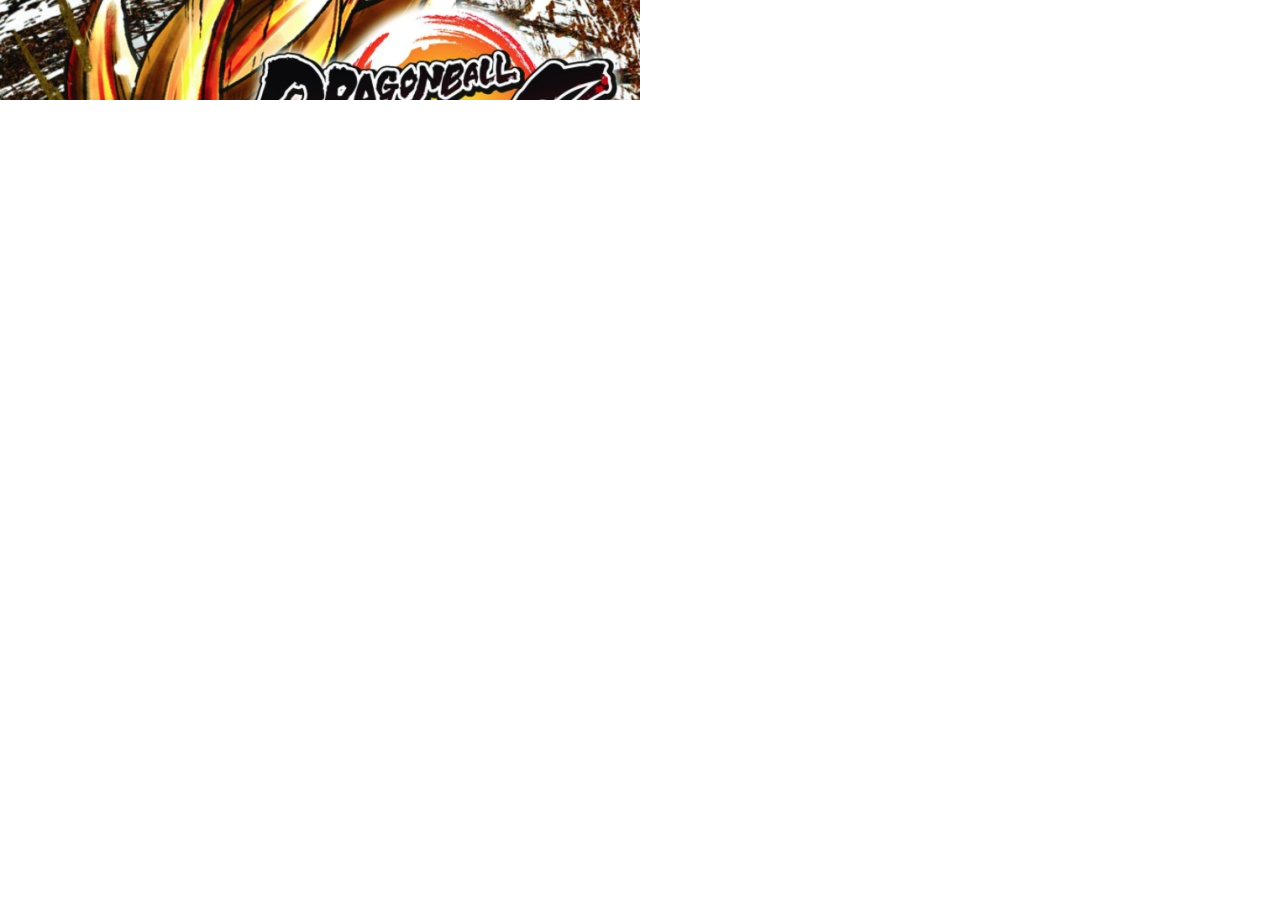
<file: UF1/m2m8uf105_octavo/m2m8uf106_expandidoOrdenador/m2m8uf106_expandidoOrdenador/index.html>
<!DOCTYPE html>
<html><head><meta name="GCD" content="YTk3ODQ3ZWZhN2I4NzZmMzBkNTEwYjJl33fbe6959fb94588b434a0c13c6f379c"/>
  <meta charset="utf-8">
  <meta name="generator" content="Google Web Designer 2.0.5.0124">
  <meta name="template" content="Expandable 3.0.0">
  <meta name="environment" content="gwd-genericad">
  <meta name="viewport" content="width=device-width, initial-scale=1.0">
  <style data-exports-type="gwd-page" data-gwd-node="true">.gwd-inactive{visibility:hidden}</style>
  <style data-exports-type="gwd-pagedeck" data-gwd-node="true">.gwd-pagedeck{position:relative}.gwd-pagedeck>.gwd-page.transparent{opacity:0}.gwd-pagedeck>.gwd-page{position:absolute;top:0;left:0;-webkit-transition-property:-webkit-transform,opacity;-moz-transition-property:transform,opacity;transition-property:transform,opacity}.gwd-pagedeck>.gwd-page.linear{transition-timing-function:linear}.gwd-pagedeck>.gwd-page.ease-in{transition-timing-function:ease-in}.gwd-pagedeck>.gwd-page.ease-out{transition-timing-function:ease-out}.gwd-pagedeck>.gwd-page.ease{transition-timing-function:ease}.gwd-pagedeck>.gwd-page.ease-in-out{transition-timing-function:ease-in-out}.linear *,.ease-in *,.ease-out *,.ease *,.ease-in-out *{-webkit-transform:translateZ(0);transform:translateZ(0)}</style>
  <style data-exports-type="gwd-taparea" data-gwd-node="true">gwd-taparea{display:block;cursor:pointer;background-color:rgba(0,0,0,0);-webkit-user-select:none;-moz-user-select:none;-ms-user-select:none;user-select:none}</style>
  <style data-exports-type="gwd-image" data-gwd-node="true">img[is=gwd-image].scaled-proportionally{background-repeat:no-repeat;background-position:center}</style>
  <style data-exports-type="gwd-youtube" data-gwd-node="true">gwd-youtube{display:block}gwd-youtube.hidden{display:none !important}gwd-youtube>.youtube-overlay{left:0;position:absolute;top:0}gwd-youtube>.youtube-play-button{background-color:rgba(255,255,255,0.3);background-position:center center;background-repeat:no-repeat}gwd-youtube>.youtube-play-button>.youtube-thumbnail{height:100%;left:0;opacity:0.01;padding:0;position:absolute;top:0;width:100%}.gwd-page-content:-moz-full-screen-ancestor{-moz-perspective:none;perspective:none}</style>
  <style type="text/css" id="gwd-lightbox-style">.gwd-lightbox{overflow:hidden}</style>
  <style type="text/css" id="gwd-text-style">p{margin:0px}h1{margin:0px}h2{margin:0px}h3{margin:0px}</style>
  <style type="text/css">html,body{width:100%;height:100%;margin:0px}.gwd-page-container{position:relative;width:100%;height:100%}.gwd-page-content{background-color:transparent;transform:matrix3d(1, 0, 0, 0, 0, 1, 0, 0, 0, 0, 1, 0, 0, 0, 0, 1);-webkit-transform:matrix3d(1, 0, 0, 0, 0, 1, 0, 0, 0, 0, 1, 0, 0, 0, 0, 1);-moz-transform:matrix3d(1, 0, 0, 0, 0, 1, 0, 0, 0, 0, 1, 0, 0, 0, 0, 1);perspective:1400px;-webkit-perspective:1400px;-moz-perspective:1400px;transform-style:preserve-3d;-webkit-transform-style:preserve-3d;-moz-transform-style:preserve-3d;position:absolute}.gwd-page-wrapper{background-color:#fff;position:absolute;transform:translateZ(0);-webkit-transform:translateZ(0);-moz-transform:translateZ(0)}.banner{width:640px;height:100px}.expanded{width:640px;height:480px}.expand-button{position:absolute;width:640px;height:100px;left:0px;top:0px}.close-button{position:absolute;width:120px;height:48px;left:355px;top:3px;background-image:none;background-color:rgba(153,153,153,0.2)}.close-button-responsive{left:100%;transform-style:preserve-3d;-webkit-transform-style:preserve-3d;-moz-transform-style:preserve-3d;transform:translate3d(-126px, 0, 0);-webkit-transform:translate3d(-126px, 0, 0);-moz-transform:translate3d(-126px, 0, 0)}.gwd-img-1qd5{position:absolute;width:640px;height:480px;left:0px;top:0px}.gwd-img-1bef{position:absolute;width:897px;height:505px;transform-origin:448.396px 252.5px 0px;-webkit-transform-origin:448.396px 252.5px 0px;-moz-transform-origin:448.396px 252.5px 0px;left:-124px;top:-26px}.gwd-youtube-k0yn{position:absolute;height:225px;width:378px;transform-origin:192.774px 86.3174px 0px;-webkit-transform-origin:192.774px 86.3174px 0px;-moz-transform-origin:192.774px 86.3174px 0px;left:137px;top:217px}.gwd-p-1grp{position:absolute;text-align:center;width:92px;background-image:none;background-color:#a6c9d1;border-image-source:none;border-image-width:initial;border-image-outset:initial;border-image-repeat:initial;border-color:transparent;left:121px;top:448px;cursor:pointer;height:31px;transform-origin:280.766px -122.893px 0;-webkit-transform-origin:280.766px -122.893px 0;-moz-transform-origin:280.766px -122.893px 0}.gwd-boto:hover{opacity:0.3}.gwd-span-dssj{position:absolute;text-align:center;background-image:none;background-color:#a6c9d1;top:449px;height:30px;cursor:pointer;left:222px;width:104px;transform-origin:52px 15px 0px;-webkit-transform-origin:52px 15px 0px;-moz-transform-origin:52px 15px 0px}.gwd-span-16hf{position:absolute;width:97px;text-align:center;background-image:none;background-color:#a6c9d1;left:445px;top:449px;height:30px;transform-origin:48.5px 15px 0px;-webkit-transform-origin:48.5px 15px 0px;-moz-transform-origin:48.5px 15px 0px;cursor:pointer}.gwd-span-kzhh{position:absolute;width:87px;text-align:center;background-image:none;background-color:#a6c9d1;height:32px;transform-origin:43.5px 16px 0px;-webkit-transform-origin:43.5px 16px 0px;-moz-transform-origin:43.5px 16px 0px;cursor:pointer;left:344px;top:446px}</style>
  









<script data-source="googbase_min.js" data-version="4" data-exports-type="googbase">(function(){(window.goog=window.goog||{}).inherits=function(a,d){function b(){}b.prototype=d.prototype;a.b=d.prototype;a.prototype=new b;a.prototype.constructor=a;a.a=function(a,b,f){for(var e=Array(arguments.length-2),c=2;c<arguments.length;c++)e[c-2]=arguments[c];return d.prototype[b].apply(a,e)}};}).call(this);
</script>
  <script data-source="gwd_webcomponents_min.js" data-version="5" data-exports-type="gwd_webcomponents">//third_party/javascript/polymer/v1/webcomponentsjs/CustomElements.min.js
/**
 * @license
 * Copyright (c) 2014 The Polymer Project Authors. All rights reserved.
 * This code may only be used under the BSD style license found at http://polymer.github.io/LICENSE.txt
 * The complete set of authors may be found at http://polymer.github.io/AUTHORS.txt
 * The complete set of contributors may be found at http://polymer.github.io/CONTRIBUTORS.txt
 * Code distributed by Google as part of the polymer project is also
 * subject to an additional IP rights grant found at http://polymer.github.io/PATENTS.txt
 */
// @version 0.7.24
"undefined"==typeof WeakMap&&!function(){var e=Object.defineProperty,t=Date.now()%1e9,n=function(){this.name="__st"+(1e9*Math.random()>>>0)+(t++ +"__")};n.prototype={set:function(t,n){var o=t[this.name];return o&&o[0]===t?o[1]=n:e(t,this.name,{value:[t,n],writable:!0}),this},get:function(e){var t;return(t=e[this.name])&&t[0]===e?t[1]:void 0},"delete":function(e){var t=e[this.name];return!(!t||t[0]!==e)&&(t[0]=t[1]=void 0,!0)},has:function(e){var t=e[this.name];return!!t&&t[0]===e}},window.WeakMap=n}(),function(e){function t(e){E.push(e),b||(b=!0,m(o))}function n(e){return window.ShadowDOMPolyfill&&window.ShadowDOMPolyfill.wrapIfNeeded(e)||e}function o(){b=!1;var e=E;E=[],e.sort(function(e,t){return e.uid_-t.uid_});var t=!1;e.forEach(function(e){var n=e.takeRecords();r(e),n.length&&(e.callback_(n,e),t=!0)}),t&&o()}function r(e){e.nodes_.forEach(function(t){var n=v.get(t);n&&n.forEach(function(t){t.observer===e&&t.removeTransientObservers()})})}function i(e,t){for(var n=e;n;n=n.parentNode){var o=v.get(n);if(o)for(var r=0;r<o.length;r++){var i=o[r],a=i.options;if(n===e||a.subtree){var d=t(a);d&&i.enqueue(d)}}}}function a(e){this.callback_=e,this.nodes_=[],this.records_=[],this.uid_=++_}function d(e,t){this.type=e,this.target=t,this.addedNodes=[],this.removedNodes=[],this.previousSibling=null,this.nextSibling=null,this.attributeName=null,this.attributeNamespace=null,this.oldValue=null}function s(e){var t=new d(e.type,e.target);return t.addedNodes=e.addedNodes.slice(),t.removedNodes=e.removedNodes.slice(),t.previousSibling=e.previousSibling,t.nextSibling=e.nextSibling,t.attributeName=e.attributeName,t.attributeNamespace=e.attributeNamespace,t.oldValue=e.oldValue,t}function u(e,t){return y=new d(e,t)}function c(e){return N?N:(N=s(y),N.oldValue=e,N)}function l(){y=N=void 0}function f(e){return e===N||e===y}function p(e,t){return e===t?e:N&&f(e)?N:null}function w(e,t,n){this.observer=e,this.target=t,this.options=n,this.transientObservedNodes=[]}if(!e.JsMutationObserver){var m,v=new WeakMap;if(/Trident|Edge/.test(navigator.userAgent))m=setTimeout;else if(window.setImmediate)m=window.setImmediate;else{var h=[],g=String(Math.random());window.addEventListener("message",function(e){if(e.data===g){var t=h;h=[],t.forEach(function(e){e()})}}),m=function(e){h.push(e),window.postMessage(g,"*")}}var b=!1,E=[],_=0;a.prototype={observe:function(e,t){if(e=n(e),!t.childList&&!t.attributes&&!t.characterData||t.attributeOldValue&&!t.attributes||t.attributeFilter&&t.attributeFilter.length&&!t.attributes||t.characterDataOldValue&&!t.characterData)throw new SyntaxError;var o=v.get(e);o||v.set(e,o=[]);for(var r,i=0;i<o.length;i++)if(o[i].observer===this){r=o[i],r.removeListeners(),r.options=t;break}r||(r=new w(this,e,t),o.push(r),this.nodes_.push(e)),r.addListeners()},disconnect:function(){this.nodes_.forEach(function(e){for(var t=v.get(e),n=0;n<t.length;n++){var o=t[n];if(o.observer===this){o.removeListeners(),t.splice(n,1);break}}},this),this.records_=[]},takeRecords:function(){var e=this.records_;return this.records_=[],e}};var y,N;w.prototype={enqueue:function(e){var n=this.observer.records_,o=n.length;if(n.length>0){var r=n[o-1],i=p(r,e);if(i)return void(n[o-1]=i)}else t(this.observer);n[o]=e},addListeners:function(){this.addListeners_(this.target)},addListeners_:function(e){var t=this.options;t.attributes&&e.addEventListener("DOMAttrModified",this,!0),t.characterData&&e.addEventListener("DOMCharacterDataModified",this,!0),t.childList&&e.addEventListener("DOMNodeInserted",this,!0),(t.childList||t.subtree)&&e.addEventListener("DOMNodeRemoved",this,!0)},removeListeners:function(){this.removeListeners_(this.target)},removeListeners_:function(e){var t=this.options;t.attributes&&e.removeEventListener("DOMAttrModified",this,!0),t.characterData&&e.removeEventListener("DOMCharacterDataModified",this,!0),t.childList&&e.removeEventListener("DOMNodeInserted",this,!0),(t.childList||t.subtree)&&e.removeEventListener("DOMNodeRemoved",this,!0)},addTransientObserver:function(e){if(e!==this.target){this.addListeners_(e),this.transientObservedNodes.push(e);var t=v.get(e);t||v.set(e,t=[]),t.push(this)}},removeTransientObservers:function(){var e=this.transientObservedNodes;this.transientObservedNodes=[],e.forEach(function(e){this.removeListeners_(e);for(var t=v.get(e),n=0;n<t.length;n++)if(t[n]===this){t.splice(n,1);break}},this)},handleEvent:function(e){switch(e.stopImmediatePropagation(),e.type){case"DOMAttrModified":var t=e.attrName,n=e.relatedNode.namespaceURI,o=e.target,r=new u("attributes",o);r.attributeName=t,r.attributeNamespace=n;var a=e.attrChange===MutationEvent.ADDITION?null:e.prevValue;i(o,function(e){if(e.attributes&&(!e.attributeFilter||!e.attributeFilter.length||e.attributeFilter.indexOf(t)!==-1||e.attributeFilter.indexOf(n)!==-1))return e.attributeOldValue?c(a):r});break;case"DOMCharacterDataModified":var o=e.target,r=u("characterData",o),a=e.prevValue;i(o,function(e){if(e.characterData)return e.characterDataOldValue?c(a):r});break;case"DOMNodeRemoved":this.addTransientObserver(e.target);case"DOMNodeInserted":var d,s,f=e.target;"DOMNodeInserted"===e.type?(d=[f],s=[]):(d=[],s=[f]);var p=f.previousSibling,w=f.nextSibling,r=u("childList",e.target.parentNode);r.addedNodes=d,r.removedNodes=s,r.previousSibling=p,r.nextSibling=w,i(e.relatedNode,function(e){if(e.childList)return r})}l()}},e.JsMutationObserver=a,e.MutationObserver||(e.MutationObserver=a,a._isPolyfilled=!0)}}(self),function(e){"use strict";if(!window.performance||!window.performance.now){var t=Date.now();window.performance={now:function(){return Date.now()-t}}}window.requestAnimationFrame||(window.requestAnimationFrame=function(){var e=window.webkitRequestAnimationFrame||window.mozRequestAnimationFrame;return e?function(t){return e(function(){t(performance.now())})}:function(e){return window.setTimeout(e,1e3/60)}}()),window.cancelAnimationFrame||(window.cancelAnimationFrame=function(){return window.webkitCancelAnimationFrame||window.mozCancelAnimationFrame||function(e){clearTimeout(e)}}());var n=function(){var e=document.createEvent("Event");return e.initEvent("foo",!0,!0),e.preventDefault(),e.defaultPrevented}();if(!n){var o=Event.prototype.preventDefault;Event.prototype.preventDefault=function(){this.cancelable&&(o.call(this),Object.defineProperty(this,"defaultPrevented",{get:function(){return!0},configurable:!0}))}}var r=/Trident/.test(navigator.userAgent);if((!window.CustomEvent||r&&"function"!=typeof window.CustomEvent)&&(window.CustomEvent=function(e,t){t=t||{};var n=document.createEvent("CustomEvent");return n.initCustomEvent(e,Boolean(t.bubbles),Boolean(t.cancelable),t.detail),n},window.CustomEvent.prototype=window.Event.prototype),!window.Event||r&&"function"!=typeof window.Event){var i=window.Event;window.Event=function(e,t){t=t||{};var n=document.createEvent("Event");return n.initEvent(e,Boolean(t.bubbles),Boolean(t.cancelable)),n},window.Event.prototype=i.prototype}}(window.WebComponents),window.CustomElements=window.CustomElements||{flags:{}},function(e){var t=e.flags,n=[],o=function(e){n.push(e)},r=function(){n.forEach(function(t){t(e)})};e.addModule=o,e.initializeModules=r,e.hasNative=Boolean(document.registerElement),e.isIE=/Trident/.test(navigator.userAgent),e.useNative=!t.register&&e.hasNative&&!window.ShadowDOMPolyfill&&(!window.HTMLImports||window.HTMLImports.useNative)}(window.CustomElements),window.CustomElements.addModule(function(e){function t(e,t){n(e,function(e){return!!t(e)||void o(e,t)}),o(e,t)}function n(e,t,o){var r=e.firstElementChild;if(!r)for(r=e.firstChild;r&&r.nodeType!==Node.ELEMENT_NODE;)r=r.nextSibling;for(;r;)t(r,o)!==!0&&n(r,t,o),r=r.nextElementSibling;return null}function o(e,n){for(var o=e.shadowRoot;o;)t(o,n),o=o.olderShadowRoot}function r(e,t){i(e,t,[])}function i(e,t,n){if(e=window.wrap(e),!(n.indexOf(e)>=0)){n.push(e);for(var o,r=e.querySelectorAll("link[rel="+a+"]"),d=0,s=r.length;d<s&&(o=r[d]);d++)o["import"]&&i(o["import"],t,n);t(e)}}var a=window.HTMLImports?window.HTMLImports.IMPORT_LINK_TYPE:"none";e.forDocumentTree=r,e.forSubtree=t}),window.CustomElements.addModule(function(e){function t(e,t){return n(e,t)||o(e,t)}function n(t,n){return!!e.upgrade(t,n)||void(n&&a(t))}function o(e,t){b(e,function(e){if(n(e,t))return!0})}function r(e){N.push(e),y||(y=!0,setTimeout(i))}function i(){y=!1;for(var e,t=N,n=0,o=t.length;n<o&&(e=t[n]);n++)e();N=[]}function a(e){_?r(function(){d(e)}):d(e)}function d(e){e.__upgraded__&&!e.__attached&&(e.__attached=!0,e.attachedCallback&&e.attachedCallback())}function s(e){u(e),b(e,function(e){u(e)})}function u(e){_?r(function(){c(e)}):c(e)}function c(e){e.__upgraded__&&e.__attached&&(e.__attached=!1,e.detachedCallback&&e.detachedCallback())}function l(e){for(var t=e,n=window.wrap(document);t;){if(t==n)return!0;t=t.parentNode||t.nodeType===Node.DOCUMENT_FRAGMENT_NODE&&t.host}}function f(e){if(e.shadowRoot&&!e.shadowRoot.__watched){g.dom&&console.log("watching shadow-root for: ",e.localName);for(var t=e.shadowRoot;t;)m(t),t=t.olderShadowRoot}}function p(e,n){if(g.dom){var o=n[0];if(o&&"childList"===o.type&&o.addedNodes&&o.addedNodes){for(var r=o.addedNodes[0];r&&r!==document&&!r.host;)r=r.parentNode;var i=r&&(r.URL||r._URL||r.host&&r.host.localName)||"";i=i.split("/?").shift().split("/").pop()}console.group("mutations (%d) [%s]",n.length,i||"")}var a=l(e);n.forEach(function(e){"childList"===e.type&&(M(e.addedNodes,function(e){e.localName&&t(e,a)}),M(e.removedNodes,function(e){e.localName&&s(e)}))}),g.dom&&console.groupEnd()}function w(e){for(e=window.wrap(e),e||(e=window.wrap(document));e.parentNode;)e=e.parentNode;var t=e.__observer;t&&(p(e,t.takeRecords()),i())}function m(e){if(!e.__observer){var t=new MutationObserver(p.bind(this,e));t.observe(e,{childList:!0,subtree:!0}),e.__observer=t}}function v(e){e=window.wrap(e),g.dom&&console.group("upgradeDocument: ",e.baseURI.split("/").pop());var n=e===window.wrap(document);t(e,n),m(e),g.dom&&console.groupEnd()}function h(e){E(e,v)}var g=e.flags,b=e.forSubtree,E=e.forDocumentTree,_=window.MutationObserver._isPolyfilled&&g["throttle-attached"];e.hasPolyfillMutations=_,e.hasThrottledAttached=_;var y=!1,N=[],M=Array.prototype.forEach.call.bind(Array.prototype.forEach),O=Element.prototype.createShadowRoot;O&&(Element.prototype.createShadowRoot=function(){var e=O.call(this);return window.CustomElements.watchShadow(this),e}),e.watchShadow=f,e.upgradeDocumentTree=h,e.upgradeDocument=v,e.upgradeSubtree=o,e.upgradeAll=t,e.attached=a,e.takeRecords=w}),window.CustomElements.addModule(function(e){function t(t,o){if("template"===t.localName&&window.HTMLTemplateElement&&HTMLTemplateElement.decorate&&HTMLTemplateElement.decorate(t),!t.__upgraded__&&t.nodeType===Node.ELEMENT_NODE){var r=t.getAttribute("is"),i=e.getRegisteredDefinition(t.localName)||e.getRegisteredDefinition(r);if(i&&(r&&i.tag==t.localName||!r&&!i["extends"]))return n(t,i,o)}}function n(t,n,r){return a.upgrade&&console.group("upgrade:",t.localName),n.is&&t.setAttribute("is",n.is),o(t,n),t.__upgraded__=!0,i(t),r&&e.attached(t),e.upgradeSubtree(t,r),a.upgrade&&console.groupEnd(),t}function o(e,t){Object.__proto__?e.__proto__=t.prototype:(r(e,t.prototype,t["native"]),e.__proto__=t.prototype)}function r(e,t,n){for(var o={},r=t;r!==n&&r!==HTMLElement.prototype;){for(var i,a=Object.getOwnPropertyNames(r),d=0;i=a[d];d++)o[i]||(Object.defineProperty(e,i,Object.getOwnPropertyDescriptor(r,i)),o[i]=1);r=Object.getPrototypeOf(r)}}function i(e){e.createdCallback&&e.createdCallback()}var a=e.flags;e.upgrade=t,e.upgradeWithDefinition=n,e.implementPrototype=o}),window.CustomElements.addModule(function(e){function t(t,o){var s=o||{};if(!t)throw new Error("document.registerElement: first argument `name` must not be empty");if(t.indexOf("-")<0)throw new Error("document.registerElement: first argument ('name') must contain a dash ('-'). Argument provided was '"+String(t)+"'.");if(r(t))throw new Error("Failed to execute 'registerElement' on 'Document': Registration failed for type '"+String(t)+"'. The type name is invalid.");if(u(t))throw new Error("DuplicateDefinitionError: a type with name '"+String(t)+"' is already registered");return s.prototype||(s.prototype=Object.create(HTMLElement.prototype)),s.__name=t.toLowerCase(),s["extends"]&&(s["extends"]=s["extends"].toLowerCase()),s.lifecycle=s.lifecycle||{},s.ancestry=i(s["extends"]),a(s),d(s),n(s.prototype),c(s.__name,s),s.ctor=l(s),s.ctor.prototype=s.prototype,s.prototype.constructor=s.ctor,e.ready&&v(document),s.ctor}function n(e){if(!e.setAttribute._polyfilled){var t=e.setAttribute;e.setAttribute=function(e,n){o.call(this,e,n,t)};var n=e.removeAttribute;e.removeAttribute=function(e){o.call(this,e,null,n)},e.setAttribute._polyfilled=!0}}function o(e,t,n){e=e.toLowerCase();var o=this.getAttribute(e);n.apply(this,arguments);var r=this.getAttribute(e);this.attributeChangedCallback&&r!==o&&this.attributeChangedCallback(e,o,r)}function r(e){for(var t=0;t<_.length;t++)if(e===_[t])return!0}function i(e){var t=u(e);return t?i(t["extends"]).concat([t]):[]}function a(e){for(var t,n=e["extends"],o=0;t=e.ancestry[o];o++)n=t.is&&t.tag;e.tag=n||e.__name,n&&(e.is=e.__name)}function d(e){if(!Object.__proto__){var t=HTMLElement.prototype;if(e.is){var n=document.createElement(e.tag);t=Object.getPrototypeOf(n)}for(var o,r=e.prototype,i=!1;r;)r==t&&(i=!0),o=Object.getPrototypeOf(r),o&&(r.__proto__=o),r=o;i||console.warn(e.tag+" prototype not found in prototype chain for "+e.is),e["native"]=t}}function s(e){return g(M(e.tag),e)}function u(e){if(e)return y[e.toLowerCase()]}function c(e,t){y[e]=t}function l(e){return function(){return s(e)}}function f(e,t,n){return e===N?p(t,n):O(e,t)}function p(e,t){e&&(e=e.toLowerCase()),t&&(t=t.toLowerCase());var n=u(t||e);if(n){if(e==n.tag&&t==n.is)return new n.ctor;if(!t&&!n.is)return new n.ctor}var o;return t?(o=p(e),o.setAttribute("is",t),o):(o=M(e),e.indexOf("-")>=0&&b(o,HTMLElement),o)}function w(e,t){var n=e[t];e[t]=function(){var e=n.apply(this,arguments);return h(e),e}}var m,v=(e.isIE,e.upgradeDocumentTree),h=e.upgradeAll,g=e.upgradeWithDefinition,b=e.implementPrototype,E=e.useNative,_=["annotation-xml","color-profile","font-face","font-face-src","font-face-uri","font-face-format","font-face-name","missing-glyph"],y={},N="http://www.w3.org/1999/xhtml",M=document.createElement.bind(document),O=document.createElementNS.bind(document);m=Object.__proto__||E?function(e,t){return e instanceof t}:function(e,t){if(e instanceof t)return!0;for(var n=e;n;){if(n===t.prototype)return!0;n=n.__proto__}return!1},w(Node.prototype,"cloneNode"),w(document,"importNode"),document.registerElement=t,document.createElement=p,document.createElementNS=f,e.registry=y,e["instanceof"]=m,e.reservedTagList=_,e.getRegisteredDefinition=u,document.register=document.registerElement}),function(e){function t(){i(window.wrap(document)),window.CustomElements.ready=!0;var e=window.requestAnimationFrame||function(e){setTimeout(e,16)};e(function(){setTimeout(function(){window.CustomElements.readyTime=Date.now(),window.HTMLImports&&(window.CustomElements.elapsed=window.CustomElements.readyTime-window.HTMLImports.readyTime),document.dispatchEvent(new CustomEvent("WebComponentsReady",{bubbles:!0}))})})}var n=e.useNative,o=e.initializeModules;e.isIE;if(n){var r=function(){};e.watchShadow=r,e.upgrade=r,e.upgradeAll=r,e.upgradeDocumentTree=r,e.upgradeSubtree=r,e.takeRecords=r,e["instanceof"]=function(e,t){return e instanceof t}}else o();var i=e.upgradeDocumentTree,a=e.upgradeDocument;if(window.wrap||(window.ShadowDOMPolyfill?(window.wrap=window.ShadowDOMPolyfill.wrapIfNeeded,window.unwrap=window.ShadowDOMPolyfill.unwrapIfNeeded):window.wrap=window.unwrap=function(e){return e}),window.HTMLImports&&(window.HTMLImports.__importsParsingHook=function(e){e["import"]&&a(wrap(e["import"]))}),"complete"===document.readyState||e.flags.eager)t();else if("interactive"!==document.readyState||window.attachEvent||window.HTMLImports&&!window.HTMLImports.ready){var d=window.HTMLImports&&!window.HTMLImports.ready?"HTMLImportsLoaded":"DOMContentLoaded";window.addEventListener(d,t)}else t()}(window.CustomElements);
//ads/ninjatool/ninja/runtime/component/libs/gwd_webcomponents/fixes.js
"undefined"==typeof document.register&&(document.register=function(a){return document.registerElement.apply(document,arguments)});

</script>
  <script data-source="gwdpage_min.js" data-version="11" data-exports-type="gwd-page">(function(){'use strict';var c;var d=function(a,f){var b=document.createEvent("Event");b.initEvent(a,!0,!0);f.dispatchEvent(b)};var e=function(){};goog.inherits(e,HTMLDivElement);c=e.prototype;c.createdCallback=function(){this.h=this.i.bind(this);this.a=[];this.g=this.b=this.f=!1;var a=parseInt(this.getAttribute("data-gwd-width"),10)||this.clientWidth;this.j=(parseInt(this.getAttribute("data-gwd-height"),10)||this.clientHeight)>=a;this.c=!1};
c.attachedCallback=function(){this.addEventListener("ready",this.h,!1);setTimeout(function(){this.a=Array.prototype.slice.call(this.querySelectorAll("*")).filter(function(a){return"function"!=typeof a.gwdLoad||"function"!=typeof a.gwdIsLoaded||a.gwdIsLoaded()?!1:!0},this);this.g=!0;0<this.a.length?(this.style.visibility="hidden",this.f=!1):g(this);this.b=!0;d("attached",this)}.bind(this),0)};
c.detachedCallback=function(){this.removeEventListener("ready",this.h,!1);this.classList.remove("gwd-play-animation");d("detached",this)};c.gwdActivate=function(){this.classList.remove("gwd-inactive");Array.prototype.slice.call(this.querySelectorAll("*")).forEach(function(a){"function"==typeof a.gwdActivate&&"function"==typeof a.gwdIsActive&&0==a.gwdIsActive()&&a.gwdActivate()});this.c=!0;this.b?this.b=!1:d("attached",this);d("pageactivated",this)};
c.gwdDeactivate=function(){this.classList.add("gwd-inactive");this.classList.remove("gwd-play-animation");var a=Array.prototype.slice.call(this.querySelectorAll("*"));a.push(this);for(var f=0;f<a.length;f++){var b=a[f];b.classList.remove("gwd-pause-animation");if(b.hasAttribute("data-gwd-current-label")){var h=b.getAttribute("data-gwd-current-label");b.classList.remove(h);b.removeAttribute("data-gwd-current-label")}delete b.gwdGotoCounters;b!=this&&"function"==typeof b.gwdDeactivate&&"function"==
typeof b.gwdIsActive&&1==b.gwdIsActive()&&b.gwdDeactivate()}this.c=!1;d("pagedeactivated",this);d("detached",this)};c.gwdIsActive=function(){return this.c};c.gwdIsLoaded=function(){return this.g&&0==this.a.length};c.gwdLoad=function(){if(this.gwdIsLoaded())g(this);else for(var a=this.a.length-1;0<=a;a--)this.a[a].gwdLoad()};c.i=function(a){a=this.a.indexOf(a.target);0<=a&&(this.a.splice(a,1),0==this.a.length&&g(this))};
var g=function(a){a.style.visibility="";a.f||(d("ready",a),d("pageload",a));a.f=!0};e.prototype.gwdPresent=function(){d("pagepresenting",this);this.classList.add("gwd-play-animation")};e.prototype.isPortrait=function(){return this.j};e.prototype.attributeChangedCallback=function(){};document.registerElement("gwd-page",{prototype:e.prototype,"extends":"div"});}).call(this);
</script>
  <script data-source="gwdpagedeck_min.js" data-version="10" data-exports-type="gwd-pagedeck">(function(){'use strict';var g;var l=["-ms-","-moz-","-webkit-",""],m=function(a,c){for(var b,d,e=0;e<l.length;++e)b=l[e]+"transition-duration",d=""+c,a.style.setProperty(b,d)};function n(a,c,b,d,e,h,f){this.j=a;this.f=c;this.w=b;a=d||"none";this.l=e="none"===a?0:e||1E3;this.g=h||"linear";this.i=[];if(e){h=f||"top";if(f=this.j){f.classList.add("gwd-page");f.classList.add("center");f="center";if("push"==a)switch(h){case "top":f="top";break;case "bottom":f="bottom";break;case "left":f="left";break;case "right":f="right"}this.i.push(f);"fade"==a&&this.i.push("transparent")}f=this.f;e="center";if("none"!=a&&"fade"!=a)switch(h){case "top":e="bottom";break;case "bottom":e="top";
break;case "left":e="right";break;case "right":e="left"}f.classList.add(e);f.classList.add("gwd-page");"fade"==a&&f.classList.add("transparent")}}n.prototype.start=function(){if(this.l){var a=this.j,c=this.f;p(c,this.J.bind(this));a&&(m(a,this.l+"ms"),a.classList.add(this.g));m(c,this.l+"ms");c.classList.add(this.g);c.setAttribute("gwd-reflow",c.offsetWidth);if(a)for(var b=0;b<this.i.length;++b)a.classList.add(this.i[b]);q(c)}else this.w()};
var r=function(a,c,b,d){b="transform: matrix3d(1,0,0,0,0,1,0,0,0,0,1,0,"+b+","+d+",0,1);";return a+"."+c+"{-webkit-"+b+"-moz-"+b+"-ms-"+b+b+"}"},t="center top bottom left right transparent".split(" "),q=function(a){t.forEach(function(c){a.classList.remove(c)})},p=function(a,c){var b=function(){a.removeEventListener("webkitTransitionEnd",b);a.removeEventListener("transitionend",b);c()};a.addEventListener("webkitTransitionEnd",b);a.addEventListener("transitionend",b)};
n.prototype.J=function(){var a=this.j;a&&(q(a),m(a,0),a.classList.remove(this.g));m(this.f,0);this.f.classList.remove(this.g);this.w()};var u=function(a,c,b){if(b){var d=document.createEvent("CustomEvent");d.initCustomEvent(a,!0,!0,b)}else d=document.createEvent("Event"),d.initEvent(a,!0,!0);c.dispatchEvent(d)},w=function(a,c){var b=function(d){a.removeEventListener("attached",b);c(d)};a.addEventListener("attached",b)};var x=function(){};goog.inherits(x,HTMLDivElement);
x.prototype.createdCallback=function(){window.addEventListener("WebComponentsReady",this.I.bind(this),!1);this.u=this.h.bind(this,"shake");this.v=this.h.bind(this,"tilt");this.s=this.h.bind(this,"rotatetoportrait");this.o=this.h.bind(this,"rotatetolandscape");this.a=[];this.A=this.H.bind(this);this.D=this.F.bind(this);this.c=this.B=null;this.b=-1;this.m=!1;this.classList.add("gwd-pagedeck");Object.defineProperty(this,"currentIndex",{enumerable:!0,get:this.G.bind(this)})};
x.prototype.I=function(){this.a=Array.prototype.slice.call(this.querySelectorAll("div[is=gwd-page]"));this.a.forEach(function(a){a.classList.add("gwd-page")});for(u("beforepagesdetached",this,{pages:this.a.slice()});this.firstChild;)this.removeChild(this.firstChild);-1==this.b&&void 0!==this.C&&this.goToPage(this.C)};
x.prototype.attachedCallback=function(){if(!this.B){var a=this.id;var c=this.offsetWidth;var b=this.offsetHeight;a=(a&&"#")+a+".gwd-pagedeck > .gwd-page";c=r(a,"center",0,0)+r(a,"top",0,b)+r(a,"bottom",0,-b)+r(a,"left",c,0)+r(a,"right",-c,0);b=document.createElement("style");void 0!==b.cssText?b.cssText=c:b.innerHTML=c;document.head.appendChild(b);this.B=b}this.addEventListener("pageload",this.A,!1);document.body.addEventListener("shake",this.u,!0);document.body.addEventListener("tilt",this.v,!0);
document.body.addEventListener("rotatetoportrait",this.s,!0);document.body.addEventListener("rotatetolandscape",this.o,!0)};x.prototype.detachedCallback=function(){this.removeEventListener("pageload",this.A,!1);document.body&&(document.body.removeEventListener("shake",this.u,!0),document.body.removeEventListener("tilt",this.v,!0),document.body.removeEventListener("rotatetoportrait",this.s,!0),document.body.removeEventListener("rotatetolandscape",this.o,!0))};
var z=function(a,c,b,d,e,h){if(!(a.b==c||0>c||c>a.a.length-1||a.c)){var f=a.a[a.b],k=a.a[c];a.b=c;a.c=new n(f,k,a.D,b,d,e,h);var v=k.gwdLoad&&!k.gwdIsLoaded();a.m=v;w(k,function(){k.gwdActivate();v?k.gwdLoad():y(this)}.bind(a));a.appendChild(k)}};x.prototype.H=function(a){this.m&&a.target.parentNode==this&&(y(this),this.m=!1)};var y=function(a){u("pagetransitionstart",a);a.c.start()};g=x.prototype;
g.F=function(){if(this.c){var a=this.c.j,c=this.c.f;this.c=null;u("pagetransitionend",this,{outgoingPage:a?a:null,incomingPage:c});a&&a.gwdDeactivate();c.gwdPresent()}};g.findPageIndexByAttributeValue=function(a,c){for(var b=this.a.length,d,e=0;e<b;e++)if(d=this.a[e],"boolean"==typeof c){if(d.hasAttribute(a))return e}else if(d.getAttribute(a)==c)return e;return-1};g.goToNextPage=function(a,c,b,d,e){var h=this.b,f=h+1;f>=this.a.length&&(f=a?0:h);z(this,f,c,b,d,e)};
g.goToPreviousPage=function(a,c,b,d,e){var h=this.b,f=this.a.length,k=h-1;0>k&&(k=a?f-1:h);z(this,k,c,b,d,e)};g.goToPage=function(a,c,b,d,e){this.a.length?(a="number"==typeof a?a:this.findPageIndexByAttributeValue("id",a),0<=a&&z(this,a,c,b,d,e)):this.C=a};g.G=function(){return 0<=this.b?this.b:void 0};g.getPages=function(){return this.a};g.getPage=function(a){if("number"!=typeof a){if(!a)return null;a=this.findPageIndexByAttributeValue("id",a)}return 0>a||a>this.a.length-1?null:this.a[a]};
g.getCurrentPage=function(){return this.getPage(this.b)};g.getDefaultPage=function(){var a=this.getAttribute("default-page");return a?this.getPage(this.findPageIndexByAttributeValue("id",a)):this.getPage(0)};g.getOrientationSpecificPage=function(a,c){c=this.getPage(c);var b=c.getAttribute("alt-orientation-page");if(!b)return c;var d=c.isPortrait();a=1==a;b=this.getPage(b);return a==d?c:b};g.h=function(a,c){if(c.target==document.body){var b=this.getPage(this.b);u(a,b,c.detail)}};
g.getElementById=function(a){for(var c=this.a.length,b=0;b<c;b++){var d=this.a[b].querySelector("#"+a);if(d)return d}return null};g.getElementsBySelector=function(a){for(var c=this.a.length,b=[],d=0;d<c;d++){var e=this.a[d].querySelectorAll(a);e&&(b=b.concat(Array.prototype.slice.call(e)))}return b};g.attributeChangedCallback=function(){};document.registerElement("gwd-pagedeck",{prototype:x.prototype,"extends":"div"});}).call(this);
</script>
  <script data-source="gwdgenericad_min.js" data-version="5" data-exports-type="gwd-genericad">(function(){'use strict';var b;var d=function(){};goog.inherits(d,HTMLElement);b=d.prototype;b.createdCallback=function(){document.body.style.opacity="0";this.c=this.f.bind(this);this.b=this.a=null};b.attachedCallback=function(){this.a=this.querySelector("[is=gwd-pagedeck]");window.addEventListener("resize",this.c,!1)};b.detachedCallback=function(){window.removeEventListener("resize",this.c,!1)};
b.initAd=function(){document.body.style.opacity="";var a=document.createEvent("Event");a.initEvent("adinitialized",!0,!0);this.dispatchEvent(a);this.goToPage()};b.goToPage=function(a,c,e,f,g){this.a.getPage(this.a.currentIndex);if(a=a?this.a.getPage(a):this.a.getDefaultPage())a=this.a.getOrientationSpecificPage(window.innerHeight>=window.innerWidth?1:2,a.id),c?this.a.goToPage(a.id,c,e,f,g):this.a.goToPage(a.id)};
b.f=function(){var a=window.innerHeight>=window.innerWidth?1:2;this.b!=a&&(this.b=a,(a=this.a.getPage(this.a.currentIndex))&&this.goToPage(a.id))};b.exit=function(a,c,e){window.open(a,"_newtab");c&&this.goToPage(e)};b.attributeChangedCallback=function(){};document.registerElement("gwd-genericad",{prototype:d.prototype});}).call(this);
</script>
  <script data-source="gwdtaparea_min.js" data-version="6" data-exports-type="gwd-taparea">(function(){'use strict';var c;var e=function(a,b,f){if(f){var d=document.createEvent("CustomEvent");d.initCustomEvent(a,!0,!0,f)}else d=document.createEvent("Event"),d.initEvent(a,!0,!0);b.dispatchEvent(d);return d};var g=[],h=function(a){a=g.indexOf(a);0<=a&&g.splice(a,1)};document.addEventListener("click",function(a){for(var b=0;b<g.length;b++)if(25>Math.abs(a.clientX-g[b].m)&&25>Math.abs(a.clientY-g[b].o)||25>Math.abs(a.screenX-g[b].A)&&25>Math.abs(a.screenY-g[b].B))g.splice(b,1),a.stopPropagation(),a.preventDefault()},!0);var k=function(){};goog.inherits(k,HTMLElement);c=k.prototype;c.createdCallback=function(){this.l=this.j=0;this.f=this.b=this.g=this.c=null;this.a=!0;this.h=this.s.bind(this)};
c.attachedCallback=function(){this.b||(this.c=this.i.bind(this),this.g=this.w.bind(this),this.b=this.v.bind(this),this.f=this.u.bind(this));this.addEventListener("click",this.c,!1);this.addEventListener("touchstart",this.g,!1);this.addEventListener("action",this.h,!1)};c.detachedCallback=function(){this.removeEventListener("click",this.c,!1);this.removeEventListener("touchstart",this.g,!1);this.removeEventListener("action",this.h,!1)};c.i=function(a){this.a&&e("action",this,a);this.a=!0};
c.w=function(a){this.addEventListener("touchmove",this.b,!1);this.addEventListener("touchend",this.f,!1);a=a.touches[0];this.j=a.clientX;this.l=a.clientY};c.u=function(a){this.i(a);this.removeEventListener("touchmove",this.b,!1);this.removeEventListener("touchend",this.f,!1);a=a.changedTouches[0];a={m:a.clientX,o:a.clientY,A:a.screenX,B:a.screenY};g.push(a);setTimeout(h.bind(null,a),2500)};c.v=function(a){a=a.touches[0];this.a=this.a&&10>=Math.abs(this.j-a.clientX)&&10>=Math.abs(this.l-a.clientY)};
c.s=function(a){var b=this.getAttribute("exit-id"),f=this.getAttribute("product-index"),d=this.getAttribute("exit-override-url");d&&!e("tapareaexit",this,{"exit-id":b,url:d,"product-index":f,"action-event":a.detail}).detail.handled&&window.open(d)};c.attributeChangedCallback=function(){};document.registerElement("gwd-taparea",{prototype:k.prototype});}).call(this);
</script>
  <script data-source="gwdimage_min.js" data-version="10" data-exports-type="gwd-image">(function(){'use strict';var c=function(a){return"gwd-page"==a.tagName.toLowerCase()||"gwd-page"==a.getAttribute("is")},e=function(a){if(c(a))return a;for(;a&&9!=a.nodeType;)if((a=a.parentElement)&&c(a))return a;return null};var f=function(a,b){var d=document.createEvent("Event");d.initEvent(a,!0,!0);b.dispatchEvent(d)};var g=function(){};goog.inherits(g,HTMLImageElement);g.prototype.createdCallback=function(){this.f=this.g.bind(this);this.a=0;this.b=this.c=-1;Object.defineProperty(this,"assetWidth",{enumerable:!0,get:function(){return this.c}});Object.defineProperty(this,"assetHeight",{enumerable:!0,get:function(){return this.b}});var a=this.getAttribute("src");a&&(this.setAttribute("source",a),this.removeAttribute("src"));this.addEventListener("load",this.f,!1);this.addEventListener("error",this.f,!1)};
g.prototype.attachedCallback=function(){if("function"==typeof this.gwdLoad&&"function"==typeof this.gwdIsLoaded&&!this.gwdIsLoaded()){var a=e(this),b=a&&"function"==typeof a.gwdIsLoaded;(!a||b&&a.gwdIsLoaded())&&this.gwdLoad()}};g.prototype.gwdIsLoaded=function(){return 2==this.a||3==this.a};g.prototype.gwdLoad=function(){var a=this.getAttribute("source");a?(this.a=1,this.setAttribute("src",a)):f("load",this)};
g.prototype.g=function(a){a&&"error"==a.type?(this.a=3,this.b=this.c=-1):(-1!=this.c&&-1!=this.b||!this.getAttribute("source")||(this.c=this.naturalWidth,this.b=this.naturalHeight),this.a=2);h(this);k(this);f("ready",this)};
var k=function(a){if(2==a.a){var b=a.getAttribute("source"),d=a.getAttribute("scaling")||"stretch";b&&("stretch"!=d?(a.classList.add("scaled-proportionally"),a.style.backgroundImage="url("+JSON.stringify(b)+")",a.style.backgroundSize="none"!=d?d:"auto","[data-uri]"!=a.getAttribute("src")&&a.setAttribute("src","[data-uri]")):(a.classList.remove("scaled-proportionally"),
a.style.backgroundImage="",b!=a.getAttribute("src")&&a.setAttribute("src",b)))}},h=function(a){var b=a.getAttribute("alignment")||"center";a.style.backgroundPosition=b};g.prototype.attributeChangedCallback=function(a){"source"==a&&0!==this.a&&this.gwdLoad();"scaling"==a&&k(this);"alignment"==a&&h(this)};document.registerElement("gwd-image",{prototype:g.prototype,"extends":"img"});}).call(this);
</script>
  <script data-source="gwdyoutube_min.js" data-version="23" data-exports-type="gwd-youtube">(function(){'use strict';var f;var h=function(a){return"gwd-page"==a.tagName.toLowerCase()||"gwd-page"==a.getAttribute("is")},l=function(a){if(h(a))return a;for(;a&&9!=a.nodeType;)if((a=a.parentElement)&&h(a))return a;return null};var n=function(){var a=window.navigator.userAgent||"";return-1<a.indexOf("Trident")||-1<a.indexOf("MSIE")};var p=function(a,b){return setTimeout(a,b)};var r=function(a,b){var c=document.createEvent("Event");c.initEvent(a,!0,!0);b.dispatchEvent(c)},u=function(a,b){var c=function(d){a.removeEventListener("load",c);b(d)};a.addEventListener("load",c)},v=function(a){var b=!1,c=null;return function(){b=!0;c||(b&&(a(),b=!1),c=p(function(){c=null;b&&(a(),b=!1)},30))}};function w(a,b){this.D=a;a=b.split(".");b=window;for(var c=0;b&&c<a.length;c++)b=b[a[c]];this.u=b?0:2;this.f=[]}w.prototype.N=function(){for(var a=this.u=0;a<this.f.length;a++)this.f[a]();this.f=[]};w.prototype.load=function(a){a&&(0==this.u?a():this.f.push(a));if(2==this.u){this.u=1;a=document.createElement("script");a.type="text/javascript";a.async=!0;a.src=this.D;u(a,this.N.bind(this));var b=document.getElementsByTagName("script")[0];b?b.parentNode.insertBefore(a,b):document.getElementsByTagName("head")[0].appendChild(a)}};function x(){this.D="https://www.youtube.com/iframe_api";this.L="YT";this.C=null;this.f=[];this.G=!1}x.prototype.load=function(a){this.G?a():(this.C||(this.C=new w(this.D,this.L)),this.C.load(),this.f.push(a))};var y=null;window.onYouTubeIframeAPIReady=function(){r("apiloaded",document);var a=y;a.G=!0;for(var b=0;b<a.f.length;b++)a.f[b]();a.f=[]};
var z=function(a){var b="https://www.youtube.com/embed/"+a.videoId;b+="?enablejsapi=1&html5=1";a.autoplay&&(b+="&autoplay=1");a.mute&&(b+="&mute=1");a.allowfullscreen||(b+="&fs=0");a.adformat&&(b+="&adformat="+a.adformat);n()&&(b+="&wmode=opaque");a.color&&(b+="&color="+a.color);b+="&controls=";switch(a.controls){case "none":b+="0";break;case "autohide":case void 0:b+="1"}a.annotations||(b+="&iv_load_policy=3");a.related||(b+="&rel=0");a.loop&&(b+="&loop=1&playlist="+a.videoId);a.title||(b+="&showinfo=0");
a.startPosition&&(b+="&start="+a.startPosition);a.extraPlayerArgs&&a.extraPlayerArgs.split("&").forEach(function(a){a&&(a=a.split("="),b+="&",b+=a[0],1<a.length&&(b+="="+encodeURIComponent(a[1])))});return b},A=function(a){a||(a=Date.now()+""+Math.floor(1E4*Math.random()));return"video"+a},B=function(a,b,c,d){y||(y=new x);var g=!1;y.load(function(){if(!g){var e=c.width;var q=c.height,m=z(c),t=c.allowfullscreen,k=a.querySelector("#"+b);k||(k=document.createElement("iframe"),k.id=b,k.frameBorder="0",
k.type="text/html",a.appendChild(k));m!=k.src&&(k.src=m);k.width=e;k.height=q;t?k.setAttribute("allowfullscreen",""):k.removeAttribute("allowfullscreen");e=new YT.Player(b,{events:c.events});d(e)}});return function(){g=!0}};var C=/^https:\/\/((?:www|m).)youtube.com(\/.*)?$/,D=function(a){a=a||"";var b=a.match(/^.*(youtu.be\/|v\/|u\/\w\/|embed\/|watch\?v=|&v=)([^#&\?]*).*/);return b&&11==b[2].length?b[2]:a},E=function(){};goog.inherits(E,HTMLElement);E.prototype.createdCallback=function(){this.a=null;this.g=!1;this.h="";this.j=this.s=!1;this.m=null;this.F=this.B=!1;this.c=[];this.J=[];this.v=this.b=null;this.w=this.i=!1;this.o=-1;this.I=v(this.K.bind(this))};
var G=function(a,b){if(!a.b){a.style.position="relative";var c=window.getComputedStyle(a).height,d=window.getComputedStyle(a).width;a.b=document.createElement("div");a.b.className="youtube-overlay";a.b.style.height=c;a.b.style.width=d;if(b){a.b.className+=" youtube-play-button";a.b.style.backgroundImage="url('[data-uri]')";
var g=document.createElement("div");g.className="youtube-thumbnail";a.b.appendChild(g);var e={videoId:F(a).videoId,width:d,height:c,thumbWidth:"100%",thumbHeight:"100%",thumbAlign:"tl",events:{onClick:a.H.bind(a)}};p(function(){this.v=new YT.Thumbnail(g,e)}.bind(a),0)}else n()&&(a.b.style.backgroundColor="rgba(0, 0, 0, 0)")}return a.b};
E.prototype.H=function(){if(this.i){H(this);this.setAttribute("autoplay","standard");this.i=!1;this.j=!0;var a=F(this);this.h=this.h||A(this.id);this.m=B(this,this.h,a,function(a){this.a=a;r("ready",this)}.bind(this))}};
E.prototype.attachedCallback=function(){if("function"==typeof this.gwdLoad&&"function"==typeof this.gwdIsLoaded&&!this.gwdIsLoaded()){var a=l(this),b=a&&"function"==typeof a.gwdIsLoaded;(!a||b&&a.gwdIsLoaded())&&this.gwdLoad()}if(null==this.gwdActivate||"function"==typeof this.gwdActivate)null!=this.gwdIsActive&&this.gwdIsActive()||(b=(a=l(this))&&null!=a.gwdIsActive&&"function"==typeof a.gwdIsActive,null==a&&this.gwdActivate(),b&&a.gwdIsActive()&&this.gwdActivate());window.addEventListener("resize",
this.I,!1)};E.prototype.detachedCallback=function(){window.removeEventListener("resize",this.I,!1);H(this)};var H=function(a){a.a&&(a.a.destroy(),a.a=null);a.b&&a.b.parentElement&&(a.removeChild(a.b),a.b=null);a.v&&(a.v.destroy(),a.v=null);a.m&&a.m();a.g=!1;a.j=!1;a.m=null};f=E.prototype;
f.gwdLoad=function(){if(!this.j){this.j=!0;var a=F(this);this.h=this.h||A(this.id);this.m=B(this,this.h,a,function(b){this.a=b;if("preview"==a.preview||"intro"==a.preview)this.i=!0,this.appendChild(G(this,"preview"==a.preview));r("ready",this)}.bind(this))}};f.gwdIsLoaded=function(){return null!=this.a};f.gwdActivate=function(){this.classList.remove("hidden");this.s=!0};f.gwdDeactivate=function(){this.classList.add("hidden");0!=this.getCurrentTime()&&this.seek(0);this.s=!1;this.pause()};
f.gwdIsActive=function(){return this.s};f.attributeChangedCallback=function(a){if("video-url"==a&&this.j){var b=I(this);b&&(this.B=!1);this.setYouTubeId(D(this.getAttribute(a)),!b)}};f.play=function(){this.i?this.H():this.g?this.a.playVideo():this.c.push({l:0})};f.pause=function(){this.g?(5!=this.o&&2!=this.o||!this.s)&&this.a.pauseVideo():this.c.push({l:1})};f.replay=function(){this.i||(this.seek(0),this.play(),r("replayed",this))};
f.seek=function(a){this.i||(this.g?this.a.seekTo(a,!0):this.c.push({l:2,A:a}))};f.getCurrentTime=function(){return this.g?this.a.getCurrentTime():0};f.setYouTubeId=function(a,b){this.i||(this.g?b?this.a.cueVideoById(a):this.a.loadVideoById(a):this.j?this.c.push({l:4,A:a,R:b}):this.setAttribute("video-url",a))};f.toggleMute=function(){if(!this.i)if(this.g){var a=this.a;a.isMuted()?a.unMute():a.mute()}else this.c.push({l:3})};f.isMuted=function(){return this.g?this.a.isMuted():!1};
var F=function(a){var b="none",c=!1;I(a)&&(c=!0,b=String(a.getAttribute("autoplay")).toLowerCase(),b="true"==b||""==b?"standard":b);var d=J(a);c={annotations:a.hasAttribute("annotations"),autoplay:c,events:{onReady:a.O.bind(a),onStateChange:a.P.bind(a),onCueRangeEnter:a.M.bind(a)},height:d.height,loop:a.hasAttribute("loop"),mute:a.hasAttribute("muted"),preview:b,related:a.hasAttribute("related"),title:a.hasAttribute("title"),videoId:D(a.getAttribute("video-url")),width:d.width};if(d=a.getAttribute("color"))c.color=
d;if(d=a.getAttribute("controls"))c.controls=d;d=parseInt(a.getAttribute("start-position"),10);isNaN(d)||(c.startPosition=d);if(!(d=a.getAttribute("adformat")))if(d=b,window.Enabler){var g=studio.common.Environment;if(g.hasType(g.Type.CREATIVE_TOOLSET)){if("none"==d||"preview"==d)var e="2_11";g=Enabler.getContainerState();g!=studio.sdk.ContainerState.EXPANDING&&g!=studio.sdk.ContainerState.EXPANDED&&g!=studio.sdk.ContainerState.FS_EXPANDING&&g!=studio.sdk.ContainerState.FS_EXPANDED||"standard"!=d&&
"intro"!=d||(e="2_9")}else d=Enabler.getParameter("adSiteUrl")||"localhost",C.test(d)&&(e="1_8");e||(e="1_5");d=e}else d="";c.adformat=d;if("intro"==b||"preview"==b)c.annotations=!1,c.controls="none",c.loop=!1,c.related=!1,c.title=!1,c.mute=!0;if(e=a.getAttribute("extra-player-args"))c.extraPlayerArgs=e;c.allowfullscreen=a.hasAttribute("allowfullscreen");return c},I=function(a){if(-1!=(window.navigator&&window.navigator.userAgent||"").indexOf("Mobile")||!a.hasAttribute("autoplay"))return!1;a=String(a.getAttribute("autoplay")).toLowerCase();
return"none"!=a&&"false"!=a},J=function(a){var b=window.getComputedStyle(a).width;a=window.getComputedStyle(a).height;0===parseFloat(b)||isNaN(parseInt(b,10))?b="100%":-1==b.indexOf("%")&&(b=parseInt(b,10));0===parseFloat(a)||isNaN(parseInt(a,10))?a="100%":-1==a.indexOf("%")&&(a=parseInt(a,10));return{width:b,height:a}};E.prototype.K=function(){var a=this.h?this.querySelector("#"+this.h):null;if(a){var b=J(this);a.width=b.width;a.height=b.height}};
var K=function(a,b,c,d){a.a.addCueRange(b,c,d);a.J.push({id:b,start:String(c),end:String(d)})},L=function(a,b,c,d){for(var g=c/4,e=0,q=d.length;e<q;e++){var m=b+g*e,t=b+c;0===e?m+=.1:e===q-1&&--m;K(a,d[e],m,t)}},M=function(a,b,c){var d=parseInt(a.getAttribute("preview-duration"),10)||30;c&&b+d>c&&(d=c-b);L(a,b,d,["preview_q0","preview_q1","preview_q2","preview_q3","preview_q4"])};
E.prototype.O=function(){this.g=!0;var a=F(this).preview,b=this.a.getDuration();switch(a){case "none":case "standard":L(this,0,b,["q0","q1","q2","q3","q4"]);break;case "intro":case "preview":b?(a=F(this).startPosition,M(this,a&&a<b?a:0,b)):this.w=!0}this.hasAttribute("pause-on-end")&&K(this,"ending",b-1,b);this.a.addEventListener("seekto",function(){r("seekto",this)}.bind(this),!1);this.o=5;b=0;for(a=this.c.length;b<a;++b)switch(this.c[b].l){case 0:this.play();break;case 1:this.pause();break;case 2:this.seek(this.c[b].A);
break;case 3:this.toggleMute();break;case 4:this.setYouTubeId(this.c[b].A,this.c[b].R)}this.c=[]};
E.prototype.P=function(a){a=parseInt(a.data,10);if(!isNaN(a)){var b="";switch(a){case 0:b="ended";this.hasAttribute("loop")&&this.replay();break;case 1:b="playing";if(!this.B&&I(this))this.B=!0,this.w&&(M(this,this.a.getCurrentTime()),this.w=!1);else{var c=this.a;!c.isMuted()||this.hasAttribute("muted")||this.F||c.unMute();0==this.F&&(this.F=!0);0==this.o&&r("replayed",this);r("playpressed",this)}break;case 2:b="paused";break;case 3:b="buffering"}b&&r(b,this);this.o=a}};
E.prototype.M=function(a){"ending"==a.data?this.pause():this.a.removeCueRange(a.data);switch(a.data){case "q0":r("viewed0percent",this);break;case "q1":r("viewed25percent",this);break;case "q2":r("viewed50percent",this);break;case "q3":r("viewed75percent",this);break;case "q4":r("viewed100percent",this);break;case "preview_q0":r("previewed0percent",this);break;case "preview_q1":r("previewed25percent",this);break;case "preview_q2":r("previewed50percent",this);break;case "preview_q3":r("previewed75percent",
this);break;case "preview_q4":this.a.pauseVideo(),r("previewed100percent",this),this.removeAttribute("autoplay")}};document.registerElement("gwd-youtube",{prototype:E.prototype});}).call(this);
</script>
  <script type="text/javascript" gwd-events="support">var gwd=gwd||{};gwd.actions=gwd.actions||{};gwd.actions.events=gwd.actions.events||{};gwd.actions.events.getElementById=function(id){var element=document.getElementById(id);if(!element){var pageDeck=document.querySelector("[is=gwd-pagedeck]");if(pageDeck){if(typeof pageDeck.getElementById==="function"){element=pageDeck.getElementById(id)}}}if(!element){switch(id){case"document.body":element=document.body;break;case"document":element=document;break;case"window":element=window;break;default:break}}return element};gwd.actions.events.addHandler=function(eventTarget,eventName,eventHandler,useCapture){var targetElement=gwd.actions.events.getElementById(eventTarget);if(targetElement){targetElement.addEventListener(eventName,eventHandler,useCapture)}};gwd.actions.events.removeHandler=function(eventTarget,eventName,eventHandler,useCapture){var targetElement=gwd.actions.events.getElementById(eventTarget);if(targetElement){targetElement.removeEventListener(eventName,eventHandler,useCapture)}};gwd.actions.events.setInlineStyle=function(id,styles){var element=gwd.actions.events.getElementById(id);if(!element||!styles){return}var transitionProperty=element.style.transition!==undefined?"transition":"-webkit-transition";var prevTransition=element.style[transitionProperty];var splitStyles=styles.split(/\s*;\s*/);var nameValue;splitStyles.forEach(function(splitStyle){if(splitStyle){var regex=new RegExp("[:](?![/]{2})");nameValue=splitStyle.split(regex);nameValue[1]=nameValue[1]?nameValue[1].trim():null;if(!(nameValue[0]&&nameValue[1])){return}element.style.setProperty(nameValue[0],nameValue[1])}});function restoreTransition(event){var el=event.target;el.style.transition=prevTransition;el.removeEventListener(event.type,restoreTransition,false)}element.addEventListener("transitionend",restoreTransition,false);element.addEventListener("webkitTransitionEnd",restoreTransition,false)};gwd.actions.gwdPagedeck=gwd.actions.gwdPagedeck||{};gwd.actions.gwdPagedeck.goToPage=function(receiver,pageId,opt_type,opt_duration,opt_easing,opt_direction){gwd.actions.events.getElementById("gwd-ad").goToPage(pageId,opt_type,opt_duration,opt_easing,opt_direction)};gwd.actions.gwdYoutube=gwd.actions.gwdYoutube||{};gwd.actions.gwdYoutube.toggleMute=function(receiver){gwd.actions.events.getElementById(receiver).toggleMute()};gwd.actions.gwdYoutube.pause=function(receiver){gwd.actions.events.getElementById(receiver).pause()};gwd.actions.gwdYoutube.play=function(receiver){gwd.actions.events.getElementById(receiver).play()};gwd.actions.gwdYoutube.replay=function(receiver){gwd.actions.events.getElementById(receiver).replay()}</script>
  <script type="text/javascript" gwd-events="handlers">gwd.auto_Expand_buttonAction=function(event){gwd.actions.gwdPagedeck.goToPage("pagedeck","expanded-page","none",1e3,"linear","top")};gwd.auto_Close_buttonAction=function(event){gwd.actions.gwdPagedeck.goToPage("pagedeck","banner-page","none",1e3,"linear","top")};gwd.auto_YoutubePlaying=function(event){gwd.actions.gwdYoutube.play("youtube")};gwd.auto_PLAYClick=function(event){gwd.actions.gwdYoutube.play("youtube")};gwd.auto_PAUSEClick=function(event){gwd.actions.gwdYoutube.pause("youtube")};gwd.auto_REBOBINARClick=function(event){gwd.actions.gwdYoutube.replay("youtube")};gwd.auto_MUTEClick=function(event){gwd.actions.gwdYoutube.toggleMute("youtube")}</script>
  <script type="text/javascript" gwd-events="registration">gwd.actions.events.registerEventHandlers=function(event){gwd.actions.events.addHandler("expand-button","action",gwd.auto_Expand_buttonAction,false);gwd.actions.events.addHandler("close-button","action",gwd.auto_Close_buttonAction,false);gwd.actions.events.addHandler("youtube","playing",gwd.auto_YoutubePlaying,false);gwd.actions.events.addHandler("PLAY","click",gwd.auto_PLAYClick,false);gwd.actions.events.addHandler("PAUSE","click",gwd.auto_PAUSEClick,false);gwd.actions.events.addHandler("REBOBINAR","click",gwd.auto_REBOBINARClick,false);gwd.actions.events.addHandler("MUTE","click",gwd.auto_MUTEClick,false)};gwd.actions.events.deregisterEventHandlers=function(event){gwd.actions.events.removeHandler("expand-button","action",gwd.auto_Expand_buttonAction,false);gwd.actions.events.removeHandler("close-button","action",gwd.auto_Close_buttonAction,false);gwd.actions.events.removeHandler("youtube","playing",gwd.auto_YoutubePlaying,false);gwd.actions.events.removeHandler("PLAY","click",gwd.auto_PLAYClick,false);gwd.actions.events.removeHandler("PAUSE","click",gwd.auto_PAUSEClick,false);gwd.actions.events.removeHandler("REBOBINAR","click",gwd.auto_REBOBINARClick,false);gwd.actions.events.removeHandler("MUTE","click",gwd.auto_MUTEClick,false)};document.addEventListener("DOMContentLoaded",gwd.actions.events.registerEventHandlers);document.addEventListener("unload",gwd.actions.events.deregisterEventHandlers)</script>
</head>

<body class="document-body">
  <gwd-genericad id="gwd-ad">
    <div is="gwd-pagedeck" class="gwd-page-container" id="pagedeck" default-page="banner-page">
      <div is="gwd-page" id="banner-page" data-gwd-name="Banner page" class="gwd-page-wrapper banner gwd-lightbox" data-gwd-width="640px" data-gwd-height="100px">
        <div class="gwd-page-content banner">
          <img is="gwd-image" source="porno.jpg" id="gwd-image_1" class="gwd-img-1qd5">
          <gwd-taparea id="expand-button" class="expand-button"></gwd-taparea>
        </div>
      </div>
      <div is="gwd-page" id="expanded-page" expanded="" data-gwd-name="Expanded page" class="gwd-page-wrapper expanded gwd-lightbox" data-gwd-width="640px" data-gwd-height="480px">
        <div class="gwd-page-content expanded">
          <img is="gwd-image" source="dragon-ball-super-final.jpg" id="gwd-image_2" class="gwd-img-1bef">
          <gwd-taparea id="close-button" class="close-button"></gwd-taparea>
          <gwd-youtube id="youtube" video-url="https://www.youtube.com/watch?v=BnyUyug0li8" annotations="" related="" title="" class="gwd-youtube-k0yn"></gwd-youtube>
          <p class="gwd-p-1grp" id="PLAY">PLAY</p><span class="gwd-span-dssj" id="PAUSE">PAUSE</span><span class="gwd-span-16hf" id="REBOBINAR">REBOBINAR</span>
          <span class="gwd-span-kzhh" id="MUTE">MUTE<br></span>
        </div>
      </div>
    </div>
  </gwd-genericad>
  <script type="text/javascript" id="gwd-init-code">
    (function() {
      var gwdAd = document.getElementById('gwd-ad');

      /**
       * Handles the DOMContentLoaded event. The DOMContentLoaded event is
       * fired when the document has been completely loaded and parsed.
       */
      function handleDomContentLoaded(event) {

      }

      /**
       * Handles the WebComponentsReady event. This event is fired when all
       * custom elements have been registered and upgraded.
       */
      function handleWebComponentsReady(event) {
        // Start the Ad lifecycle.
        setTimeout(function() {
          gwdAd.initAd();
        }, 0);
      }

      /**
       * Handles the event that is dispatched after the Ad has been
       * initialized and before the default page of the Ad is shown.
       */
      function handleAdInitialized(event) {}

      window.addEventListener('DOMContentLoaded',
        handleDomContentLoaded, false);
      window.addEventListener('WebComponentsReady',
        handleWebComponentsReady, false);
      window.addEventListener('adinitialized',
        handleAdInitialized, false);
    })();
  </script>


</body></html>
</file>
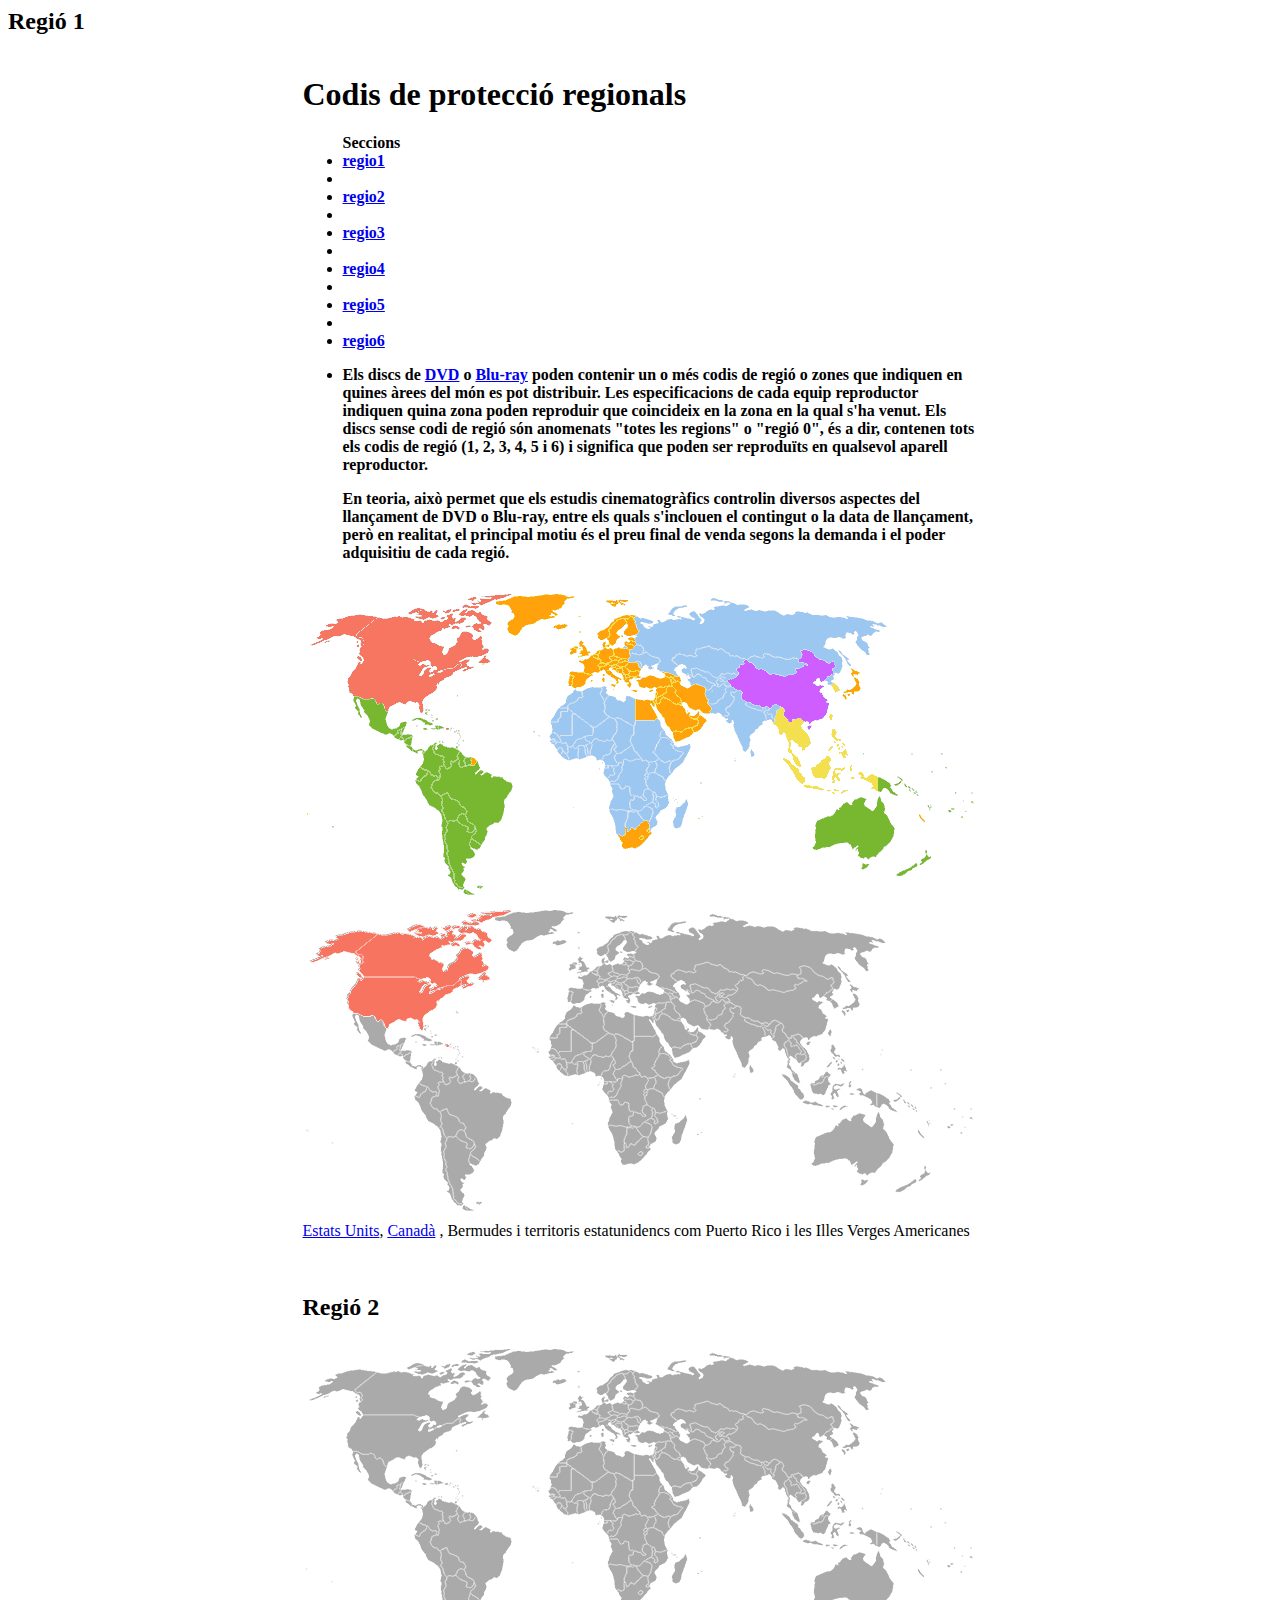
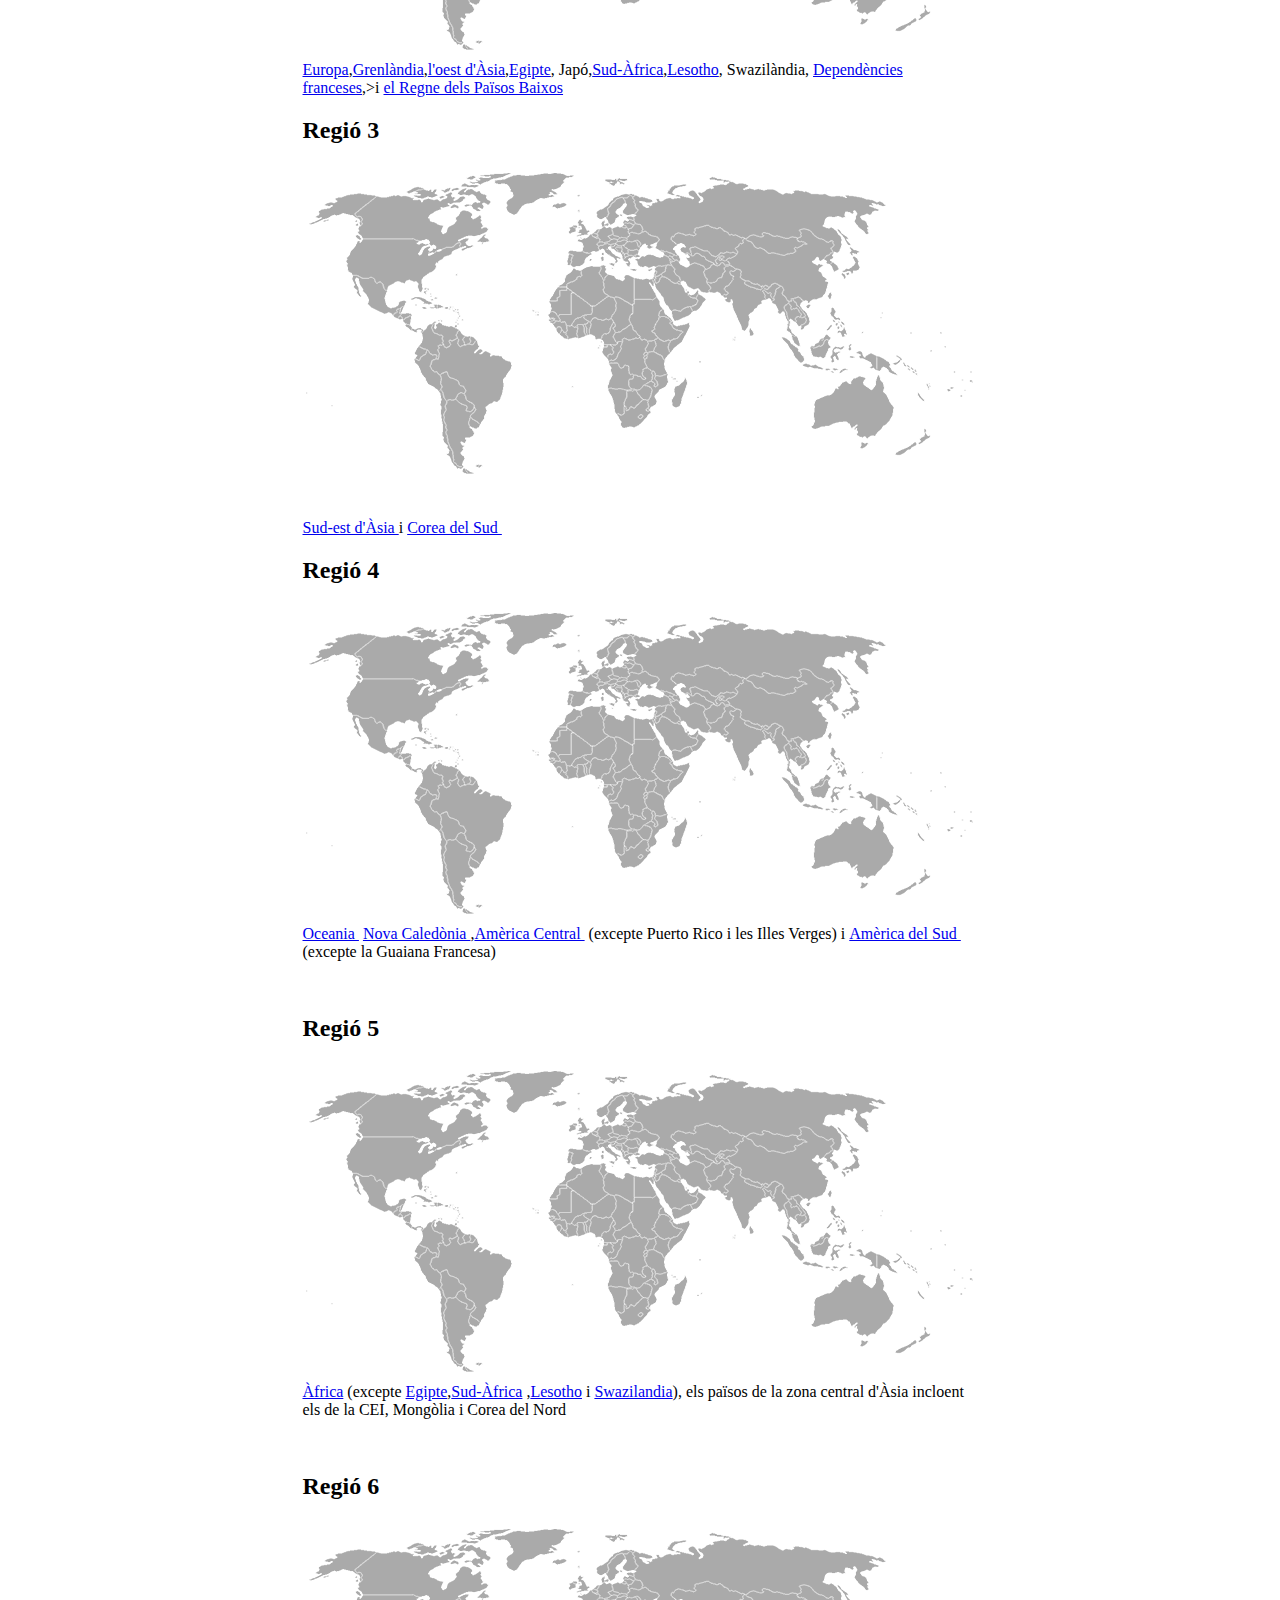
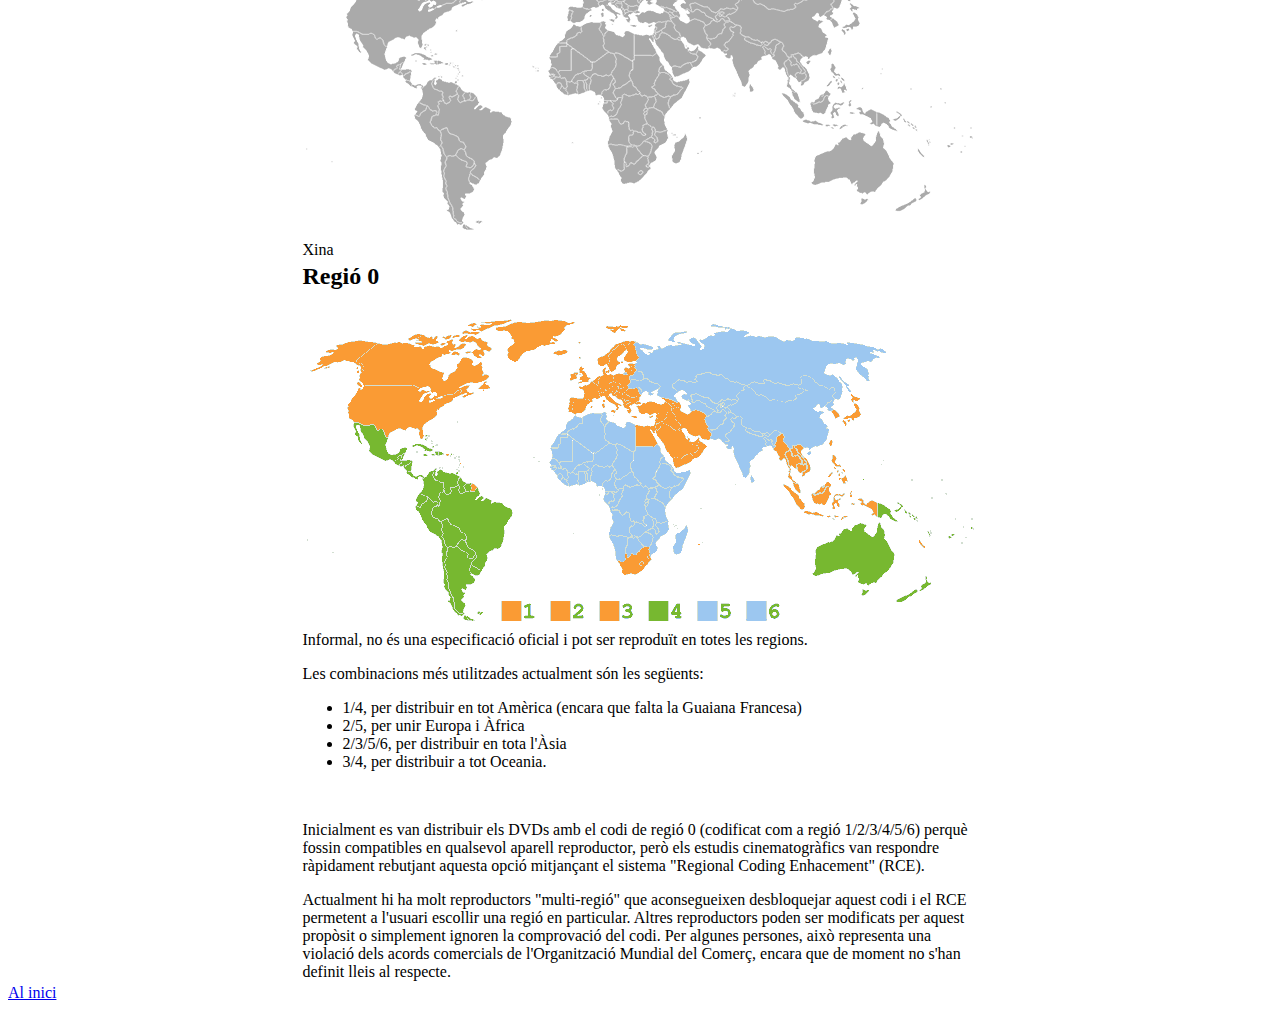
<file: UF3/m2m8uf302_palma_DVD/m2m8uf302_Palma.html>
<html>
  <head>
    <title> Regions dvd</title>
    <meta charset="utf-8">
  </head>
  <body>
    <table width="675"  align="center" bycolor="red">
    <tr>
      <td>
        <h1><a name="Inici">Codis de protecció regionals</h1>
        <ul>
        <h4>Seccions</4>
          <li><a href="#R1">regio1</a><li>
          <li><a href="#R2">regio2</a><li>
          <li><a href="#R3">regio3</a><li>
          <li><a href="#R4">regio4</a><li>
          <li><a href="#R5">regio5</a><li>
          <li><a href="#R6">regio6</a><li>

        <p>Els discs de <a href="https://es.wikipedia.org/wiki/DVD">DVD<a/> o <a href=" http://ca.wikipedia.org/wiki/Blu-ray">Blu-ray<a/> poden contenir un o més codis de regió o zones que indiquen en quines àrees del món es pot distribuir. Les especificacions de cada equip reproductor indiquen quina zona poden reproduir que coincideix en la zona en la qual s'ha venut. Els discs sense codi de regió són anomenats "totes les regions" o "regió 0", és a dir, contenen tots els codis de regió (1, 2, 3, 4, 5 i 6) i significa que poden ser reproduïts en qualsevol aparell reproductor.
        <p>En teoria, això permet que els estudis cinematogràfics controlin diversos aspectes del llançament de DVD o Blu-ray, entre els quals s'inclouen el contingut o la data de llançament, però en realitat, el principal motiu és el preu final de venda segons la demanda i el poder adquisitiu de cada regió.</p>

              
        <tr>
        <td background="mapagris.png">
          <img src="regionsdvd.png" usemap="#Map" border="0"/>
        </td>
      </tr>


        <h2><a name="R1">Regió 1</h2>
      </td>
    </tr>
    <tr>
       <td background="mapagris.png">
        <img src="region1.gif"/>
      </td>
    </tr>
   <tr>
     <td>
    <a href="http://ca.wikipedia.org/wiki/Estats_Units">Estats Units<a/>, <a href=" http://ca.wikipedia.org/wiki/Canad%C3%A0">Canadà<a/> , Bermudes i territoris estatunidencs com Puerto Rico i les Illes Verges Americanes</p>
       
       
      <h2><a name="R2">Regió 2</h2>
    </td>
  </tr>
  <tr>
     <td background="mapagris.png">
      <img src="region2.gif"/>
    </td>
  </tr>
 <tr>
   <td>
    <p><a href="http://ca.wikipedia.org/wiki/Europa">Europa<a/>,<a href="http://ca.wikipedia.org/wiki/Grenl%C3%A0ndia">Grenlàndia<a/>,<a href=" http://ca.wikipedia.org/wiki/%C3%80frica">l'oest d'Àsia<a/>,<a href="http://ca.wikipedia.org/wiki/Egipte">Egipte<a/>, Japó,<a href="http://ca.wikipedia.org/wiki/Sud-%C3%A0frica">Sud-Àfrica<a/>,<a href=" http://ca.wikipedia.org/wiki/Lesotho">Lesotho<a/>, Swazilàndia,
    <a href="http://ca.wikipedia.org/wiki/Depend%C3%A8ncies_d%27ultramar_francese">Dependències franceses<a/>,><a/>i <a href="http://ca.wikipedia.org/wiki/Regne_dels_Pa%C3%AFsos_Baixos">el Regne dels Països Baixos<a/>
       

      <h2><a name="R3">Regió 3</h2>
    </td>
  </tr>
  <tr>
     <td background="mapagris.png">
      <img src="region3.gif"/>
    </td>
  </tr>
 <tr>
   <td>       
      <p> <a href="http://ca.wikipedia.org/wiki/%C3%80sia">Sud-est d'Àsia <a/>i <a href=" http://ca.wikipedia.org/wiki/Corea_del_Sud">Corea del Sud <a/>
       

      <h2><a name="R4">Regió 4</h2>
    </td>
  </tr>
  <tr>
     <td background="mapagris.png">
      <img src="region4.gif"/>
    </td>
  </tr>
 <tr>
   <td>
      <p> <a href="http://ca.wikipedia.org/wiki/Oceania">Oceania <a/> <a href=" http://ca.wikipedia.org/wiki/Nova_Caled%C3%B2nia">Nova Caledònia <a/>,<a href="http://ca.wikipedia.org/wiki/Am%C3%A8rica_Central">Amèrica Central <a/> (excepte Puerto Rico i les Illes Verges) i <a href="http://ca.wikipedia.org/wiki/Am%C3%A8rica_del_Sud">Amèrica del Sud  <a/>(excepte la Guaiana Francesa)</p>
       

      <h2><a name="R5">Regió 5</h2>
    </td>
  </tr>
  <tr>
     <td background="mapagris.png">
      <img src="region5.gif"/>
    </td>
  </tr>
  <tr>
   <td>


      <p><a href="http://ca.wikipedia.org/wiki/%C3%80frica">Àfrica<a/> (excepte
        <a href="http://ca.wikipedia.org/wiki/Egipte">Egipte<a/>,<a href="http://ca.wikipedia.org/wiki/Sud-%C3%A0frica">Sud-Àfrica<a/> ,<a href=" http://ca.wikipedia.org/wiki/Lesotho">Lesotho<a/> i <a href="http://ca.wikipedia.org/wiki/Swazil%C3%A0ndia">Swazilandia<a/>), els països de la zona central d'Àsia incloent els de la CEI, Mongòlia i Corea del Nord</p>
       
       
      <h2><a name="R6">Regió 6</h2>
    </td>
    </tr>
    <tr>
       <td background="mapagris.png">
        <img src="region6.gif"/>
      </td>
    </tr>
   <tr>
     <td>
      <p>Xina</p>


  <tr>
     <td>
     <h2><a name="R0">Regió 0</h2>
     <tr>
       <td>
        <img src="regionsdvd.gif"/>
      </td>
    </tr>
    
   <tr>
     <td>
     
       <p>Informal, no és una especificació oficial i pot ser reproduït en totes les regions.</p>
        <p> Les combinacions més utilitzades actualment són les següents:</p>
       <ul>
        <li>1/4, per distribuir en tot Amèrica (encara que falta la Guaiana Francesa)</li>
        <li>2/5, per unir Europa i Àfrica</li>
        <li>2/3/5/6, per distribuir en tota l'Àsia</li>
        <li>3/4, per distribuir a tot Oceania.</li>
      </ul>

       <p>Inicialment es van distribuir els DVDs amb el codi de regió 0 (codificat com a regió 1/2/3/4/5/6) perquè fossin compatibles en qualsevol aparell reproductor, però els estudis cinematogràfics van respondre ràpidament rebutjant aquesta opció mitjançant el sistema "Regional Coding Enhacement" (RCE).<p>

      <p>Actualment hi ha molt reproductors "multi-regió" que aconsegueixen desbloquejar aquest codi i el RCE permetent a l'usuari escollir una regió en particular. Altres reproductors poden ser modificats per aquest propòsit o simplement ignoren la comprovació del codi.
      Per algunes persones, això representa una violació dels acords comercials de l'Organització Mundial del Comerç, encara que de moment no s'han definit lleis al respecte.</p>
  </tr>
      </td>


  </table>
  
  <map name="Map">
    <area shape="poly" coords="31,36,35,34,35,32,40,31,48,28,55,27,67,28,74,30,82,31,92,29,98,28,106,29,106,24,112,20,119,21,126,23,134,26,142,24,154,21,166,16,178,12,185,10,193,6,205,6,192,11,178,17,174,19,174,24,182,28,187,35,178,42,172,41,151,36,130,46,128,54,139,60,139,65,161,46,170,51,184,62,162,79,142,90,124,107,119,118,119,126,108,113,97,116,89,116,85,122,79,116,75,116,70,110,64,112,50,107,45,95,59,76,58,67,58,54,44,46,29,49,19,52,15,49,19,44,27,38" href="#R1">
  </map>
  </body>




      <a href="#Inici">Al inici</a>

</html>
</file>
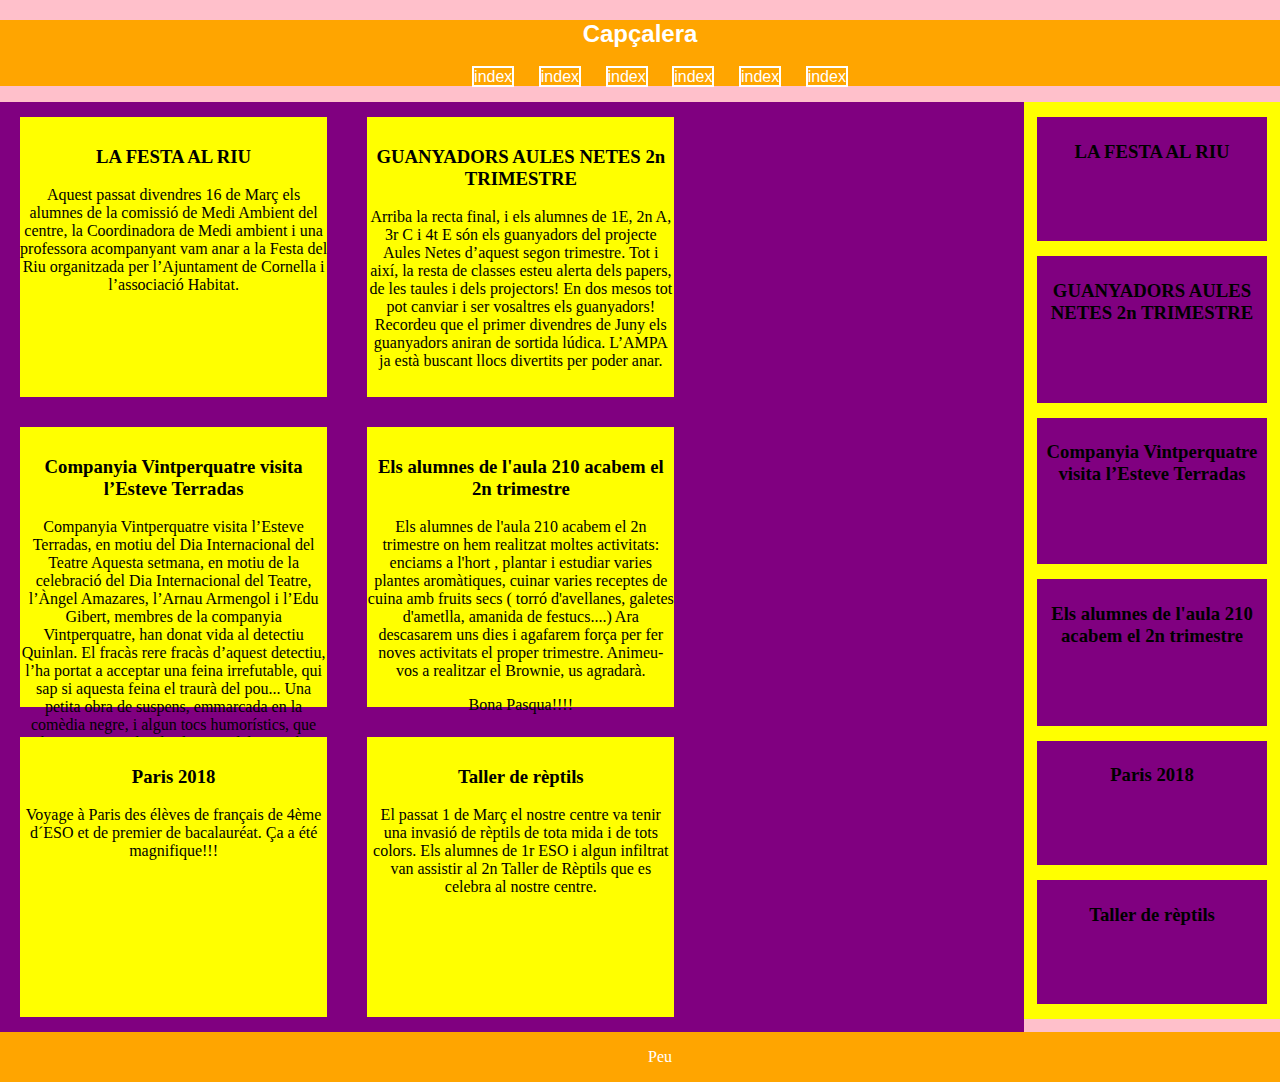
<file: UF6/m2m8uf6_Palma/m2m8uf601_Palma.html>
<!DOCTYPE html>
<html lang="en">
<head>
  <meta charset="UTF-8">
  <meta name="viewport" content="width=device-width, initial-scale=1.0">
  <meta http-equiv="X-UA-Compatible" content="ie=edge">
  <link rel="stylesheet" href="m2m8uf601_Phone_Palma.css" type="text/css"/>
  <link rel="stylesheet" href="tablet.css" type="text/css"/>
  <link rel="stylesheet" href="desktop.css" type="text/css"/>
  <link rel="stylesheet" href="tv.css" type="text/css"/>

  <title>Document</title>

</head>
<body>
  <div id="capçalera">
  <h2>Capçalera</h2>
   <ul>
     <li>index</li>
     <li>index</li>
     <li>index</li>
     <li>index</li>
     <li>index</li>
     <li>index</li>
   </ul>
  </div>

  <div id="cos">
  <ul>
<li><h3>LA FESTA AL RIU</h3><p>Aquest passat divendres 16 de Març els alumnes de la comissió de Medi Ambient
del centre, la Coordinadora de Medi ambient i una professora acompanyant vam anar a la Festa
del Riu organitzada per l’Ajuntament de Cornella i l’associació Habitat.</p></li>

<li><h3>GUANYADORS AULES NETES 2n TRIMESTRE</h3>
<p>Arriba la recta final, i els alumnes de 1E, 2n A, 3r C i 4t E són els guanyadors del projecte Aules Netes d’aquest
segon trimestre. Tot i així, la resta de classes esteu alerta dels papers, de les taules i dels projectors! En dos mesos
tot pot canviar i ser vosaltres els guanyadors!
Recordeu que el primer divendres de Juny els guanyadors aniran de sortida lúdica. L’AMPA ja està buscant llocs
divertits per poder anar.</p></li>

    <li><h3>Companyia Vintperquatre visita l’Esteve Terradas</h3>
<p>Companyia Vintperquatre visita l’Esteve Terradas, en motiu del Dia Internacional del Teatre
Aquesta setmana, en motiu de la celebració del Dia Internacional del Teatre, l’Àngel Amazares, l’Arnau Armengol i l’Edu Gibert, membres de la companyia Vintperquatre, han donat vida al detectiu Quinlan. El fracàs rere fracàs d’aquest detectiu, l’ha portat a acceptar una feina irrefutable, qui sap si aquesta feina el traurà del pou...
Una petita obra de suspens, emmarcada en la comèdia negre, i algun tocs humorístics, que han pogut gaudir els alumnes del PFI i de MAM1.
Segons als autors: “Humphrey Bogart mai no hauria acceptat interpretar el detectiu Quinlan. Woody Allen, potser sí</p></li>

    <li><h3>Els alumnes de l'aula 210 acabem el 2n trimestre</h3><p>Els alumnes de l'aula 210 acabem el 2n trimestre on hem realitzat moltes activitats: enciams a l'hort ,  plantar i estudiar varies plantes aromàtiques, cuinar varies receptes de cuina amb fruits secs ( torró d'avellanes, galetes d'ametlla, amanida de festucs....)
Ara descasarem uns dies i agafarem força per fer noves activitats el proper trimestre.
Animeu-vos a realitzar el Brownie, us agradarà.</p>
Bona Pasqua!!!!</li>

    <li><h3>Paris 2018</h3>
<p>Voyage à Paris des élèves de français de 4ème d´ESO et de  premier de bacalauréat. Ça a été magnifique!!!</p>​</li>
    <li><h3>Taller de rèptils</h3>
<p>El passat 1 de Març el nostre centre va tenir una invasió de rèptils de tota mida i de tots colors.
Els alumnes de 1r ESO i algun infiltrat van assistir al 2n Taller de Rèptils que es celebra al nostre centre.</p></li>
  </ul>
  </div>


  <div id="menú">
  <ul>
  <li><h3>LA FESTA AL RIU</h3></li>
  <li><h3>GUANYADORS AULES NETES 2n TRIMESTRE</h3></li>
  <li><h3>Companyia Vintperquatre visita l’Esteve Terradas</h3></li>
  <li><h3>Els alumnes de l'aula 210 acabem el 2n trimestre</h3></li>
  <li><h3>Paris 2018</h3></li>
  <li><h3>Taller de rèptils</h3></li>
  </ul>
  </div>

  <div id="peu">
  <ul>
    <li>Peu</li>
  </ul>
  </div>










  </div>

</body>
</html>
</file>
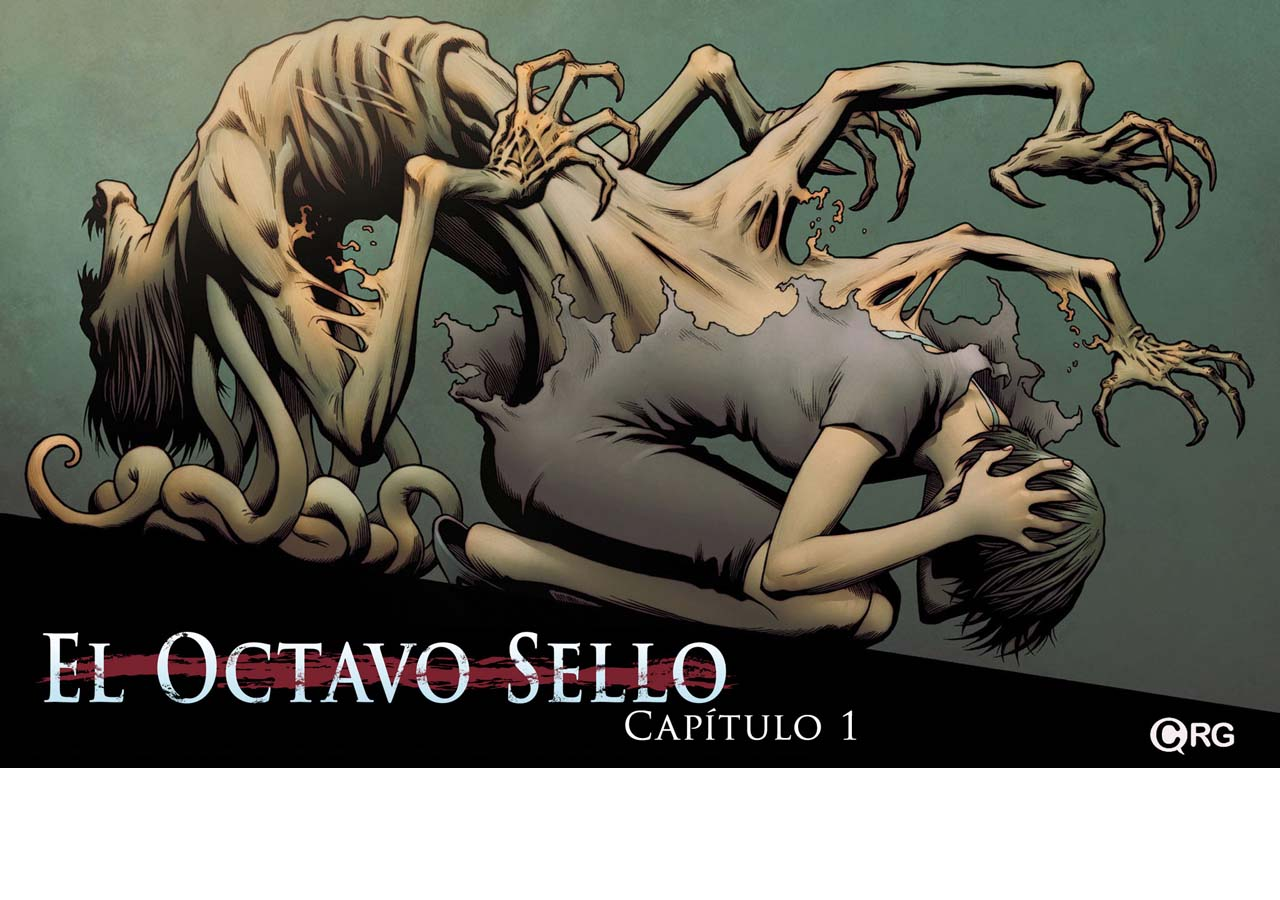
<file: UF1/m2m8uf105_octavo/m2m8uf105_Octavo_Palma/m2m8uf105_Octavo_Palma.html>
<!DOCTYPE html>
<html>

<head>
  <meta charset="utf-8">
  <meta name="generator" content="Google Web Designer 2.0.5.0124">
  <meta name="template" content="Banner 3.0.0">
  <meta name="environment" content="gwd-genericad">
  <meta name="viewport" content="width=device-width, initial-scale=1.0">
  <link href="gwdpage_style.css" rel="stylesheet" data-version="11" data-exports-type="gwd-page">
  <link href="gwdpagedeck_style.css" rel="stylesheet" data-version="10" data-exports-type="gwd-pagedeck">
  <link href="gwdimage_style.css" rel="stylesheet" data-version="10" data-exports-type="gwd-image">
  <style type="text/css" id="gwd-lightbox-style">
    .gwd-lightbox {
      overflow: hidden;
    }
  </style>
  <style type="text/css" id="gwd-text-style">
    p {
      margin: 0px;
    }
    h1 {
      margin: 0px;
    }
    h2 {
      margin: 0px;
    }
    h3 {
      margin: 0px;
    }
  </style>
  <style type="text/css">
    html, body {
      width: 100%;
      height: 100%;
      margin: 0px;
    }
    .gwd-page-container {
      position: relative;
      width: 100%;
      height: 100%;
    }
    .gwd-page-content {
      background-color: transparent;
      transform: perspective(1400px) matrix3d(1, 0, 0, 0, 0, 1, 0, 0, 0, 0, 1, 0, 0, 0, 0, 1);
      transform-style: preserve-3d;
      position: absolute;
    }
    .gwd-page-wrapper {
      background-color: rgb(255, 255, 255);
      position: absolute;
      transform: translateZ(0px);
    }
    .gwd-page-size {
      width: 1280px;
      height: 768px;
    }
    .gwd-img-8z46 {
      position: absolute;
      width: 1280px;
      height: 768px;
      top: 0px;
      left: 0px;
    }
    .gwd-fw {
      position: absolute;
      width: 200px;
      height: 768px;
      left: 1080px;
      top: 0px;
      opacity: 0;
    }
    .gwd-bk {
      position: absolute;
      width: 200px;
      height: 768px;
      top: 0px;
      left: 0px;
      opacity: 0;
    }
    .gwd-fw:hover, .gwd-bk:hover {
      opacity: 1;
    }
    .gwd-img-904p {
      left: -4px;
      top: 23px;
    }
    .gwd-img-1yy3 {
      left: 0px;
      top: 0px;
    }
  </style>
  <script data-source="googbase_min.js" data-version="4" data-exports-type="googbase" src="googbase_min.js"></script>
  <script data-source="gwd_webcomponents_min.js" data-version="5" data-exports-type="gwd_webcomponents" src="gwd_webcomponents_min.js"></script>
  <script data-source="gwdpage_min.js" data-version="11" data-exports-type="gwd-page" src="gwdpage_min.js"></script>
  <script data-source="gwdpagedeck_min.js" data-version="10" data-exports-type="gwd-pagedeck" src="gwdpagedeck_min.js"></script>
  <script data-source="gwdgenericad_min.js" data-version="5" data-exports-type="gwd-genericad" src="gwdgenericad_min.js"></script>
  <script data-source="gwdimage_min.js" data-version="10" data-exports-type="gwd-image" src="gwdimage_min.js"></script>
  <script type="text/javascript" gwd-events="support" src="gwd-events-support.1.0.js"></script>
  <script type="text/javascript" gwd-events="handlers">
    gwd.auto_Gwd_endavant0Click = function(event) {
      // GWD Predefined Function
      gwd.actions.gwdPagedeck.goToPage('pagedeck', 'page1', 'none', 1000, 'linear', 'top');
    };
    gwd.auto_Gwd_enrrere0Click = function(event) {
      // GWD Predefined Function
      gwd.actions.gwdPagedeck.goToPage('pagedeck', 'page1_52', 'none', 1000, 'linear', 'top');
    };
    gwd.auto_Gwd_endavant1Click = function(event) {
      // GWD Predefined Function
      gwd.actions.gwdPagedeck.goToPage('pagedeck', 'page1_2', 'none', 1000, 'linear', 'top');
    };
    gwd.auto_Gwd_enrrere1Click = function(event) {
      // GWD Predefined Function
      gwd.actions.gwdPagedeck.goToPage('pagedeck', 'page0', 'none', 1000, 'linear', 'top');
    };
    gwd.auto_Gwd_enrrere1_2Click = function(event) {
      // GWD Predefined Function
      gwd.actions.gwdPagedeck.goToPage('pagedeck', 'page1', 'none', 1000, 'linear', 'top');
    };
    gwd.auto_Gwd_endavant1_2Click = function(event) {
      // GWD Predefined Function
      gwd.actions.gwdPagedeck.goToPage('pagedeck', 'page1_3', 'none', 1000, 'linear', 'top');
    };
    gwd.auto_Gwd_enrrere1_3Click = function(event) {
      // GWD Predefined Function
      gwd.actions.gwdPagedeck.goToPage('pagedeck', 'page1_2', 'none', 1000, 'linear', 'top');
    };
    gwd.auto_Gwd_endavant1_3Click = function(event) {
      // GWD Predefined Function
      gwd.actions.gwdPagedeck.goToPage('pagedeck', 'page1_4', 'none', 1000, 'linear', 'top');
    };
    gwd.auto_Gwd_enrrere1_4Click = function(event) {
      // GWD Predefined Function
      gwd.actions.gwdPagedeck.goToPage('pagedeck', 'page1_3', 'none', 1000, 'linear', 'top');
    };
    gwd.auto_Gwd_endavant1_4Click = function(event) {
      // GWD Predefined Function
      gwd.actions.gwdPagedeck.goToPage('pagedeck', 'page1_5', 'none', 1000, 'linear', 'top');
    };
    gwd.auto_Gwd_enrrere1_5Click = function(event) {
      // GWD Predefined Function
      gwd.actions.gwdPagedeck.goToPage('pagedeck', 'page1_4', 'none', 1000, 'linear', 'top');
    };
    gwd.auto_Gwd_endavant1_5Click = function(event) {
      // GWD Predefined Function
      gwd.actions.gwdPagedeck.goToPage('pagedeck', 'page1_6', 'none', 1000, 'linear', 'top');
    };
    gwd.auto_Gwd_enrrere1_6Click = function(event) {
      // GWD Predefined Function
      gwd.actions.gwdPagedeck.goToPage('pagedeck', 'page1_5', 'none', 1000, 'linear', 'top');
    };
    gwd.auto_Gwd_endavant1_6Click = function(event) {
      // GWD Predefined Function
      gwd.actions.gwdPagedeck.goToPage('pagedeck', 'page1_7', 'none', 1000, 'linear', 'top');
    };
    gwd.auto_Gwd_enrrere1_7Click = function(event) {
      // GWD Predefined Function
      gwd.actions.gwdPagedeck.goToPage('pagedeck', 'page1_6', 'none', 1000, 'linear', 'top');
    };
    gwd.auto_Gwd_endavant1_7Click = function(event) {
      // GWD Predefined Function
      gwd.actions.gwdPagedeck.goToPage('pagedeck', 'page1_8', 'none', 1000, 'linear', 'top');
    };
    gwd.auto_Gwd_enrrere1_8Click = function(event) {
      // GWD Predefined Function
      gwd.actions.gwdPagedeck.goToPage('pagedeck', 'page1_7', 'none', 1000, 'linear', 'top');
    };
    gwd.auto_Gwd_endavant1_8Click = function(event) {
      // GWD Predefined Function
      gwd.actions.gwdPagedeck.goToPage('pagedeck', 'page1_9', 'none', 1000, 'linear', 'top');
    };
    gwd.auto_Gwd_enrrere1_9Click = function(event) {
      // GWD Predefined Function
      gwd.actions.gwdPagedeck.goToPage('pagedeck', 'page1_8', 'none', 1000, 'linear', 'top');
    };
    gwd.auto_Gwd_endavant1_9Click = function(event) {
      // GWD Predefined Function
      gwd.actions.gwdPagedeck.goToPage('pagedeck', 'page1_10', 'none', 1000, 'linear', 'top');
    };
    gwd.auto_Gwd_enrrere1_10Click = function(event) {
      // GWD Predefined Function
      gwd.actions.gwdPagedeck.goToPage('pagedeck', 'page1_9', 'none', 1000, 'linear', 'top');
    };
    gwd.auto_Gwd_endavant1_10Click = function(event) {
      // GWD Predefined Function
      gwd.actions.gwdPagedeck.goToPage('pagedeck', 'page1_11', 'none', 1000, 'linear', 'top');
    };
    gwd.auto_Gwd_enrrere1_11Click = function(event) {
      // GWD Predefined Function
      gwd.actions.gwdPagedeck.goToPage('pagedeck', 'page1_10', 'none', 1000, 'linear', 'top');
    };
    gwd.auto_Gwd_endavant1_11Click = function(event) {
      // GWD Predefined Function
      gwd.actions.gwdPagedeck.goToPage('pagedeck', 'page1_12', 'none', 1000, 'linear', 'top');
    };
    gwd.auto_Gwd_enrrere1_12Click = function(event) {
      // GWD Predefined Function
      gwd.actions.gwdPagedeck.goToPage('pagedeck', 'page1_11', 'none', 1000, 'linear', 'top');
    };
    gwd.auto_Gwd_endavant1_12Click = function(event) {
      // GWD Predefined Function
      gwd.actions.gwdPagedeck.goToPage('pagedeck', 'page1_13', 'none', 1000, 'linear', 'top');
    };
    gwd.auto_Gwd_enrrere1_13Click = function(event) {
      // GWD Predefined Function
      gwd.actions.gwdPagedeck.goToPage('pagedeck', 'page1_12', 'none', 1000, 'linear', 'top');
    };
    gwd.auto_Gwd_endavant1_13Click = function(event) {
      // GWD Predefined Function
      gwd.actions.gwdPagedeck.goToPage('pagedeck', 'page1_14', 'none', 1000, 'linear', 'top');
    };
    gwd.auto_Gwd_enrrere1_14Click = function(event) {
      // GWD Predefined Function
      gwd.actions.gwdPagedeck.goToPage('pagedeck', 'page1_13', 'none', 1000, 'linear', 'top');
    };
    gwd.auto_Gwd_endavant1_14Click = function(event) {
      // GWD Predefined Function
      gwd.actions.gwdPagedeck.goToPage('pagedeck', 'page1_15', 'none', 1000, 'linear', 'top');
    };
    gwd.auto_Gwd_enrrere1_15Click = function(event) {
      // GWD Predefined Function
      gwd.actions.gwdPagedeck.goToPage('pagedeck', 'page1_14', 'none', 1000, 'linear', 'top');
    };
    gwd.auto_Gwd_endavant1_15Click = function(event) {
      // GWD Predefined Function
      gwd.actions.gwdPagedeck.goToPage('pagedeck', 'page1_16', 'none', 1000, 'linear', 'top');
    };
    gwd.auto_Gwd_enrrere1_16Click = function(event) {
      // GWD Predefined Function
      gwd.actions.gwdPagedeck.goToPage('pagedeck', 'page1_15', 'none', 1000, 'linear', 'top');
    };
    gwd.auto_Gwd_endavant1_16Click = function(event) {
      // GWD Predefined Function
      gwd.actions.gwdPagedeck.goToPage('pagedeck', 'page1_17', 'none', 1000, 'linear', 'top');
    };
    gwd.auto_Gwd_enrrere1_17Click = function(event) {
      // GWD Predefined Function
      gwd.actions.gwdPagedeck.goToPage('pagedeck', 'page1_16', 'none', 1000, 'linear', 'top');
    };
    gwd.auto_Gwd_endavant1_17Click = function(event) {
      // GWD Predefined Function
      gwd.actions.gwdPagedeck.goToPage('pagedeck', 'page1_18', 'none', 1000, 'linear', 'top');
    };
    gwd.auto_Gwd_enrrere1_18Click = function(event) {
      // GWD Predefined Function
      gwd.actions.gwdPagedeck.goToPage('pagedeck', 'page1_17', 'none', 1000, 'linear', 'top');
    };
    gwd.auto_Gwd_endavant1_18Click = function(event) {
      // GWD Predefined Function
      gwd.actions.gwdPagedeck.goToPage('pagedeck', 'page1_19', 'none', 1000, 'linear', 'top');
    };
    gwd.auto_Gwd_enrrere1_19Click = function(event) {
      // GWD Predefined Function
      gwd.actions.gwdPagedeck.goToPage('pagedeck', 'page1_18', 'none', 1000, 'linear', 'top');
    };
    gwd.auto_Gwd_endavant1_19Click = function(event) {
      // GWD Predefined Function
      gwd.actions.gwdPagedeck.goToPage('pagedeck', 'page1_20', 'none', 1000, 'linear', 'top');
    };
    gwd.auto_Gwd_enrrere1_20Click = function(event) {
      // GWD Predefined Function
      gwd.actions.gwdPagedeck.goToPage('pagedeck', 'page1_19', 'none', 1000, 'linear', 'top');
    };
    gwd.auto_Gwd_endavant1_20Click = function(event) {
      // GWD Predefined Function
      gwd.actions.gwdPagedeck.goToPage('pagedeck', 'page1_21', 'none', 1000, 'linear', 'top');
    };
    gwd.auto_Gwd_enrrere1_21Click = function(event) {
      // GWD Predefined Function
      gwd.actions.gwdPagedeck.goToPage('pagedeck', 'page1_20', 'none', 1000, 'linear', 'top');
    };
    gwd.auto_Gwd_endavant1_21Click = function(event) {
      // GWD Predefined Function
      gwd.actions.gwdPagedeck.goToPage('pagedeck', 'page1_22', 'none', 1000, 'linear', 'top');
    };
    gwd.auto_Gwd_enrrere1_22Click = function(event) {
      // GWD Predefined Function
      gwd.actions.gwdPagedeck.goToPage('pagedeck', 'page1_21', 'none', 1000, 'linear', 'top');
    };
    gwd.auto_Gwd_endavant1_22Click = function(event) {
      // GWD Predefined Function
      gwd.actions.gwdPagedeck.goToPage('pagedeck', 'page1_23', 'none', 1000, 'linear', 'top');
    };
    gwd.auto_Gwd_enrrere1_23Click = function(event) {
      // GWD Predefined Function
      gwd.actions.gwdPagedeck.goToPage('pagedeck', 'page1_22', 'none', 1000, 'linear', 'top');
    };
    gwd.auto_Gwd_endavant1_23Click = function(event) {
      // GWD Predefined Function
      gwd.actions.gwdPagedeck.goToPage('pagedeck', 'page1_24', 'none', 1000, 'linear', 'top');
    };
    gwd.auto_Gwd_enrrere1_24Click = function(event) {
      // GWD Predefined Function
      gwd.actions.gwdPagedeck.goToPage('pagedeck', 'page1_23', 'none', 1000, 'linear', 'top');
    };
    gwd.auto_Gwd_endavant1_24Click = function(event) {
      // GWD Predefined Function
      gwd.actions.gwdPagedeck.goToPage('pagedeck', 'page1_25', 'none', 1000, 'linear', 'top');
    };
    gwd.auto_Gwd_enrrere1_25Click = function(event) {
      // GWD Predefined Function
      gwd.actions.gwdPagedeck.goToPage('pagedeck', 'page1_24', 'none', 1000, 'linear', 'top');
    };
    gwd.auto_Gwd_endavant1_25Click = function(event) {
      // GWD Predefined Function
      gwd.actions.gwdPagedeck.goToPage('pagedeck', 'page1_26', 'none', 1000, 'linear', 'top');
    };
    gwd.auto_Gwd_enrrere1_26Click = function(event) {
      // GWD Predefined Function
      gwd.actions.gwdPagedeck.goToPage('pagedeck', 'page1_25', 'none', 1000, 'linear', 'top');
    };
    gwd.auto_Gwd_endavant1_26Click = function(event) {
      // GWD Predefined Function
      gwd.actions.gwdPagedeck.goToPage('pagedeck', 'page1_27', 'none', 1000, 'linear', 'top');
    };
    gwd.auto_Gwd_enrrere1_27Click = function(event) {
      // GWD Predefined Function
      gwd.actions.gwdPagedeck.goToPage('pagedeck', 'page1_26', 'none', 1000, 'linear', 'top');
    };
    gwd.auto_Gwd_endavant1_27Click = function(event) {
      // GWD Predefined Function
      gwd.actions.gwdPagedeck.goToPage('pagedeck', 'page1_28', 'none', 1000, 'linear', 'top');
    };
    gwd.auto_Gwd_enrrere1_28Click = function(event) {
      // GWD Predefined Function
      gwd.actions.gwdPagedeck.goToPage('pagedeck', 'page1_27', 'none', 1000, 'linear', 'top');
    };
    gwd.auto_Gwd_endavant1_28Click = function(event) {
      // GWD Predefined Function
      gwd.actions.gwdPagedeck.goToPage('pagedeck', 'page1_29', 'none', 1000, 'linear', 'top');
    };
    gwd.auto_Gwd_enrrere1_29Click = function(event) {
      // GWD Predefined Function
      gwd.actions.gwdPagedeck.goToPage('pagedeck', 'page1_28', 'none', 1000, 'linear', 'top');
    };
    gwd.auto_Gwd_endavant1_29Click = function(event) {
      // GWD Predefined Function
      gwd.actions.gwdPagedeck.goToPage('pagedeck', 'page1_30', 'none', 1000, 'linear', 'top');
    };
    gwd.auto_Gwd_enrrere1_30Click = function(event) {
      // GWD Predefined Function
      gwd.actions.gwdPagedeck.goToPage('pagedeck', 'page1_29', 'none', 1000, 'linear', 'top');
    };
    gwd.auto_Gwd_endavant1_30Click = function(event) {
      // GWD Predefined Function
      gwd.actions.gwdPagedeck.goToPage('pagedeck', 'page1_31', 'none', 1000, 'linear', 'top');
    };
    gwd.auto_Gwd_enrrere1_30Click1 = function(event) {
      // GWD Predefined Function
      gwd.actions.gwdPagedeck.goToPage('pagedeck', 'page1_29', 'none', 1000, 'linear', 'top');
    };
    gwd.auto_Gwd_endavant1_30Click1 = function(event) {
      // GWD Predefined Function
      gwd.actions.gwdPagedeck.goToPage('pagedeck', 'page1_31', 'none', 1000, 'linear', 'top');
    };
    gwd.auto_Gwd_enrrere1_31Click = function(event) {
      // GWD Predefined Function
      gwd.actions.gwdPagedeck.goToPage('pagedeck', 'page1_30', 'none', 1000, 'linear', 'top');
    };
    gwd.auto_Gwd_endavant1_31Click = function(event) {
      // GWD Predefined Function
      gwd.actions.gwdPagedeck.goToPage('pagedeck', 'page1_32', 'none', 1000, 'linear', 'top');
    };
    gwd.auto_Gwd_enrrere1_32Click = function(event) {
      // GWD Predefined Function
      gwd.actions.gwdPagedeck.goToPage('pagedeck', 'page1_31', 'none', 1000, 'linear', 'top');
    };
    gwd.auto_Gwd_endavant1_32Click = function(event) {
      // GWD Predefined Function
      gwd.actions.gwdPagedeck.goToPage('pagedeck', 'page1_33', 'none', 1000, 'linear', 'top');
    };
    gwd.auto_Gwd_enrrere1_33Click = function(event) {
      // GWD Predefined Function
      gwd.actions.gwdPagedeck.goToPage('pagedeck', 'page1_32', 'none', 1000, 'linear', 'top');
    };
    gwd.auto_Gwd_endavant1_33Click = function(event) {
      // GWD Predefined Function
      gwd.actions.gwdPagedeck.goToPage('pagedeck', 'page1_34', 'none', 1000, 'linear', 'top');
    };
    gwd.auto_Gwd_enrrere1_34Click = function(event) {
      // GWD Predefined Function
      gwd.actions.gwdPagedeck.goToPage('pagedeck', 'page1_33', 'none', 1000, 'linear', 'top');
    };
    gwd.auto_Gwd_endavant1_34Click = function(event) {
      // GWD Predefined Function
      gwd.actions.gwdPagedeck.goToPage('pagedeck', 'page1_35', 'none', 1000, 'linear', 'top');
    };
    gwd.auto_Gwd_enrrere1_35Click = function(event) {
      // GWD Predefined Function
      gwd.actions.gwdPagedeck.goToPage('pagedeck', 'page1_34', 'none', 1000, 'linear', 'top');
    };
    gwd.auto_Gwd_endavant1_35Click = function(event) {
      // GWD Predefined Function
      gwd.actions.gwdPagedeck.goToPage('pagedeck', 'page1_36', 'none', 1000, 'linear', 'top');
    };
    gwd.auto_Gwd_enrrere1_36Click = function(event) {
      // GWD Predefined Function
      gwd.actions.gwdPagedeck.goToPage('pagedeck', 'page1_35', 'none', 1000, 'linear', 'top');
    };
    gwd.auto_Gwd_endavant1_36Click = function(event) {
      // GWD Predefined Function
      gwd.actions.gwdPagedeck.goToPage('pagedeck', 'page1_37', 'none', 1000, 'linear', 'top');
    };
    gwd.auto_Gwd_enrrere1_37Click = function(event) {
      // GWD Predefined Function
      gwd.actions.gwdPagedeck.goToPage('pagedeck', 'page1_36', 'none', 1000, 'linear', 'top');
    };
    gwd.auto_Gwd_endavant1_37Click = function(event) {
      // GWD Predefined Function
      gwd.actions.gwdPagedeck.goToPage('pagedeck', 'page1_38', 'none', 1000, 'linear', 'top');
    };
    gwd.auto_Gwd_enrrere1_38Click = function(event) {
      // GWD Predefined Function
      gwd.actions.gwdPagedeck.goToPage('pagedeck', 'page1_37', 'none', 1000, 'linear', 'top');
    };
    gwd.auto_Gwd_endavant1_38Click = function(event) {
      // GWD Predefined Function
      gwd.actions.gwdPagedeck.goToPage('pagedeck', 'page1_39', 'none', 1000, 'linear', 'top');
    };
    gwd.auto_Gwd_enrrere1_39Click = function(event) {
      // GWD Predefined Function
      gwd.actions.gwdPagedeck.goToPage('pagedeck', 'page1_38', 'none', 1000, 'linear', 'top');
    };
    gwd.auto_Gwd_endavant1_39Click = function(event) {
      // GWD Predefined Function
      gwd.actions.gwdPagedeck.goToPage('pagedeck', 'page1_40', 'none', 1000, 'linear', 'top');
    };
    gwd.auto_Gwd_enrrere1_40Click = function(event) {
      // GWD Predefined Function
      gwd.actions.gwdPagedeck.goToPage('pagedeck', 'page1_39', 'none', 1000, 'linear', 'top');
    };
    gwd.auto_Gwd_endavant1_40Click = function(event) {
      // GWD Predefined Function
      gwd.actions.gwdPagedeck.goToPage('pagedeck', 'page1_41', 'none', 1000, 'linear', 'top');
    };
    gwd.auto_Gwd_enrrere1_41Click = function(event) {
      // GWD Predefined Function
      gwd.actions.gwdPagedeck.goToPage('pagedeck', 'page1_40', 'none', 1000, 'linear', 'top');
    };
    gwd.auto_Gwd_endavant1_41Click = function(event) {
      // GWD Predefined Function
      gwd.actions.gwdPagedeck.goToPage('pagedeck', 'page1_42', 'none', 1000, 'linear', 'top');
    };
    gwd.auto_Gwd_enrrere1_42Click = function(event) {
      // GWD Predefined Function
      gwd.actions.gwdPagedeck.goToPage('pagedeck', 'page1_41', 'none', 1000, 'linear', 'top');
    };
    gwd.auto_Gwd_endavant1_42Click = function(event) {
      // GWD Predefined Function
      gwd.actions.gwdPagedeck.goToPage('pagedeck', 'page1_43', 'none', 1000, 'linear', 'top');
    };
    gwd.auto_Gwd_enrrere1_43Click = function(event) {
      // GWD Predefined Function
      gwd.actions.gwdPagedeck.goToPage('pagedeck', 'page1_42', 'none', 1000, 'linear', 'top');
    };
    gwd.auto_Gwd_endavant1_43Click = function(event) {
      // GWD Predefined Function
      gwd.actions.gwdPagedeck.goToPage('pagedeck', 'page1_44', 'none', 1000, 'linear', 'top');
    };
    gwd.auto_Gwd_enrrere1_44Click = function(event) {
      // GWD Predefined Function
      gwd.actions.gwdPagedeck.goToPage('pagedeck', 'page1_43', 'none', 1000, 'linear', 'top');
    };
    gwd.auto_Gwd_endavant1_44Click = function(event) {
      // GWD Predefined Function
      gwd.actions.gwdPagedeck.goToPage('pagedeck', 'page1_45', 'none', 1000, 'linear', 'top');
    };
    gwd.auto_Gwd_enrrere1_45Click = function(event) {
      // GWD Predefined Function
      gwd.actions.gwdPagedeck.goToPage('pagedeck', 'page1_44', 'none', 1000, 'linear', 'top');
    };
    gwd.auto_Gwd_endavant1_45Click = function(event) {
      // GWD Predefined Function
      gwd.actions.gwdPagedeck.goToPage('pagedeck', 'page1_46', 'none', 1000, 'linear', 'top');
    };
    gwd.auto_Gwd_enrrere1_46Click = function(event) {
      // GWD Predefined Function
      gwd.actions.gwdPagedeck.goToPage('pagedeck', 'page1_45', 'none', 1000, 'linear', 'top');
    };
    gwd.auto_Gwd_endavant1_46Click = function(event) {
      // GWD Predefined Function
      gwd.actions.gwdPagedeck.goToPage('pagedeck', 'page1_47', 'none', 1000, 'linear', 'top');
    };
    gwd.auto_Gwd_enrrere1_47Click = function(event) {
      // GWD Predefined Function
      gwd.actions.gwdPagedeck.goToPage('pagedeck', 'page1_46', 'none', 1000, 'linear', 'top');
    };
    gwd.auto_Gwd_endavant1_47Click = function(event) {
      // GWD Predefined Function
      gwd.actions.gwdPagedeck.goToPage('pagedeck', 'page1_48', 'none', 1000, 'linear', 'top');
    };
    gwd.auto_Gwd_enrrere1_48Click = function(event) {
      // GWD Predefined Function
      gwd.actions.gwdPagedeck.goToPage('pagedeck', 'page1_47', 'none', 1000, 'linear', 'top');
    };
    gwd.auto_Gwd_endavant1_48Click = function(event) {
      // GWD Predefined Function
      gwd.actions.gwdPagedeck.goToPage('pagedeck', 'page1_49', 'none', 1000, 'linear', 'top');
    };
    gwd.auto_Gwd_enrrere1_49Click = function(event) {
      // GWD Predefined Function
      gwd.actions.gwdPagedeck.goToPage('pagedeck', 'page1_48', 'none', 1000, 'linear', 'top');
    };
    gwd.auto_Gwd_endavant1_49Click = function(event) {
      // GWD Predefined Function
      gwd.actions.gwdPagedeck.goToPage('pagedeck', 'page1_50', 'none', 1000, 'linear', 'top');
    };
    gwd.auto_Gwd_enrrere1_50Click = function(event) {
      // GWD Predefined Function
      gwd.actions.gwdPagedeck.goToPage('pagedeck', 'page1_49', 'none', 1000, 'linear', 'top');
    };
    gwd.auto_Gwd_endavant1_50Click = function(event) {
      // GWD Predefined Function
      gwd.actions.gwdPagedeck.goToPage('pagedeck', 'page1_51', 'none', 1000, 'linear', 'top');
    };
    gwd.auto_Gwd_enrrere1_51Click = function(event) {
      // GWD Predefined Function
      gwd.actions.gwdPagedeck.goToPage('pagedeck', 'page1_50', 'none', 1000, 'linear', 'top');
    };
    gwd.auto_Gwd_endavant1_51Click = function(event) {
      // GWD Predefined Function
      gwd.actions.gwdPagedeck.goToPage('pagedeck', 'page1_52', 'none', 1000, 'linear', 'top');
    };
    gwd.auto_Gwd_enrrere1_52Click = function(event) {
      // GWD Predefined Function
      gwd.actions.gwdPagedeck.goToPage('pagedeck', 'page1_51', 'none', 1000, 'linear', 'top');
    };
    gwd.auto_Gwd_endavant1_52Click = function(event) {
      // GWD Predefined Function
      gwd.actions.gwdPagedeck.goToPage('pagedeck', 'page0', 'none', 1000, 'linear', 'top');
    };
  </script>
  <script type="text/javascript" gwd-events="registration">
    // Support code for event handling in Google Web Designer
     // This script block is auto-generated. Please do not edit!
    gwd.actions.events.registerEventHandlers = function(event) {
      gwd.actions.events.addHandler('gwd-endavant0', 'click', gwd.auto_Gwd_endavant0Click, false);
      gwd.actions.events.addHandler('gwd-enrrere0', 'click', gwd.auto_Gwd_enrrere0Click, false);
      gwd.actions.events.addHandler('gwd-endavant1', 'click', gwd.auto_Gwd_endavant1Click, false);
      gwd.actions.events.addHandler('gwd-enrrere1', 'click', gwd.auto_Gwd_enrrere1Click, false);
      gwd.actions.events.addHandler('gwd-enrrere1_2', 'click', gwd.auto_Gwd_enrrere1_2Click, false);
      gwd.actions.events.addHandler('gwd-endavant1_2', 'click', gwd.auto_Gwd_endavant1_2Click, false);
      gwd.actions.events.addHandler('gwd-enrrere1_3', 'click', gwd.auto_Gwd_enrrere1_3Click, false);
      gwd.actions.events.addHandler('gwd-endavant1_3', 'click', gwd.auto_Gwd_endavant1_3Click, false);
      gwd.actions.events.addHandler('gwd-enrrere1_4', 'click', gwd.auto_Gwd_enrrere1_4Click, false);
      gwd.actions.events.addHandler('gwd-endavant1_4', 'click', gwd.auto_Gwd_endavant1_4Click, false);
      gwd.actions.events.addHandler('gwd-enrrere1_5', 'click', gwd.auto_Gwd_enrrere1_5Click, false);
      gwd.actions.events.addHandler('gwd-endavant1_5', 'click', gwd.auto_Gwd_endavant1_5Click, false);
      gwd.actions.events.addHandler('gwd-enrrere1_6', 'click', gwd.auto_Gwd_enrrere1_6Click, false);
      gwd.actions.events.addHandler('gwd-endavant1_6', 'click', gwd.auto_Gwd_endavant1_6Click, false);
      gwd.actions.events.addHandler('gwd-enrrere1_7', 'click', gwd.auto_Gwd_enrrere1_7Click, false);
      gwd.actions.events.addHandler('gwd-endavant1_7', 'click', gwd.auto_Gwd_endavant1_7Click, false);
      gwd.actions.events.addHandler('gwd-enrrere1_8', 'click', gwd.auto_Gwd_enrrere1_8Click, false);
      gwd.actions.events.addHandler('gwd-endavant1_8', 'click', gwd.auto_Gwd_endavant1_8Click, false);
      gwd.actions.events.addHandler('gwd-enrrere1_9', 'click', gwd.auto_Gwd_enrrere1_9Click, false);
      gwd.actions.events.addHandler('gwd-endavant1_9', 'click', gwd.auto_Gwd_endavant1_9Click, false);
      gwd.actions.events.addHandler('gwd-enrrere1_10', 'click', gwd.auto_Gwd_enrrere1_10Click, false);
      gwd.actions.events.addHandler('gwd-endavant1_10', 'click', gwd.auto_Gwd_endavant1_10Click, false);
      gwd.actions.events.addHandler('gwd-enrrere1_11', 'click', gwd.auto_Gwd_enrrere1_11Click, false);
      gwd.actions.events.addHandler('gwd-endavant1_11', 'click', gwd.auto_Gwd_endavant1_11Click, false);
      gwd.actions.events.addHandler('gwd-enrrere1_12', 'click', gwd.auto_Gwd_enrrere1_12Click, false);
      gwd.actions.events.addHandler('gwd-endavant1_12', 'click', gwd.auto_Gwd_endavant1_12Click, false);
      gwd.actions.events.addHandler('gwd-enrrere1_13', 'click', gwd.auto_Gwd_enrrere1_13Click, false);
      gwd.actions.events.addHandler('gwd-endavant1_13', 'click', gwd.auto_Gwd_endavant1_13Click, false);
      gwd.actions.events.addHandler('gwd-enrrere1_14', 'click', gwd.auto_Gwd_enrrere1_14Click, false);
      gwd.actions.events.addHandler('gwd-endavant1_14', 'click', gwd.auto_Gwd_endavant1_14Click, false);
      gwd.actions.events.addHandler('gwd-enrrere1_15', 'click', gwd.auto_Gwd_enrrere1_15Click, false);
      gwd.actions.events.addHandler('gwd-endavant1_15', 'click', gwd.auto_Gwd_endavant1_15Click, false);
      gwd.actions.events.addHandler('gwd-enrrere1_16', 'click', gwd.auto_Gwd_enrrere1_16Click, false);
      gwd.actions.events.addHandler('gwd-endavant1_16', 'click', gwd.auto_Gwd_endavant1_16Click, false);
      gwd.actions.events.addHandler('gwd-enrrere1_17', 'click', gwd.auto_Gwd_enrrere1_17Click, false);
      gwd.actions.events.addHandler('gwd-endavant1_17', 'click', gwd.auto_Gwd_endavant1_17Click, false);
      gwd.actions.events.addHandler('gwd-enrrere1_18', 'click', gwd.auto_Gwd_enrrere1_18Click, false);
      gwd.actions.events.addHandler('gwd-endavant1_18', 'click', gwd.auto_Gwd_endavant1_18Click, false);
      gwd.actions.events.addHandler('gwd-enrrere1_19', 'click', gwd.auto_Gwd_enrrere1_19Click, false);
      gwd.actions.events.addHandler('gwd-endavant1_19', 'click', gwd.auto_Gwd_endavant1_19Click, false);
      gwd.actions.events.addHandler('gwd-enrrere1_20', 'click', gwd.auto_Gwd_enrrere1_20Click, false);
      gwd.actions.events.addHandler('gwd-endavant1_20', 'click', gwd.auto_Gwd_endavant1_20Click, false);
      gwd.actions.events.addHandler('gwd-enrrere1_21', 'click', gwd.auto_Gwd_enrrere1_21Click, false);
      gwd.actions.events.addHandler('gwd-endavant1_21', 'click', gwd.auto_Gwd_endavant1_21Click, false);
      gwd.actions.events.addHandler('gwd-enrrere1_22', 'click', gwd.auto_Gwd_enrrere1_22Click, false);
      gwd.actions.events.addHandler('gwd-endavant1_22', 'click', gwd.auto_Gwd_endavant1_22Click, false);
      gwd.actions.events.addHandler('gwd-enrrere1_23', 'click', gwd.auto_Gwd_enrrere1_23Click, false);
      gwd.actions.events.addHandler('gwd-endavant1_23', 'click', gwd.auto_Gwd_endavant1_23Click, false);
      gwd.actions.events.addHandler('gwd-enrrere1_24', 'click', gwd.auto_Gwd_enrrere1_24Click, false);
      gwd.actions.events.addHandler('gwd-endavant1_24', 'click', gwd.auto_Gwd_endavant1_24Click, false);
      gwd.actions.events.addHandler('gwd-enrrere1_25', 'click', gwd.auto_Gwd_enrrere1_25Click, false);
      gwd.actions.events.addHandler('gwd-endavant1_25', 'click', gwd.auto_Gwd_endavant1_25Click, false);
      gwd.actions.events.addHandler('gwd-enrrere1_26', 'click', gwd.auto_Gwd_enrrere1_26Click, false);
      gwd.actions.events.addHandler('gwd-endavant1_26', 'click', gwd.auto_Gwd_endavant1_26Click, false);
      gwd.actions.events.addHandler('gwd-enrrere1_27', 'click', gwd.auto_Gwd_enrrere1_27Click, false);
      gwd.actions.events.addHandler('gwd-endavant1_27', 'click', gwd.auto_Gwd_endavant1_27Click, false);
      gwd.actions.events.addHandler('gwd-enrrere1_28', 'click', gwd.auto_Gwd_enrrere1_28Click, false);
      gwd.actions.events.addHandler('gwd-endavant1_28', 'click', gwd.auto_Gwd_endavant1_28Click, false);
      gwd.actions.events.addHandler('gwd-enrrere1_29', 'click', gwd.auto_Gwd_enrrere1_29Click, false);
      gwd.actions.events.addHandler('gwd-endavant1_29', 'click', gwd.auto_Gwd_endavant1_29Click, false);
      gwd.actions.events.addHandler('gwd-enrrere1_30', 'click', gwd.auto_Gwd_enrrere1_30Click, false);
      gwd.actions.events.addHandler('gwd-endavant1_30', 'click', gwd.auto_Gwd_endavant1_30Click, false);
      gwd.actions.events.addHandler('gwd-enrrere1_30', 'click', gwd.auto_Gwd_enrrere1_30Click1, false);
      gwd.actions.events.addHandler('gwd-endavant1_30', 'click', gwd.auto_Gwd_endavant1_30Click1, false);
      gwd.actions.events.addHandler('gwd-enrrere1_31', 'click', gwd.auto_Gwd_enrrere1_31Click, false);
      gwd.actions.events.addHandler('gwd-endavant1_31', 'click', gwd.auto_Gwd_endavant1_31Click, false);
      gwd.actions.events.addHandler('gwd-enrrere1_32', 'click', gwd.auto_Gwd_enrrere1_32Click, false);
      gwd.actions.events.addHandler('gwd-endavant1_32', 'click', gwd.auto_Gwd_endavant1_32Click, false);
      gwd.actions.events.addHandler('gwd-enrrere1_33', 'click', gwd.auto_Gwd_enrrere1_33Click, false);
      gwd.actions.events.addHandler('gwd-endavant1_33', 'click', gwd.auto_Gwd_endavant1_33Click, false);
      gwd.actions.events.addHandler('gwd-enrrere1_34', 'click', gwd.auto_Gwd_enrrere1_34Click, false);
      gwd.actions.events.addHandler('gwd-endavant1_34', 'click', gwd.auto_Gwd_endavant1_34Click, false);
      gwd.actions.events.addHandler('gwd-enrrere1_35', 'click', gwd.auto_Gwd_enrrere1_35Click, false);
      gwd.actions.events.addHandler('gwd-endavant1_35', 'click', gwd.auto_Gwd_endavant1_35Click, false);
      gwd.actions.events.addHandler('gwd-enrrere1_36', 'click', gwd.auto_Gwd_enrrere1_36Click, false);
      gwd.actions.events.addHandler('gwd-endavant1_36', 'click', gwd.auto_Gwd_endavant1_36Click, false);
      gwd.actions.events.addHandler('gwd-enrrere1_37', 'click', gwd.auto_Gwd_enrrere1_37Click, false);
      gwd.actions.events.addHandler('gwd-endavant1_37', 'click', gwd.auto_Gwd_endavant1_37Click, false);
      gwd.actions.events.addHandler('gwd-enrrere1_38', 'click', gwd.auto_Gwd_enrrere1_38Click, false);
      gwd.actions.events.addHandler('gwd-endavant1_38', 'click', gwd.auto_Gwd_endavant1_38Click, false);
      gwd.actions.events.addHandler('gwd-enrrere1_39', 'click', gwd.auto_Gwd_enrrere1_39Click, false);
      gwd.actions.events.addHandler('gwd-endavant1_39', 'click', gwd.auto_Gwd_endavant1_39Click, false);
      gwd.actions.events.addHandler('gwd-enrrere1_40', 'click', gwd.auto_Gwd_enrrere1_40Click, false);
      gwd.actions.events.addHandler('gwd-endavant1_40', 'click', gwd.auto_Gwd_endavant1_40Click, false);
      gwd.actions.events.addHandler('gwd-enrrere1_41', 'click', gwd.auto_Gwd_enrrere1_41Click, false);
      gwd.actions.events.addHandler('gwd-endavant1_41', 'click', gwd.auto_Gwd_endavant1_41Click, false);
      gwd.actions.events.addHandler('gwd-enrrere1_42', 'click', gwd.auto_Gwd_enrrere1_42Click, false);
      gwd.actions.events.addHandler('gwd-endavant1_42', 'click', gwd.auto_Gwd_endavant1_42Click, false);
      gwd.actions.events.addHandler('gwd-enrrere1_43', 'click', gwd.auto_Gwd_enrrere1_43Click, false);
      gwd.actions.events.addHandler('gwd-endavant1_43', 'click', gwd.auto_Gwd_endavant1_43Click, false);
      gwd.actions.events.addHandler('gwd-enrrere1_44', 'click', gwd.auto_Gwd_enrrere1_44Click, false);
      gwd.actions.events.addHandler('gwd-endavant1_44', 'click', gwd.auto_Gwd_endavant1_44Click, false);
      gwd.actions.events.addHandler('gwd-enrrere1_45', 'click', gwd.auto_Gwd_enrrere1_45Click, false);
      gwd.actions.events.addHandler('gwd-endavant1_45', 'click', gwd.auto_Gwd_endavant1_45Click, false);
      gwd.actions.events.addHandler('gwd-enrrere1_46', 'click', gwd.auto_Gwd_enrrere1_46Click, false);
      gwd.actions.events.addHandler('gwd-endavant1_46', 'click', gwd.auto_Gwd_endavant1_46Click, false);
      gwd.actions.events.addHandler('gwd-enrrere1_47', 'click', gwd.auto_Gwd_enrrere1_47Click, false);
      gwd.actions.events.addHandler('gwd-endavant1_47', 'click', gwd.auto_Gwd_endavant1_47Click, false);
      gwd.actions.events.addHandler('gwd-enrrere1_48', 'click', gwd.auto_Gwd_enrrere1_48Click, false);
      gwd.actions.events.addHandler('gwd-endavant1_48', 'click', gwd.auto_Gwd_endavant1_48Click, false);
      gwd.actions.events.addHandler('gwd-enrrere1_49', 'click', gwd.auto_Gwd_enrrere1_49Click, false);
      gwd.actions.events.addHandler('gwd-endavant1_49', 'click', gwd.auto_Gwd_endavant1_49Click, false);
      gwd.actions.events.addHandler('gwd-enrrere1_50', 'click', gwd.auto_Gwd_enrrere1_50Click, false);
      gwd.actions.events.addHandler('gwd-endavant1_50', 'click', gwd.auto_Gwd_endavant1_50Click, false);
      gwd.actions.events.addHandler('gwd-enrrere1_51', 'click', gwd.auto_Gwd_enrrere1_51Click, false);
      gwd.actions.events.addHandler('gwd-endavant1_51', 'click', gwd.auto_Gwd_endavant1_51Click, false);
      gwd.actions.events.addHandler('gwd-enrrere1_52', 'click', gwd.auto_Gwd_enrrere1_52Click, false);
      gwd.actions.events.addHandler('gwd-endavant1_52', 'click', gwd.auto_Gwd_endavant1_52Click, false);
    };
    gwd.actions.events.deregisterEventHandlers = function(event) {
      gwd.actions.events.removeHandler('gwd-endavant0', 'click', gwd.auto_Gwd_endavant0Click, false);
      gwd.actions.events.removeHandler('gwd-enrrere0', 'click', gwd.auto_Gwd_enrrere0Click, false);
      gwd.actions.events.removeHandler('gwd-endavant1', 'click', gwd.auto_Gwd_endavant1Click, false);
      gwd.actions.events.removeHandler('gwd-enrrere1', 'click', gwd.auto_Gwd_enrrere1Click, false);
      gwd.actions.events.removeHandler('gwd-enrrere1_2', 'click', gwd.auto_Gwd_enrrere1_2Click, false);
      gwd.actions.events.removeHandler('gwd-endavant1_2', 'click', gwd.auto_Gwd_endavant1_2Click, false);
      gwd.actions.events.removeHandler('gwd-enrrere1_3', 'click', gwd.auto_Gwd_enrrere1_3Click, false);
      gwd.actions.events.removeHandler('gwd-endavant1_3', 'click', gwd.auto_Gwd_endavant1_3Click, false);
      gwd.actions.events.removeHandler('gwd-enrrere1_4', 'click', gwd.auto_Gwd_enrrere1_4Click, false);
      gwd.actions.events.removeHandler('gwd-endavant1_4', 'click', gwd.auto_Gwd_endavant1_4Click, false);
      gwd.actions.events.removeHandler('gwd-enrrere1_5', 'click', gwd.auto_Gwd_enrrere1_5Click, false);
      gwd.actions.events.removeHandler('gwd-endavant1_5', 'click', gwd.auto_Gwd_endavant1_5Click, false);
      gwd.actions.events.removeHandler('gwd-enrrere1_6', 'click', gwd.auto_Gwd_enrrere1_6Click, false);
      gwd.actions.events.removeHandler('gwd-endavant1_6', 'click', gwd.auto_Gwd_endavant1_6Click, false);
      gwd.actions.events.removeHandler('gwd-enrrere1_7', 'click', gwd.auto_Gwd_enrrere1_7Click, false);
      gwd.actions.events.removeHandler('gwd-endavant1_7', 'click', gwd.auto_Gwd_endavant1_7Click, false);
      gwd.actions.events.removeHandler('gwd-enrrere1_8', 'click', gwd.auto_Gwd_enrrere1_8Click, false);
      gwd.actions.events.removeHandler('gwd-endavant1_8', 'click', gwd.auto_Gwd_endavant1_8Click, false);
      gwd.actions.events.removeHandler('gwd-enrrere1_9', 'click', gwd.auto_Gwd_enrrere1_9Click, false);
      gwd.actions.events.removeHandler('gwd-endavant1_9', 'click', gwd.auto_Gwd_endavant1_9Click, false);
      gwd.actions.events.removeHandler('gwd-enrrere1_10', 'click', gwd.auto_Gwd_enrrere1_10Click, false);
      gwd.actions.events.removeHandler('gwd-endavant1_10', 'click', gwd.auto_Gwd_endavant1_10Click, false);
      gwd.actions.events.removeHandler('gwd-enrrere1_11', 'click', gwd.auto_Gwd_enrrere1_11Click, false);
      gwd.actions.events.removeHandler('gwd-endavant1_11', 'click', gwd.auto_Gwd_endavant1_11Click, false);
      gwd.actions.events.removeHandler('gwd-enrrere1_12', 'click', gwd.auto_Gwd_enrrere1_12Click, false);
      gwd.actions.events.removeHandler('gwd-endavant1_12', 'click', gwd.auto_Gwd_endavant1_12Click, false);
      gwd.actions.events.removeHandler('gwd-enrrere1_13', 'click', gwd.auto_Gwd_enrrere1_13Click, false);
      gwd.actions.events.removeHandler('gwd-endavant1_13', 'click', gwd.auto_Gwd_endavant1_13Click, false);
      gwd.actions.events.removeHandler('gwd-enrrere1_14', 'click', gwd.auto_Gwd_enrrere1_14Click, false);
      gwd.actions.events.removeHandler('gwd-endavant1_14', 'click', gwd.auto_Gwd_endavant1_14Click, false);
      gwd.actions.events.removeHandler('gwd-enrrere1_15', 'click', gwd.auto_Gwd_enrrere1_15Click, false);
      gwd.actions.events.removeHandler('gwd-endavant1_15', 'click', gwd.auto_Gwd_endavant1_15Click, false);
      gwd.actions.events.removeHandler('gwd-enrrere1_16', 'click', gwd.auto_Gwd_enrrere1_16Click, false);
      gwd.actions.events.removeHandler('gwd-endavant1_16', 'click', gwd.auto_Gwd_endavant1_16Click, false);
      gwd.actions.events.removeHandler('gwd-enrrere1_17', 'click', gwd.auto_Gwd_enrrere1_17Click, false);
      gwd.actions.events.removeHandler('gwd-endavant1_17', 'click', gwd.auto_Gwd_endavant1_17Click, false);
      gwd.actions.events.removeHandler('gwd-enrrere1_18', 'click', gwd.auto_Gwd_enrrere1_18Click, false);
      gwd.actions.events.removeHandler('gwd-endavant1_18', 'click', gwd.auto_Gwd_endavant1_18Click, false);
      gwd.actions.events.removeHandler('gwd-enrrere1_19', 'click', gwd.auto_Gwd_enrrere1_19Click, false);
      gwd.actions.events.removeHandler('gwd-endavant1_19', 'click', gwd.auto_Gwd_endavant1_19Click, false);
      gwd.actions.events.removeHandler('gwd-enrrere1_20', 'click', gwd.auto_Gwd_enrrere1_20Click, false);
      gwd.actions.events.removeHandler('gwd-endavant1_20', 'click', gwd.auto_Gwd_endavant1_20Click, false);
      gwd.actions.events.removeHandler('gwd-enrrere1_21', 'click', gwd.auto_Gwd_enrrere1_21Click, false);
      gwd.actions.events.removeHandler('gwd-endavant1_21', 'click', gwd.auto_Gwd_endavant1_21Click, false);
      gwd.actions.events.removeHandler('gwd-enrrere1_22', 'click', gwd.auto_Gwd_enrrere1_22Click, false);
      gwd.actions.events.removeHandler('gwd-endavant1_22', 'click', gwd.auto_Gwd_endavant1_22Click, false);
      gwd.actions.events.removeHandler('gwd-enrrere1_23', 'click', gwd.auto_Gwd_enrrere1_23Click, false);
      gwd.actions.events.removeHandler('gwd-endavant1_23', 'click', gwd.auto_Gwd_endavant1_23Click, false);
      gwd.actions.events.removeHandler('gwd-enrrere1_24', 'click', gwd.auto_Gwd_enrrere1_24Click, false);
      gwd.actions.events.removeHandler('gwd-endavant1_24', 'click', gwd.auto_Gwd_endavant1_24Click, false);
      gwd.actions.events.removeHandler('gwd-enrrere1_25', 'click', gwd.auto_Gwd_enrrere1_25Click, false);
      gwd.actions.events.removeHandler('gwd-endavant1_25', 'click', gwd.auto_Gwd_endavant1_25Click, false);
      gwd.actions.events.removeHandler('gwd-enrrere1_26', 'click', gwd.auto_Gwd_enrrere1_26Click, false);
      gwd.actions.events.removeHandler('gwd-endavant1_26', 'click', gwd.auto_Gwd_endavant1_26Click, false);
      gwd.actions.events.removeHandler('gwd-enrrere1_27', 'click', gwd.auto_Gwd_enrrere1_27Click, false);
      gwd.actions.events.removeHandler('gwd-endavant1_27', 'click', gwd.auto_Gwd_endavant1_27Click, false);
      gwd.actions.events.removeHandler('gwd-enrrere1_28', 'click', gwd.auto_Gwd_enrrere1_28Click, false);
      gwd.actions.events.removeHandler('gwd-endavant1_28', 'click', gwd.auto_Gwd_endavant1_28Click, false);
      gwd.actions.events.removeHandler('gwd-enrrere1_29', 'click', gwd.auto_Gwd_enrrere1_29Click, false);
      gwd.actions.events.removeHandler('gwd-endavant1_29', 'click', gwd.auto_Gwd_endavant1_29Click, false);
      gwd.actions.events.removeHandler('gwd-enrrere1_30', 'click', gwd.auto_Gwd_enrrere1_30Click, false);
      gwd.actions.events.removeHandler('gwd-endavant1_30', 'click', gwd.auto_Gwd_endavant1_30Click, false);
      gwd.actions.events.removeHandler('gwd-enrrere1_30', 'click', gwd.auto_Gwd_enrrere1_30Click1, false);
      gwd.actions.events.removeHandler('gwd-endavant1_30', 'click', gwd.auto_Gwd_endavant1_30Click1, false);
      gwd.actions.events.removeHandler('gwd-enrrere1_31', 'click', gwd.auto_Gwd_enrrere1_31Click, false);
      gwd.actions.events.removeHandler('gwd-endavant1_31', 'click', gwd.auto_Gwd_endavant1_31Click, false);
      gwd.actions.events.removeHandler('gwd-enrrere1_32', 'click', gwd.auto_Gwd_enrrere1_32Click, false);
      gwd.actions.events.removeHandler('gwd-endavant1_32', 'click', gwd.auto_Gwd_endavant1_32Click, false);
      gwd.actions.events.removeHandler('gwd-enrrere1_33', 'click', gwd.auto_Gwd_enrrere1_33Click, false);
      gwd.actions.events.removeHandler('gwd-endavant1_33', 'click', gwd.auto_Gwd_endavant1_33Click, false);
      gwd.actions.events.removeHandler('gwd-enrrere1_34', 'click', gwd.auto_Gwd_enrrere1_34Click, false);
      gwd.actions.events.removeHandler('gwd-endavant1_34', 'click', gwd.auto_Gwd_endavant1_34Click, false);
      gwd.actions.events.removeHandler('gwd-enrrere1_35', 'click', gwd.auto_Gwd_enrrere1_35Click, false);
      gwd.actions.events.removeHandler('gwd-endavant1_35', 'click', gwd.auto_Gwd_endavant1_35Click, false);
      gwd.actions.events.removeHandler('gwd-enrrere1_36', 'click', gwd.auto_Gwd_enrrere1_36Click, false);
      gwd.actions.events.removeHandler('gwd-endavant1_36', 'click', gwd.auto_Gwd_endavant1_36Click, false);
      gwd.actions.events.removeHandler('gwd-enrrere1_37', 'click', gwd.auto_Gwd_enrrere1_37Click, false);
      gwd.actions.events.removeHandler('gwd-endavant1_37', 'click', gwd.auto_Gwd_endavant1_37Click, false);
      gwd.actions.events.removeHandler('gwd-enrrere1_38', 'click', gwd.auto_Gwd_enrrere1_38Click, false);
      gwd.actions.events.removeHandler('gwd-endavant1_38', 'click', gwd.auto_Gwd_endavant1_38Click, false);
      gwd.actions.events.removeHandler('gwd-enrrere1_39', 'click', gwd.auto_Gwd_enrrere1_39Click, false);
      gwd.actions.events.removeHandler('gwd-endavant1_39', 'click', gwd.auto_Gwd_endavant1_39Click, false);
      gwd.actions.events.removeHandler('gwd-enrrere1_40', 'click', gwd.auto_Gwd_enrrere1_40Click, false);
      gwd.actions.events.removeHandler('gwd-endavant1_40', 'click', gwd.auto_Gwd_endavant1_40Click, false);
      gwd.actions.events.removeHandler('gwd-enrrere1_41', 'click', gwd.auto_Gwd_enrrere1_41Click, false);
      gwd.actions.events.removeHandler('gwd-endavant1_41', 'click', gwd.auto_Gwd_endavant1_41Click, false);
      gwd.actions.events.removeHandler('gwd-enrrere1_42', 'click', gwd.auto_Gwd_enrrere1_42Click, false);
      gwd.actions.events.removeHandler('gwd-endavant1_42', 'click', gwd.auto_Gwd_endavant1_42Click, false);
      gwd.actions.events.removeHandler('gwd-enrrere1_43', 'click', gwd.auto_Gwd_enrrere1_43Click, false);
      gwd.actions.events.removeHandler('gwd-endavant1_43', 'click', gwd.auto_Gwd_endavant1_43Click, false);
      gwd.actions.events.removeHandler('gwd-enrrere1_44', 'click', gwd.auto_Gwd_enrrere1_44Click, false);
      gwd.actions.events.removeHandler('gwd-endavant1_44', 'click', gwd.auto_Gwd_endavant1_44Click, false);
      gwd.actions.events.removeHandler('gwd-enrrere1_45', 'click', gwd.auto_Gwd_enrrere1_45Click, false);
      gwd.actions.events.removeHandler('gwd-endavant1_45', 'click', gwd.auto_Gwd_endavant1_45Click, false);
      gwd.actions.events.removeHandler('gwd-enrrere1_46', 'click', gwd.auto_Gwd_enrrere1_46Click, false);
      gwd.actions.events.removeHandler('gwd-endavant1_46', 'click', gwd.auto_Gwd_endavant1_46Click, false);
      gwd.actions.events.removeHandler('gwd-enrrere1_47', 'click', gwd.auto_Gwd_enrrere1_47Click, false);
      gwd.actions.events.removeHandler('gwd-endavant1_47', 'click', gwd.auto_Gwd_endavant1_47Click, false);
      gwd.actions.events.removeHandler('gwd-enrrere1_48', 'click', gwd.auto_Gwd_enrrere1_48Click, false);
      gwd.actions.events.removeHandler('gwd-endavant1_48', 'click', gwd.auto_Gwd_endavant1_48Click, false);
      gwd.actions.events.removeHandler('gwd-enrrere1_49', 'click', gwd.auto_Gwd_enrrere1_49Click, false);
      gwd.actions.events.removeHandler('gwd-endavant1_49', 'click', gwd.auto_Gwd_endavant1_49Click, false);
      gwd.actions.events.removeHandler('gwd-enrrere1_50', 'click', gwd.auto_Gwd_enrrere1_50Click, false);
      gwd.actions.events.removeHandler('gwd-endavant1_50', 'click', gwd.auto_Gwd_endavant1_50Click, false);
      gwd.actions.events.removeHandler('gwd-enrrere1_51', 'click', gwd.auto_Gwd_enrrere1_51Click, false);
      gwd.actions.events.removeHandler('gwd-endavant1_51', 'click', gwd.auto_Gwd_endavant1_51Click, false);
      gwd.actions.events.removeHandler('gwd-enrrere1_52', 'click', gwd.auto_Gwd_enrrere1_52Click, false);
      gwd.actions.events.removeHandler('gwd-endavant1_52', 'click', gwd.auto_Gwd_endavant1_52Click, false);
    };
    document.addEventListener("DOMContentLoaded", gwd.actions.events.registerEventHandlers);
    document.addEventListener("unload", gwd.actions.events.deregisterEventHandlers);
  </script>
</head>

<body>
  <gwd-genericad id="gwd-ad">
    <div is="gwd-pagedeck" class="gwd-page-container" id="pagedeck">
      <div is="gwd-page" id="page0" class="gwd-page-wrapper gwd-page-size gwd-lightbox" data-gwd-width="1280px" data-gwd-height="768px">
        <div class="gwd-page-content gwd-page-size">
          <img is="gwd-image" source="assets/The Eighth Seal 001-000.jpg" id="gwd-image_0" class="gwd-img-8z46">
          <img is="gwd-image" source="assets/endevant.png" id="gwd-endavant0" class="gwd-fw">
          <img is="gwd-image" source="assets/endarrere.png" id="gwd-enrrere0" class="gwd-bk">
        </div>
      </div>
      <div is="gwd-page" id="page1" class="gwd-page-wrapper gwd-page-size gwd-lightbox" data-gwd-width="1280px" data-gwd-height="768px">
        <div class="gwd-page-content gwd-page-size">
          <img is="gwd-image" source="assets/The Eighth Seal 001-001.jpg" id="gwd-image_1" class="gwd-img-8z46">
          <img is="gwd-image" source="assets/endevant.png" id="gwd-endavant1" class="gwd-fw">
          <img is="gwd-image" source="assets/endarrere.png" id="gwd-enrrere1" class="gwd-bk">
        </div>
      </div>
      <div is="gwd-page" id="page1_2" class="gwd-page-wrapper gwd-page-size gwd-lightbox" data-gwd-width="1280px" data-gwd-height="768px">
        <div class="gwd-page-content gwd-page-size">
          <img is="gwd-image" source="assets/The Eighth Seal 001-002.jpg" id="gwd-image_2" class="gwd-img-8z46">
          <img is="gwd-image" source="assets/endevant.png" id="gwd-endavant1_2" class="gwd-fw">
          <img is="gwd-image" source="assets/endarrere.png" id="gwd-enrrere1_2" class="gwd-bk">
        </div>
      </div>
      <div is="gwd-page" id="page1_3" class="gwd-page-wrapper gwd-page-size gwd-lightbox" data-gwd-width="1280px" data-gwd-height="768px">
        <div class="gwd-page-content gwd-page-size">
          <img is="gwd-image" source="assets/The Eighth Seal 001-003.jpg" id="gwd-image_3" class="gwd-img-8z46">
          <img is="gwd-image" source="assets/endevant.png" id="gwd-endavant1_3" class="gwd-fw">
          <img is="gwd-image" source="assets/endarrere.png" id="gwd-enrrere1_3" class="gwd-bk">
        </div>
      </div>
      <div is="gwd-page" id="page1_4" class="gwd-page-wrapper gwd-page-size gwd-lightbox" data-gwd-width="1280px" data-gwd-height="768px">
        <div class="gwd-page-content gwd-page-size">
          <img is="gwd-image" source="assets/The Eighth Seal 001-004.jpg" id="gwd-image_4" class="gwd-img-8z46">
          <img is="gwd-image" source="assets/endevant.png" id="gwd-endavant1_4" class="gwd-fw">
          <img is="gwd-image" source="assets/endarrere.png" id="gwd-enrrere1_4" class="gwd-bk">
        </div>
      </div>
      <div is="gwd-page" id="page1_5" class="gwd-page-wrapper gwd-page-size gwd-lightbox" data-gwd-width="1280px" data-gwd-height="768px">
        <div class="gwd-page-content gwd-page-size">
          <img is="gwd-image" source="assets/The Eighth Seal 001-005.jpg" id="gwd-image_5" class="gwd-img-8z46">
          <img is="gwd-image" source="assets/endevant.png" id="gwd-endavant1_5" class="gwd-fw">
          <img is="gwd-image" source="assets/endarrere.png" id="gwd-enrrere1_5" class="gwd-bk">
        </div>
      </div>
      <div is="gwd-page" id="page1_6" class="gwd-page-wrapper gwd-page-size gwd-lightbox" data-gwd-width="1280px" data-gwd-height="768px">
        <div class="gwd-page-content gwd-page-size">
          <img is="gwd-image" source="assets/The Eighth Seal 001-006.jpg" id="gwd-image_6" class="gwd-img-8z46">
          <img is="gwd-image" source="assets/endevant.png" id="gwd-endavant1_6" class="gwd-fw">
          <img is="gwd-image" source="assets/endarrere.png" id="gwd-enrrere1_6" class="gwd-bk">
        </div>
      </div>
      <div is="gwd-page" id="page1_7" class="gwd-page-wrapper gwd-page-size gwd-lightbox" data-gwd-width="1280px" data-gwd-height="768px">
        <div class="gwd-page-content gwd-page-size">
          <img is="gwd-image" source="assets/The Eighth Seal 001-007.jpg" id="gwd-image_7" class="gwd-img-8z46">
          <img is="gwd-image" source="assets/endevant.png" id="gwd-endavant1_7" class="gwd-fw">
          <img is="gwd-image" source="assets/endarrere.png" id="gwd-enrrere1_7" class="gwd-bk">
        </div>
      </div>
      <div is="gwd-page" id="page1_8" class="gwd-page-wrapper gwd-page-size gwd-lightbox" data-gwd-width="1280px" data-gwd-height="768px">
        <div class="gwd-page-content gwd-page-size">
          <img is="gwd-image" source="assets/The Eighth Seal 001-008.jpg" id="gwd-image_8" class="gwd-img-8z46">
          <img is="gwd-image" source="assets/endevant.png" id="gwd-endavant1_8" class="gwd-fw">
          <img is="gwd-image" source="assets/endarrere.png" id="gwd-enrrere1_8" class="gwd-bk">
        </div>
      </div>
      <div is="gwd-page" id="page1_9" class="gwd-page-wrapper gwd-page-size gwd-lightbox" data-gwd-width="1280px" data-gwd-height="768px">
        <div class="gwd-page-content gwd-page-size">
          <img is="gwd-image" source="assets/The Eighth Seal 001-009.jpg" id="gwd-image_9" class="gwd-img-8z46">
          <img is="gwd-image" source="assets/endevant.png" id="gwd-endavant1_9" class="gwd-fw">
          <img is="gwd-image" source="assets/endarrere.png" id="gwd-enrrere1_9" class="gwd-bk">
        </div>
      </div>
      <div is="gwd-page" id="page1_10" class="gwd-page-wrapper gwd-page-size gwd-lightbox" data-gwd-width="1280px" data-gwd-height="768px">
        <div class="gwd-page-content gwd-page-size">
          <img is="gwd-image" source="assets/The Eighth Seal 001-010.jpg" id="gwd-image_10" class="gwd-img-8z46">
          <img is="gwd-image" source="assets/endevant.png" id="gwd-endavant1_10" class="gwd-fw">
          <img is="gwd-image" source="assets/endarrere.png" id="gwd-enrrere1_10" class="gwd-bk">
        </div>
      </div>
      <div is="gwd-page" id="page1_11" class="gwd-page-wrapper gwd-page-size gwd-lightbox" data-gwd-width="1280px" data-gwd-height="768px">
        <div class="gwd-page-content gwd-page-size">
          <img is="gwd-image" source="assets/The Eighth Seal 001-011.jpg" id="gwd-image_11" class="gwd-img-8z46">
          <img is="gwd-image" source="assets/endevant.png" id="gwd-endavant1_11" class="gwd-fw">
          <img is="gwd-image" source="assets/endarrere.png" id="gwd-enrrere1_11" class="gwd-bk">
        </div>
      </div>
      <div is="gwd-page" id="page1_12" class="gwd-page-wrapper gwd-page-size gwd-lightbox" data-gwd-width="1280px" data-gwd-height="768px">
        <div class="gwd-page-content gwd-page-size">
          <img is="gwd-image" source="assets/The Eighth Seal 001-012.jpg" id="gwd-image_12" class="gwd-img-8z46">
          <img is="gwd-image" source="assets/endevant.png" id="gwd-endavant1_12" class="gwd-fw">
          <img is="gwd-image" source="assets/endarrere.png" id="gwd-enrrere1_12" class="gwd-bk gwd-img-904p">
        </div>
      </div>
      <div is="gwd-page" id="page1_13" class="gwd-page-wrapper gwd-page-size gwd-lightbox" data-gwd-width="1280px" data-gwd-height="768px">
        <div class="gwd-page-content gwd-page-size">
          <img is="gwd-image" source="assets/The Eighth Seal 001-013.jpg" id="gwd-image_13" class="gwd-img-8z46">
          <img is="gwd-image" source="assets/endevant.png" id="gwd-endavant1_13" class="gwd-fw">
          <img is="gwd-image" source="assets/endarrere.png" id="gwd-enrrere1_13" class="gwd-bk gwd-img-1yy3">
        </div>
      </div>
      <div is="gwd-page" id="page1_14" class="gwd-page-wrapper gwd-page-size gwd-lightbox" data-gwd-width="1280px" data-gwd-height="768px">
        <div class="gwd-page-content gwd-page-size">
          <img is="gwd-image" source="assets/The Eighth Seal 001-014.jpg" id="gwd-image_14" class="gwd-img-8z46">
          <img is="gwd-image" source="assets/endevant.png" id="gwd-endavant1_14" class="gwd-fw">
          <img is="gwd-image" source="assets/endarrere.png" id="gwd-enrrere1_14" class="gwd-bk">
        </div>
      </div>
      <div is="gwd-page" id="page1_15" class="gwd-page-wrapper gwd-page-size gwd-lightbox" data-gwd-width="1280px" data-gwd-height="768px">
        <div class="gwd-page-content gwd-page-size">
          <img is="gwd-image" source="assets/The Eighth Seal 001-015.jpg" id="gwd-image_15" class="gwd-img-8z46">
          <img is="gwd-image" source="assets/endevant.png" id="gwd-endavant1_15" class="gwd-fw">
          <img is="gwd-image" source="assets/endarrere.png" id="gwd-enrrere1_15" class="gwd-bk">
        </div>
      </div>
      <div is="gwd-page" id="page1_16" class="gwd-page-wrapper gwd-page-size gwd-lightbox" data-gwd-width="1280px" data-gwd-height="768px">
        <div class="gwd-page-content gwd-page-size">
          <img is="gwd-image" source="assets/The Eighth Seal 001-016.jpg" id="gwd-image_16" class="gwd-img-8z46">
          <img is="gwd-image" source="assets/endevant.png" id="gwd-endavant1_16" class="gwd-fw">
          <img is="gwd-image" source="assets/endarrere.png" id="gwd-enrrere1_16" class="gwd-bk">
        </div>
      </div>
      <div is="gwd-page" id="page1_17" class="gwd-page-wrapper gwd-page-size gwd-lightbox" data-gwd-width="1280px" data-gwd-height="768px">
        <div class="gwd-page-content gwd-page-size">
          <img is="gwd-image" source="assets/The Eighth Seal 001-017.jpg" id="gwd-image_17" class="gwd-img-8z46">
          <img is="gwd-image" source="assets/endevant.png" id="gwd-endavant1_17" class="gwd-fw">
          <img is="gwd-image" source="assets/endarrere.png" id="gwd-enrrere1_17" class="gwd-bk">
        </div>
      </div>
      <div is="gwd-page" id="page1_18" class="gwd-page-wrapper gwd-page-size gwd-lightbox" data-gwd-width="1280px" data-gwd-height="768px">
        <div class="gwd-page-content gwd-page-size">
          <img is="gwd-image" source="assets/The Eighth Seal 001-018.jpg" id="gwd-image_18" class="gwd-img-8z46">
          <img is="gwd-image" source="assets/endevant.png" id="gwd-endavant1_18" class="gwd-fw">
          <img is="gwd-image" source="assets/endarrere.png" id="gwd-enrrere1_18" class="gwd-bk">
        </div>
      </div>
      <div is="gwd-page" id="page1_19" class="gwd-page-wrapper gwd-page-size gwd-lightbox" data-gwd-width="1280px" data-gwd-height="768px">
        <div class="gwd-page-content gwd-page-size">
          <img is="gwd-image" source="assets/The Eighth Seal 001-019.jpg" id="gwd-image_19" class="gwd-img-8z46">
          <img is="gwd-image" source="assets/endevant.png" id="gwd-endavant1_19" class="gwd-fw">
          <img is="gwd-image" source="assets/endarrere.png" id="gwd-enrrere1_19" class="gwd-bk">
        </div>
      </div>
      <div is="gwd-page" id="page1_20" class="gwd-page-wrapper gwd-page-size gwd-lightbox" data-gwd-width="1280px" data-gwd-height="768px">
        <div class="gwd-page-content gwd-page-size">
          <img is="gwd-image" source="assets/The Eighth Seal 001-020.jpg" id="gwd-image_20" class="gwd-img-8z46">
          <img is="gwd-image" source="assets/endevant.png" id="gwd-endavant1_20" class="gwd-fw">
          <img is="gwd-image" source="assets/endarrere.png" id="gwd-enrrere1_20" class="gwd-bk">
        </div>
      </div>
      <div is="gwd-page" id="page1_21" class="gwd-page-wrapper gwd-page-size gwd-lightbox" data-gwd-width="1280px" data-gwd-height="768px">
        <div class="gwd-page-content gwd-page-size">
          <img is="gwd-image" source="assets/The Eighth Seal 001-021.jpg" id="gwd-image_21" class="gwd-img-8z46">
          <img is="gwd-image" source="assets/endevant.png" id="gwd-endavant1_21" class="gwd-fw">
          <img is="gwd-image" source="assets/endarrere.png" id="gwd-enrrere1_21" class="gwd-bk">
        </div>
      </div>
      <div is="gwd-page" id="page1_22" class="gwd-page-wrapper gwd-page-size gwd-lightbox" data-gwd-width="1280px" data-gwd-height="768px">
        <div class="gwd-page-content gwd-page-size">
          <img is="gwd-image" source="assets/The Eighth Seal 001-022.jpg" id="gwd-image_22" class="gwd-img-8z46">
          <img is="gwd-image" source="assets/endevant.png" id="gwd-endavant1_22" class="gwd-fw">
          <img is="gwd-image" source="assets/endarrere.png" id="gwd-enrrere1_22" class="gwd-bk">
        </div>
      </div>
      <div is="gwd-page" id="page1_23" class="gwd-page-wrapper gwd-page-size gwd-lightbox" data-gwd-width="1280px" data-gwd-height="768px">
        <div class="gwd-page-content gwd-page-size">
          <img is="gwd-image" source="assets/The Eighth Seal 001-023.jpg" id="gwd-image_23" class="gwd-img-8z46">
          <img is="gwd-image" source="assets/endevant.png" id="gwd-endavant1_23" class="gwd-fw">
          <img is="gwd-image" source="assets/endarrere.png" id="gwd-enrrere1_23" class="gwd-bk">
        </div>
      </div>
      <div is="gwd-page" id="page1_24" class="gwd-page-wrapper gwd-page-size gwd-lightbox" data-gwd-width="1280px" data-gwd-height="768px">
        <div class="gwd-page-content gwd-page-size">
          <img is="gwd-image" source="assets/The Eighth Seal 001-024.jpg" id="gwd-image_24" class="gwd-img-8z46">
          <img is="gwd-image" source="assets/endevant.png" id="gwd-endavant1_24" class="gwd-fw">
          <img is="gwd-image" source="assets/endarrere.png" id="gwd-enrrere1_24" class="gwd-bk">
        </div>
      </div>
      <div is="gwd-page" id="page1_25" class="gwd-page-wrapper gwd-page-size gwd-lightbox" data-gwd-width="1280px" data-gwd-height="768px">
        <div class="gwd-page-content gwd-page-size">
          <img is="gwd-image" source="assets/The Eighth Seal 001-025.jpg" id="gwd-image_25" class="gwd-img-8z46">
          <img is="gwd-image" source="assets/endevant.png" id="gwd-endavant1_25" class="gwd-fw">
          <img is="gwd-image" source="assets/endarrere.png" id="gwd-enrrere1_25" class="gwd-bk">
        </div>
      </div>
      <div is="gwd-page" id="page1_26" class="gwd-page-wrapper gwd-page-size gwd-lightbox" data-gwd-width="1280px" data-gwd-height="768px">
        <div class="gwd-page-content gwd-page-size">
          <img is="gwd-image" source="assets/The Eighth Seal 001-026.jpg" id="gwd-image_26" class="gwd-img-8z46">
          <img is="gwd-image" source="assets/endevant.png" id="gwd-endavant1_26" class="gwd-fw">
          <img is="gwd-image" source="assets/endarrere.png" id="gwd-enrrere1_26" class="gwd-bk">
        </div>
      </div>
      <div is="gwd-page" id="page1_27" class="gwd-page-wrapper gwd-page-size gwd-lightbox" data-gwd-width="1280px" data-gwd-height="768px">
        <div class="gwd-page-content gwd-page-size">
          <img is="gwd-image" source="assets/The Eighth Seal 001-027.jpg" id="gwd-image_27" class="gwd-img-8z46">
          <img is="gwd-image" source="assets/endevant.png" id="gwd-endavant1_27" class="gwd-fw">
          <img is="gwd-image" source="assets/endarrere.png" id="gwd-enrrere1_27" class="gwd-bk">
        </div>
      </div>
      <div is="gwd-page" id="page1_28" class="gwd-page-wrapper gwd-page-size gwd-lightbox" data-gwd-width="1280px" data-gwd-height="768px">
        <div class="gwd-page-content gwd-page-size">
          <img is="gwd-image" source="assets/The Eighth Seal 001-028.jpg" id="gwd-image_28" class="gwd-img-8z46">
          <img is="gwd-image" source="assets/endevant.png" id="gwd-endavant1_28" class="gwd-fw">
          <img is="gwd-image" source="assets/endarrere.png" id="gwd-enrrere1_28" class="gwd-bk">
        </div>
      </div>
      <div is="gwd-page" id="page1_29" class="gwd-page-wrapper gwd-page-size gwd-lightbox" data-gwd-width="1280px" data-gwd-height="768px">
        <div class="gwd-page-content gwd-page-size">
          <img is="gwd-image" source="assets/The Eighth Seal 001-029.jpg" id="gwd-image_29" class="gwd-img-8z46">
          <img is="gwd-image" source="assets/endevant.png" id="gwd-endavant1_29" class="gwd-fw">
          <img is="gwd-image" source="assets/endarrere.png" id="gwd-enrrere1_29" class="gwd-bk">
        </div>
      </div>
      <div is="gwd-page" id="page1_30" class="gwd-page-wrapper gwd-page-size gwd-lightbox" data-gwd-width="1280px" data-gwd-height="768px">
        <div class="gwd-page-content gwd-page-size">
          <img is="gwd-image" source="assets/The Eighth Seal 001-030.jpg" id="gwd-image_30" class="gwd-img-8z46">
          <img is="gwd-image" source="assets/endevant.png" id="gwd-endavant1_30" class="gwd-fw">
          <img is="gwd-image" source="assets/endarrere.png" id="gwd-enrrere1_30" class="gwd-bk">
        </div>
      </div>
      <div is="gwd-page" id="page1_31" class="gwd-page-wrapper gwd-page-size gwd-lightbox" data-gwd-width="1280px" data-gwd-height="768px">
        <div class="gwd-page-content gwd-page-size">
          <img is="gwd-image" source="assets/The Eighth Seal 001-031.jpg" id="gwd-image_31" class="gwd-img-8z46">
          <img is="gwd-image" source="assets/endevant.png" id="gwd-endavant1_31" class="gwd-fw">
          <img is="gwd-image" source="assets/endarrere.png" id="gwd-enrrere1_31" class="gwd-bk">
        </div>
      </div>
      <div is="gwd-page" id="page1_32" class="gwd-page-wrapper gwd-page-size gwd-lightbox" data-gwd-width="1280px" data-gwd-height="768px">
        <div class="gwd-page-content gwd-page-size">
          <img is="gwd-image" source="assets/The Eighth Seal 001-032.jpg" id="gwd-image_32" class="gwd-img-8z46">
          <img is="gwd-image" source="assets/endevant.png" id="gwd-endavant1_32" class="gwd-fw">
          <img is="gwd-image" source="assets/endarrere.png" id="gwd-enrrere1_32" class="gwd-bk">
        </div>
      </div>
      <div is="gwd-page" id="page1_33" class="gwd-page-wrapper gwd-page-size gwd-lightbox" data-gwd-width="1280px" data-gwd-height="768px">
        <div class="gwd-page-content gwd-page-size">
          <img is="gwd-image" source="assets/The Eighth Seal 001-033.jpg" id="gwd-image_33" class="gwd-img-8z46">
          <img is="gwd-image" source="assets/endevant.png" id="gwd-endavant1_33" class="gwd-fw">
          <img is="gwd-image" source="assets/endarrere.png" id="gwd-enrrere1_33" class="gwd-bk">
        </div>
      </div>
      <div is="gwd-page" id="page1_34" class="gwd-page-wrapper gwd-page-size gwd-lightbox" data-gwd-width="1280px" data-gwd-height="768px">
        <div class="gwd-page-content gwd-page-size">
          <img is="gwd-image" source="assets/The Eighth Seal 001-034.jpg" id="gwd-image_34" class="gwd-img-8z46">
          <img is="gwd-image" source="assets/endevant.png" id="gwd-endavant1_34" class="gwd-fw">
          <img is="gwd-image" source="assets/endarrere.png" id="gwd-enrrere1_34" class="gwd-bk">
        </div>
      </div>
      <div is="gwd-page" id="page1_35" class="gwd-page-wrapper gwd-page-size gwd-lightbox" data-gwd-width="1280px" data-gwd-height="768px">
        <div class="gwd-page-content gwd-page-size">
          <img is="gwd-image" source="assets/The Eighth Seal 001-035.jpg" id="gwd-image_35" class="gwd-img-8z46">
          <img is="gwd-image" source="assets/endevant.png" id="gwd-endavant1_35" class="gwd-fw">
          <img is="gwd-image" source="assets/endarrere.png" id="gwd-enrrere1_35" class="gwd-bk">
        </div>
      </div>
      <div is="gwd-page" id="page1_36" class="gwd-page-wrapper gwd-page-size gwd-lightbox" data-gwd-width="1280px" data-gwd-height="768px">
        <div class="gwd-page-content gwd-page-size">
          <img is="gwd-image" source="assets/The Eighth Seal 001-036.jpg" id="gwd-image_36" class="gwd-img-8z46">
          <img is="gwd-image" source="assets/endevant.png" id="gwd-endavant1_36" class="gwd-fw">
          <img is="gwd-image" source="assets/endarrere.png" id="gwd-enrrere1_36" class="gwd-bk">
        </div>
      </div>
      <div is="gwd-page" id="page1_37" class="gwd-page-wrapper gwd-page-size gwd-lightbox" data-gwd-width="1280px" data-gwd-height="768px">
        <div class="gwd-page-content gwd-page-size">
          <img is="gwd-image" source="assets/The Eighth Seal 001-037.jpg" id="gwd-image_37" class="gwd-img-8z46">
          <img is="gwd-image" source="assets/endevant.png" id="gwd-endavant1_37" class="gwd-fw">
          <img is="gwd-image" source="assets/endarrere.png" id="gwd-enrrere1_37" class="gwd-bk">
        </div>
      </div>
      <div is="gwd-page" id="page1_38" class="gwd-page-wrapper gwd-page-size gwd-lightbox" data-gwd-width="1280px" data-gwd-height="768px">
        <div class="gwd-page-content gwd-page-size">
          <img is="gwd-image" source="assets/The Eighth Seal 001-038.jpg" id="gwd-image_38" class="gwd-img-8z46">
          <img is="gwd-image" source="assets/endevant.png" id="gwd-endavant1_38" class="gwd-fw">
          <img is="gwd-image" source="assets/endarrere.png" id="gwd-enrrere1_38" class="gwd-bk">
        </div>
      </div>
      <div is="gwd-page" id="page1_39" class="gwd-page-wrapper gwd-page-size gwd-lightbox" data-gwd-width="1280px" data-gwd-height="768px">
        <div class="gwd-page-content gwd-page-size">
          <img is="gwd-image" source="assets/The Eighth Seal 001-039.jpg" id="gwd-image_39" class="gwd-img-8z46">
          <img is="gwd-image" source="assets/endevant.png" id="gwd-endavant1_39" class="gwd-fw">
          <img is="gwd-image" source="assets/endarrere.png" id="gwd-enrrere1_39" class="gwd-bk">
        </div>
      </div>
      <div is="gwd-page" id="page1_40" class="gwd-page-wrapper gwd-page-size gwd-lightbox" data-gwd-width="1280px" data-gwd-height="768px">
        <div class="gwd-page-content gwd-page-size">
          <img is="gwd-image" source="assets/The Eighth Seal 001-040.jpg" id="gwd-image_40" class="gwd-img-8z46">
          <img is="gwd-image" source="assets/endevant.png" id="gwd-endavant1_40" class="gwd-fw">
          <img is="gwd-image" source="assets/endarrere.png" id="gwd-enrrere1_40" class="gwd-bk">
        </div>
      </div>
      <div is="gwd-page" id="page1_41" class="gwd-page-wrapper gwd-page-size gwd-lightbox" data-gwd-width="1280px" data-gwd-height="768px">
        <div class="gwd-page-content gwd-page-size">
          <img is="gwd-image" source="assets/The Eighth Seal 001-041.jpg" id="gwd-image_41" class="gwd-img-8z46">
          <img is="gwd-image" source="assets/endevant.png" id="gwd-endavant1_41" class="gwd-fw">
          <img is="gwd-image" source="assets/endarrere.png" id="gwd-enrrere1_41" class="gwd-bk">
        </div>
      </div>
      <div is="gwd-page" id="page1_42" class="gwd-page-wrapper gwd-page-size gwd-lightbox" data-gwd-width="1280px" data-gwd-height="768px">
        <div class="gwd-page-content gwd-page-size">
          <img is="gwd-image" source="assets/The Eighth Seal 001-042.jpg" id="gwd-image_42" class="gwd-img-8z46">
          <img is="gwd-image" source="assets/endevant.png" id="gwd-endavant1_42" class="gwd-fw">
          <img is="gwd-image" source="assets/endarrere.png" id="gwd-enrrere1_42" class="gwd-bk">
        </div>
      </div>
      <div is="gwd-page" id="page1_43" class="gwd-page-wrapper gwd-page-size gwd-lightbox" data-gwd-width="1280px" data-gwd-height="768px">
        <div class="gwd-page-content gwd-page-size">
          <img is="gwd-image" source="assets/The Eighth Seal 001-043.jpg" id="gwd-image_43" class="gwd-img-8z46">
          <img is="gwd-image" source="assets/endevant.png" id="gwd-endavant1_43" class="gwd-fw">
          <img is="gwd-image" source="assets/endarrere.png" id="gwd-enrrere1_43" class="gwd-bk">
        </div>
      </div>
      <div is="gwd-page" id="page1_44" class="gwd-page-wrapper gwd-page-size gwd-lightbox" data-gwd-width="1280px" data-gwd-height="768px">
        <div class="gwd-page-content gwd-page-size">
          <img is="gwd-image" source="assets/The Eighth Seal 001-044.jpg" id="gwd-image_44" class="gwd-img-8z46">
          <img is="gwd-image" source="assets/endevant.png" id="gwd-endavant1_44" class="gwd-fw">
          <img is="gwd-image" source="assets/endarrere.png" id="gwd-enrrere1_44" class="gwd-bk">
        </div>
      </div>
      <div is="gwd-page" id="page1_45" class="gwd-page-wrapper gwd-page-size gwd-lightbox" data-gwd-width="1280px" data-gwd-height="768px">
        <div class="gwd-page-content gwd-page-size">
          <img is="gwd-image" source="assets/The Eighth Seal 001-045.jpg" id="gwd-image_45" class="gwd-img-8z46">
          <img is="gwd-image" source="assets/endevant.png" id="gwd-endavant1_45" class="gwd-fw">
          <img is="gwd-image" source="assets/endarrere.png" id="gwd-enrrere1_45" class="gwd-bk">
        </div>
      </div>
      <div is="gwd-page" id="page1_46" class="gwd-page-wrapper gwd-page-size gwd-lightbox" data-gwd-width="1280px" data-gwd-height="768px">
        <div class="gwd-page-content gwd-page-size">
          <img is="gwd-image" source="assets/The Eighth Seal 001-046.jpg" id="gwd-image_46" class="gwd-img-8z46">
          <img is="gwd-image" source="assets/endevant.png" id="gwd-endavant1_46" class="gwd-fw">
          <img is="gwd-image" source="assets/endarrere.png" id="gwd-enrrere1_46" class="gwd-bk">
        </div>
      </div>
      <div is="gwd-page" id="page1_47" class="gwd-page-wrapper gwd-page-size gwd-lightbox" data-gwd-width="1280px" data-gwd-height="768px">
        <div class="gwd-page-content gwd-page-size">
          <img is="gwd-image" source="assets/The Eighth Seal 001-047.jpg" id="gwd-image_47" class="gwd-img-8z46">
          <img is="gwd-image" source="assets/endevant.png" id="gwd-endavant1_47" class="gwd-fw">
          <img is="gwd-image" source="assets/endarrere.png" id="gwd-enrrere1_47" class="gwd-bk">
        </div>
      </div>
      <div is="gwd-page" id="page1_48" class="gwd-page-wrapper gwd-page-size gwd-lightbox" data-gwd-width="1280px" data-gwd-height="768px">
        <div class="gwd-page-content gwd-page-size">
          <img is="gwd-image" source="assets/The Eighth Seal 001-048.jpg" id="gwd-image_48" class="gwd-img-8z46">
          <img is="gwd-image" source="assets/endevant.png" id="gwd-endavant1_48" class="gwd-fw">
          <img is="gwd-image" source="assets/endarrere.png" id="gwd-enrrere1_48" class="gwd-bk">
        </div>
      </div>
      <div is="gwd-page" id="page1_49" class="gwd-page-wrapper gwd-page-size gwd-lightbox" data-gwd-width="1280px" data-gwd-height="768px">
        <div class="gwd-page-content gwd-page-size">
          <img is="gwd-image" source="assets/The Eighth Seal 001-049.jpg" id="gwd-image_49" class="gwd-img-8z46">
          <img is="gwd-image" source="assets/endevant.png" id="gwd-endavant1_49" class="gwd-fw">
          <img is="gwd-image" source="assets/endarrere.png" id="gwd-enrrere1_49" class="gwd-bk">
        </div>
      </div>
      <div is="gwd-page" id="page1_50" class="gwd-page-wrapper gwd-page-size gwd-lightbox" data-gwd-width="1280px" data-gwd-height="768px">
        <div class="gwd-page-content gwd-page-size">
          <img is="gwd-image" source="assets/The Eighth Seal 001-050.jpg" id="gwd-image_50" class="gwd-img-8z46">
          <img is="gwd-image" source="assets/endevant.png" id="gwd-endavant1_50" class="gwd-fw">
          <img is="gwd-image" source="assets/endarrere.png" id="gwd-enrrere1_50" class="gwd-bk">
        </div>
      </div>
      <div is="gwd-page" id="page1_51" class="gwd-page-wrapper gwd-page-size gwd-lightbox" data-gwd-width="1280px" data-gwd-height="768px">
        <div class="gwd-page-content gwd-page-size">
          <img is="gwd-image" source="assets/The Eighth Seal 001-051.jpg" id="gwd-image_51" class="gwd-img-8z46">
          <img is="gwd-image" source="assets/endevant.png" id="gwd-endavant1_51" class="gwd-fw">
          <img is="gwd-image" source="assets/endarrere.png" id="gwd-enrrere1_51" class="gwd-bk">
        </div>
      </div>
      <div is="gwd-page" id="page1_52" class="gwd-page-wrapper gwd-page-size gwd-lightbox" data-gwd-width="1280px" data-gwd-height="768px">
        <div class="gwd-page-content gwd-page-size">
          <img is="gwd-image" source="assets/The Eighth Seal 001-001.jpg" id="gwd-image_53" class="gwd-img-8z46">
          <img is="gwd-image" source="assets/endevant.png" id="gwd-endavant1_52" class="gwd-fw">
          <img is="gwd-image" source="assets/endarrere.png" id="gwd-enrrere1_52" class="gwd-bk">
        </div>
      </div>
    </div>
  </gwd-genericad>
  <script type="text/javascript" id="gwd-init-code">
    (function() {
      var gwdAd = document.getElementById('gwd-ad');

      /**
       * Handles the DOMContentLoaded event. The DOMContentLoaded event is
       * fired when the document has been completely loaded and parsed.
       */
      function handleDomContentLoaded(event) {

      }

      /**
       * Handles the WebComponentsReady event. This event is fired when all
       * custom elements have been registered and upgraded.
       */
      function handleWebComponentsReady(event) {
        // Start the Ad lifecycle.
        setTimeout(function() {
          gwdAd.initAd();
        }, 0);
      }

      /**
       * Handles the event that is dispatched after the Ad has been
       * initialized and before the default page of the Ad is shown.
       */
      function handleAdInitialized(event) {}

      window.addEventListener('DOMContentLoaded',
        handleDomContentLoaded, false);
      window.addEventListener('WebComponentsReady',
        handleWebComponentsReady, false);
      window.addEventListener('adinitialized',
        handleAdInitialized, false);
    })();
  </script>
</body>

</html>
</file>
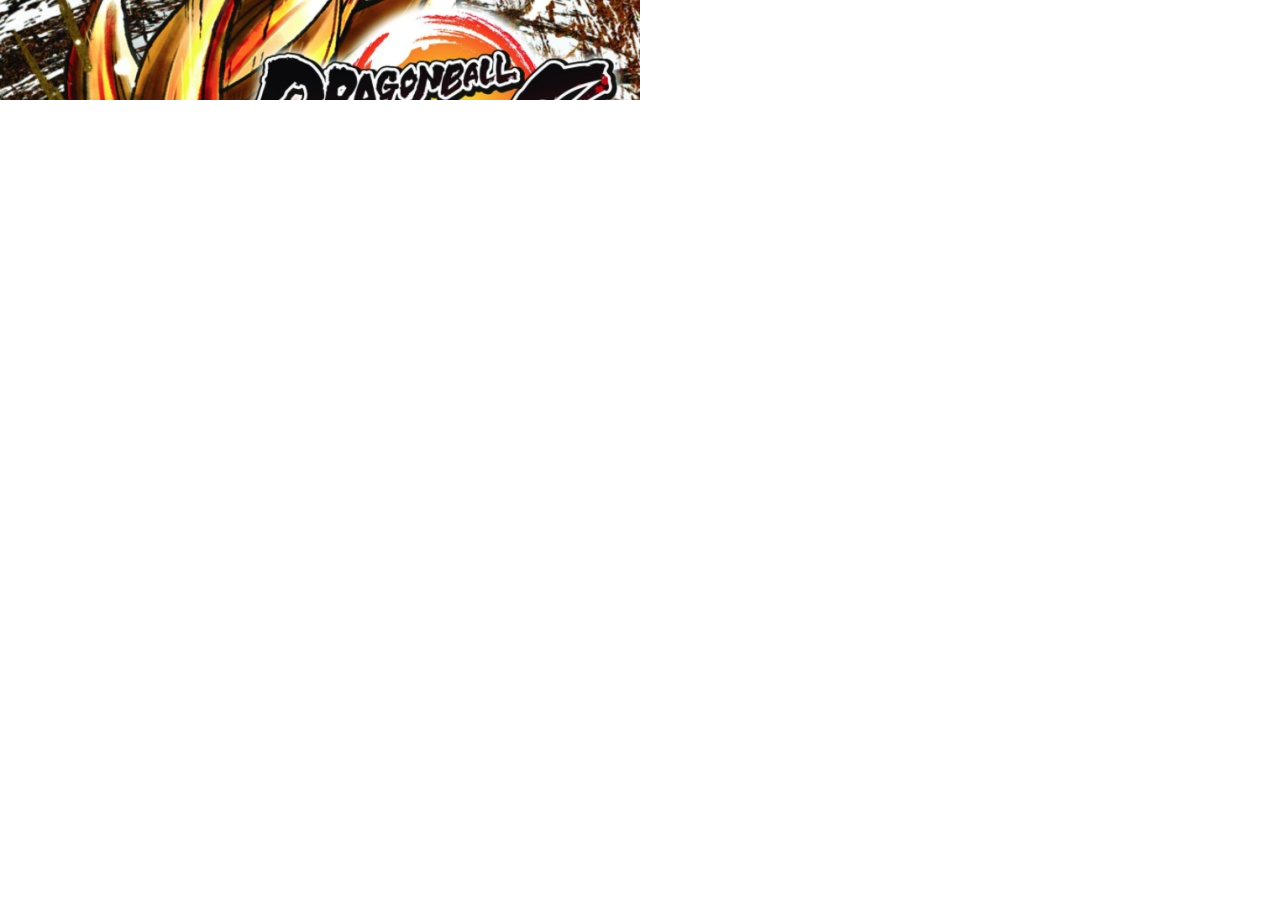
<file: UF1/m2m8uf105_octavo/m2m8uf106_expandidoOrdenador/m2m8uf106_expandidoOrdenador.html>
<!DOCTYPE html>
<html>

<head>
  <meta charset="utf-8">
  <meta name="generator" content="Google Web Designer 2.0.5.0124">
  <meta name="template" content="Expandable 3.0.0">
  <meta name="environment" content="gwd-genericad">
  <meta name="viewport" content="width=device-width, initial-scale=1.0">
  <link href="gwdpage_style.css" rel="stylesheet" data-version="11" data-exports-type="gwd-page">
  <link href="gwdpagedeck_style.css" rel="stylesheet" data-version="10" data-exports-type="gwd-pagedeck">
  <link href="gwdtaparea_style.css" rel="stylesheet" data-version="6" data-exports-type="gwd-taparea">
  <link href="gwdimage_style.css" rel="stylesheet" data-version="10" data-exports-type="gwd-image">
  <link href="gwdyoutube_style.css" rel="stylesheet" data-version="23" data-exports-type="gwd-youtube">
  <style type="text/css" id="gwd-lightbox-style">
    .gwd-lightbox {
      overflow: hidden;
    }
  </style>
  <style type="text/css" id="gwd-text-style">
    p {
      margin: 0px;
    }
    h1 {
      margin: 0px;
    }
    h2 {
      margin: 0px;
    }
    h3 {
      margin: 0px;
    }
  </style>
  <style type="text/css">
    html, body {
      width: 100%;
      height: 100%;
      margin: 0px;
    }
    .gwd-page-container {
      position: relative;
      width: 100%;
      height: 100%;
    }
    .gwd-page-content {
      background-color: transparent;
      transform: perspective(1400px) matrix3d(1, 0, 0, 0, 0, 1, 0, 0, 0, 0, 1, 0, 0, 0, 0, 1);
      transform-style: preserve-3d;
      position: absolute;
    }
    .gwd-page-wrapper {
      background-color: rgb(255, 255, 255);
      position: absolute;
      transform: translateZ(0px);
    }
    .banner {
      width: 640px;
      height: 100px;
    }
    .expanded {
      width: 640px;
      height: 480px;
    }
    .expand-button {
      position: absolute;
      width: 640px;
      height: 100px;
      left: 0px;
      top: 0px;
    }
    .close-button {
      position: absolute;
      width: 120px;
      height: 48px;
      left: 355px;
      top: 3px;
      background-image: none;
      background-color: rgba(153, 153, 153, 0.2);
    }
    .close-button-responsive {
      left: 100%;
      transform-style: preserve-3d;
      transform: translate3d(-126px, 0px, 0px);
    }
    .gwd-img-1qd5 {
      position: absolute;
      width: 640px;
      height: 480px;
      left: 0px;
      top: 0px;
    }
    .gwd-img-1bef {
      position: absolute;
      width: 897px;
      height: 505px;
      transform-origin: 448.396px 252.5px 0px;
      left: -124px;
      top: -26px;
    }
    .gwd-youtube-k0yn {
      position: absolute;
      height: 225px;
      width: 378px;
      transform-origin: 192.774px 86.3174px 0px;
      left: 137px;
      top: 217px;
    }
    .gwd-p-1grp {
      position: absolute;
      text-align: center;
      width: 92px;
      background-image: none;
      background-color: rgb(166, 201, 209);
      border-image-source: none;
      border-image-width: initial;
      border-image-outset: initial;
      border-image-repeat: initial;
      border-color: transparent;
      left: 121px;
      top: 448px;
      cursor: pointer;
      height: 31px;
      transform-origin: 280.766px -122.893px 0px;
    }
    .gwd-boto:hover {
      opacity: 0.3;
    }
    .gwd-span-dssj {
      position: absolute;
      text-align: center;
      background-image: none;
      background-color: rgb(166, 201, 209);
      top: 449px;
      height: 30px;
      cursor: pointer;
      left: 222px;
      width: 104px;
      transform-origin: 52px 15px 0px;
    }
    .gwd-span-16hf {
      position: absolute;
      width: 97px;
      text-align: center;
      background-image: none;
      background-color: rgb(166, 201, 209);
      left: 445px;
      top: 449px;
      height: 30px;
      transform-origin: 48.5px 15px 0px;
      cursor: pointer;
    }
    .gwd-span-kzhh {
      position: absolute;
      width: 87px;
      text-align: center;
      background-image: none;
      background-color: rgb(166, 201, 209);
      height: 32px;
      transform-origin: 43.5px 16px 0px;
      cursor: pointer;
      left: 344px;
      top: 446px;
    }
    .gwd-p-qszg {
      height: auto;
      left: 0px;
      position: absolute;
      top: 0px;
      width: auto;
    }
  </style>
  <script data-source="googbase_min.js" data-version="4" data-exports-type="googbase" src="googbase_min.js"></script>
  <script data-source="gwd_webcomponents_min.js" data-version="5" data-exports-type="gwd_webcomponents" src="gwd_webcomponents_min.js"></script>
  <script data-source="gwdpage_min.js" data-version="11" data-exports-type="gwd-page" src="gwdpage_min.js"></script>
  <script data-source="gwdpagedeck_min.js" data-version="10" data-exports-type="gwd-pagedeck" src="gwdpagedeck_min.js"></script>
  <script data-source="gwdgenericad_min.js" data-version="5" data-exports-type="gwd-genericad" src="gwdgenericad_min.js"></script>
  <script data-source="gwdtaparea_min.js" data-version="6" data-exports-type="gwd-taparea" src="gwdtaparea_min.js"></script>
  <script data-source="gwdimage_min.js" data-version="10" data-exports-type="gwd-image" src="gwdimage_min.js"></script>
  <script data-source="gwdyoutube_min.js" data-version="23" data-exports-type="gwd-youtube" src="gwdyoutube_min.js"></script>
  <script type="text/javascript" gwd-events="support" src="gwd-events-support.1.0.js"></script>
  <script type="text/javascript" gwd-events="handlers">
    gwd.auto_Expand_buttonAction = function(event) {
      // GWD Predefined Function
      gwd.actions.gwdPagedeck.goToPage('pagedeck', 'expanded-page', 'none', 1000, 'linear', 'top');
    };
    gwd.auto_Close_buttonAction = function(event) {
      // GWD Predefined Function
      gwd.actions.gwdPagedeck.goToPage('pagedeck', 'banner-page', 'none', 1000, 'linear', 'top');
    };
    gwd.auto_YoutubePlaying = function(event) {
      // GWD Predefined Function
      gwd.actions.gwdYoutube.play('youtube');
    };
    gwd.auto_PLAYClick = function(event) {
      // GWD Predefined Function
      gwd.actions.gwdYoutube.play('youtube');
    };
    gwd.auto_PAUSEClick = function(event) {
      // GWD Predefined Function
      gwd.actions.gwdYoutube.pause('youtube');
    };
    gwd.auto_REBOBINARClick = function(event) {
      // GWD Predefined Function
      gwd.actions.gwdYoutube.replay('youtube');
    };
    gwd.auto_MUTEClick = function(event) {
      // GWD Predefined Function
      gwd.actions.gwdYoutube.toggleMute('youtube');
    };
  </script>
  <script type="text/javascript" gwd-events="registration">
    // Support code for event handling in Google Web Designer
     // This script block is auto-generated. Please do not edit!
    gwd.actions.events.registerEventHandlers = function(event) {
      gwd.actions.events.addHandler('expand-button', 'action', gwd.auto_Expand_buttonAction, false);
      gwd.actions.events.addHandler('close-button', 'action', gwd.auto_Close_buttonAction, false);
      gwd.actions.events.addHandler('youtube', 'playing', gwd.auto_YoutubePlaying, false);
      gwd.actions.events.addHandler('PLAY', 'click', gwd.auto_PLAYClick, false);
      gwd.actions.events.addHandler('PAUSE', 'click', gwd.auto_PAUSEClick, false);
      gwd.actions.events.addHandler('REBOBINAR', 'click', gwd.auto_REBOBINARClick, false);
      gwd.actions.events.addHandler('MUTE', 'click', gwd.auto_MUTEClick, false);
    };
    gwd.actions.events.deregisterEventHandlers = function(event) {
      gwd.actions.events.removeHandler('expand-button', 'action', gwd.auto_Expand_buttonAction, false);
      gwd.actions.events.removeHandler('close-button', 'action', gwd.auto_Close_buttonAction, false);
      gwd.actions.events.removeHandler('youtube', 'playing', gwd.auto_YoutubePlaying, false);
      gwd.actions.events.removeHandler('PLAY', 'click', gwd.auto_PLAYClick, false);
      gwd.actions.events.removeHandler('PAUSE', 'click', gwd.auto_PAUSEClick, false);
      gwd.actions.events.removeHandler('REBOBINAR', 'click', gwd.auto_REBOBINARClick, false);
      gwd.actions.events.removeHandler('MUTE', 'click', gwd.auto_MUTEClick, false);
    };
    document.addEventListener("DOMContentLoaded", gwd.actions.events.registerEventHandlers);
    document.addEventListener("unload", gwd.actions.events.deregisterEventHandlers);
  </script>
</head>

<body class="document-body">
  <gwd-genericad id="gwd-ad">
    <div is="gwd-pagedeck" class="gwd-page-container" id="pagedeck" default-page="banner-page">
      <div is="gwd-page" id="banner-page" data-gwd-name="Banner page" class="gwd-page-wrapper banner gwd-lightbox" data-gwd-width="640px" data-gwd-height="100px">
        <div class="gwd-page-content banner">
          <img is="gwd-image" source="assets/porno.jpg" id="gwd-image_1" class="gwd-img-1qd5">
          <gwd-taparea id="expand-button" class="expand-button"></gwd-taparea>
        </div>
      </div>
      <div is="gwd-page" id="expanded-page" expanded="" data-gwd-name="Expanded page" class="gwd-page-wrapper expanded gwd-lightbox" data-gwd-width="640px" data-gwd-height="480px">
        <div class="gwd-page-content expanded">
          <img is="gwd-image" source="assets/dragon-ball-super-final.jpg" id="gwd-image_2" class="gwd-img-1bef">
          <gwd-taparea id="close-button" class="close-button"></gwd-taparea>
          <gwd-youtube id="youtube" video-url="https://www.youtube.com/watch?v=BnyUyug0li8" annotations="" related="" title="" class="gwd-youtube-k0yn"></gwd-youtube>
          <p class="gwd-p-1grp" id="PLAY">PLAY</p><span class="gwd-span-dssj" id="PAUSE">PAUSE</span><span class="gwd-span-16hf" id="REBOBINAR">REBOBINAR</span>
          <span class="gwd-span-kzhh" id="MUTE">MUTE<br></span>
          <p class="gwd-p-qszg">cursor: pointer;</p>
        </div>
      </div>
    </div>
  </gwd-genericad>
  <script type="text/javascript" id="gwd-init-code">
    (function() {
      var gwdAd = document.getElementById('gwd-ad');

      /**
       * Handles the DOMContentLoaded event. The DOMContentLoaded event is
       * fired when the document has been completely loaded and parsed.
       */
      function handleDomContentLoaded(event) {

      }

      /**
       * Handles the WebComponentsReady event. This event is fired when all
       * custom elements have been registered and upgraded.
       */
      function handleWebComponentsReady(event) {
        // Start the Ad lifecycle.
        setTimeout(function() {
          gwdAd.initAd();
        }, 0);
      }

      /**
       * Handles the event that is dispatched after the Ad has been
       * initialized and before the default page of the Ad is shown.
       */
      function handleAdInitialized(event) {}

      window.addEventListener('DOMContentLoaded',
        handleDomContentLoaded, false);
      window.addEventListener('WebComponentsReady',
        handleWebComponentsReady, false);
      window.addEventListener('adinitialized',
        handleAdInitialized, false);
    })();
  </script>
</body>

</html>
</file>
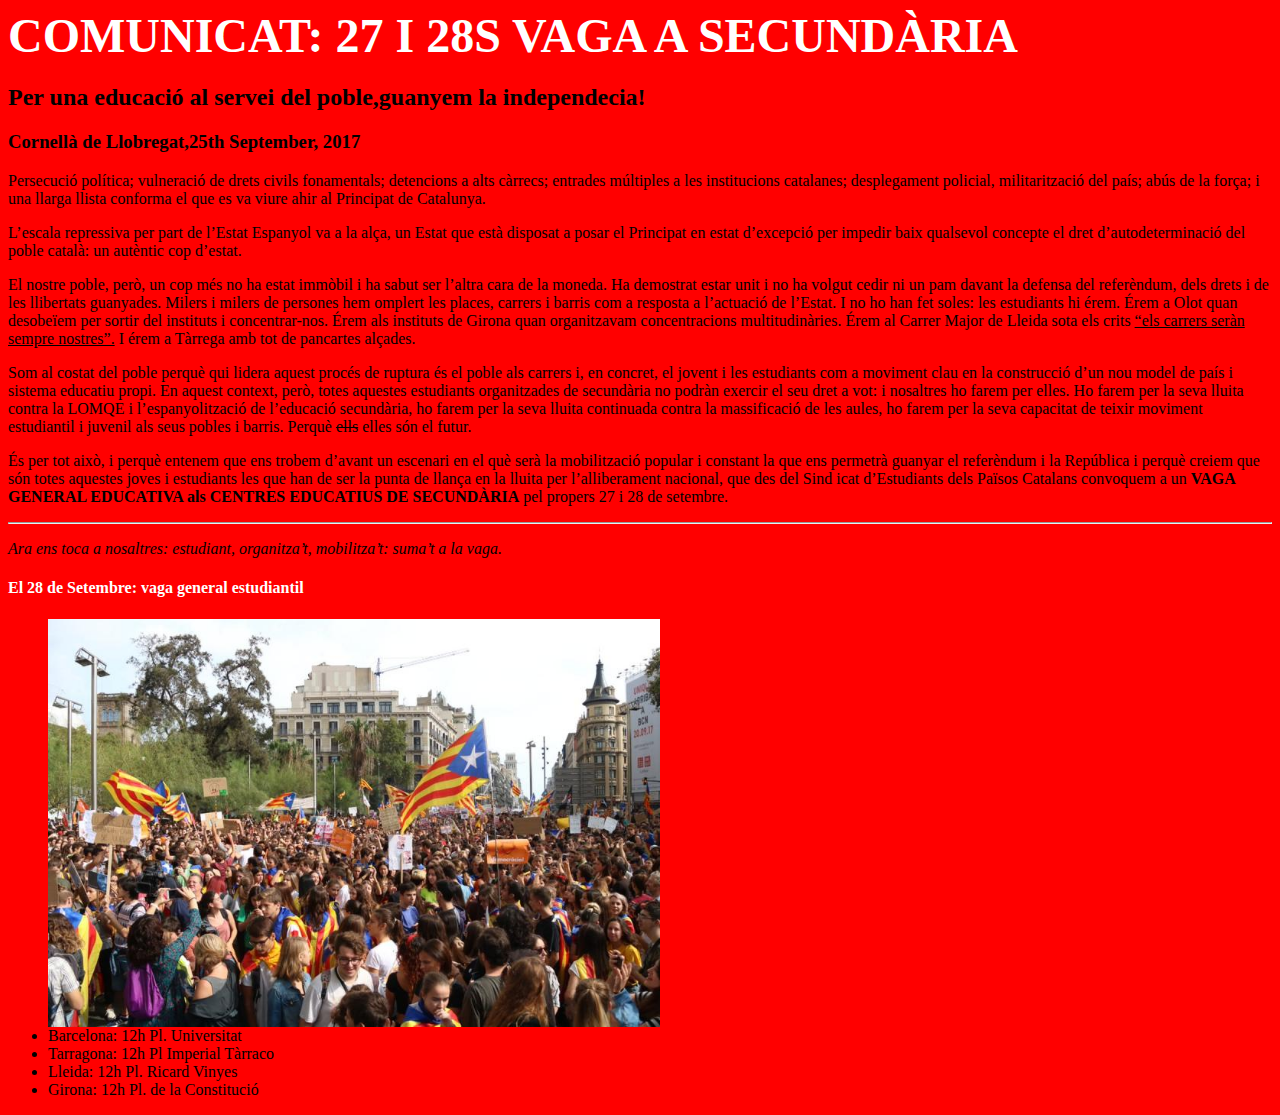
<file: UF3/m2m8uf302_Palma/m2m8uf301/m2m8uf301.html>
<html>

<head>
     <title>La primera pàgina</title>
     <meta author="Diego Palma">
     <meta lang="ca">
     <meta charset="utf-8">
</head>

<body bgcolor="red">
    <h1><font size="50" face="Real" color="white">COMUNICAT: 27 I 28S VAGA A SECUNDÀRIA</font></h1>

    <h2>Per una educació al servei del poble,guanyem la independecia!</h2>

    <h3>Cornellà de Llobregat,25<sut>th<sut> September, 2017</h3>


    <p>Persecució política; vulneració de drets civils fonamentals; detencions a alts càrrecs; entrades múltiples a les institucions catalanes; desplegament policial, militarització del
     país; abús de la força; i una llarga llista conforma el que es va viure ahir al Principat de Catalunya.

<p>L’escala repressiva per part de l’Estat Espanyol va a la alça, un Estat que està disposat a posar el Principat en estat d’excepció per impedir baix qualsevol concepte
  el dret d’autodeterminació del poble català: un autèntic cop d’estat.

<p>El nostre poble, però, un cop més no ha estat immòbil i ha sabut ser l’altra cara de la moneda. Ha demostrat estar unit i no ha volgut cedir ni un pam davant la defensa del referèndum,
   dels drets i de les llibertats guanyades. Milers i milers de persones hem omplert les places, carrers i barris com a resposta a l’actuació de l’Estat.
   I no ho han fet soles: les estudiants hi érem. Érem a Olot quan desobeïem per sortir del instituts i concentrar-nos.
   Érem als instituts de Girona quan organitzavam concentracions multitudinàries. Érem al Carrer Major de Lleida sota els crits <u>“els carrers seràn sempre nostres”.</u>
   I érem a Tàrrega amb tot de pancartes alçades.

<p>Som al costat del poble perquè qui lidera aquest procés de ruptura és el poble als carrers i, en concret, el jovent i les estudiants com a moviment clau en la construcció d’un nou model
  de país i sistema educatiu propi. En aquest context, però, totes aquestes estudiants organitzades de secundària no podràn exercir el seu dret a vot: i nosaltres ho farem per elles.
  Ho farem per la seva lluita contra la LOMQE i l’espanyolització de l’educació secundària, ho farem per la seva lluita continuada contra la massificació de les aules,
  ho farem per la seva capacitat de teixir moviment estudiantil i juvenil als seus pobles i barris. Perquè <s>ells</s> elles són el futur.

<p>És per tot això, i perquè entenem que ens trobem d’avant un escenari en el què serà la mobilització popular i constant la que ens permetrà guanyar el referèndum i
   la República i perquè creiem que són totes aquestes joves i estudiants les que han de ser la punta de llança en la lluita per l’alliberament nacional,
   que des del Sind icat d’Estudiants dels Països Catalans convoquem a un <b>VAGA GENERAL EDUCATIVA als CENTRES EDUCATIUS DE SECUNDÀRIA</b> pel propers 27 i 28 de setembre.

  <hr/>

<p><i>Ara ens toca a nosaltres: estudiant, organitza’t, mobilitza’t: suma’t a la vaga.</i>


    <h4><font color="white"> El 28 de Setembre: vaga general estudiantil</font></h4>

    <ul>

    <img src="vaga.jpg" width="50%px" />

<li>Barcelona: 12h Pl. Universitat</li>

<li>Tarragona: 12h Pl Imperial Tàrraco</li>

<li>Lleida: 12h Pl. Ricard Vinyes</li>

<li>Girona: 12h Pl. de la Constitució</li>

</body>


</html>
</file>
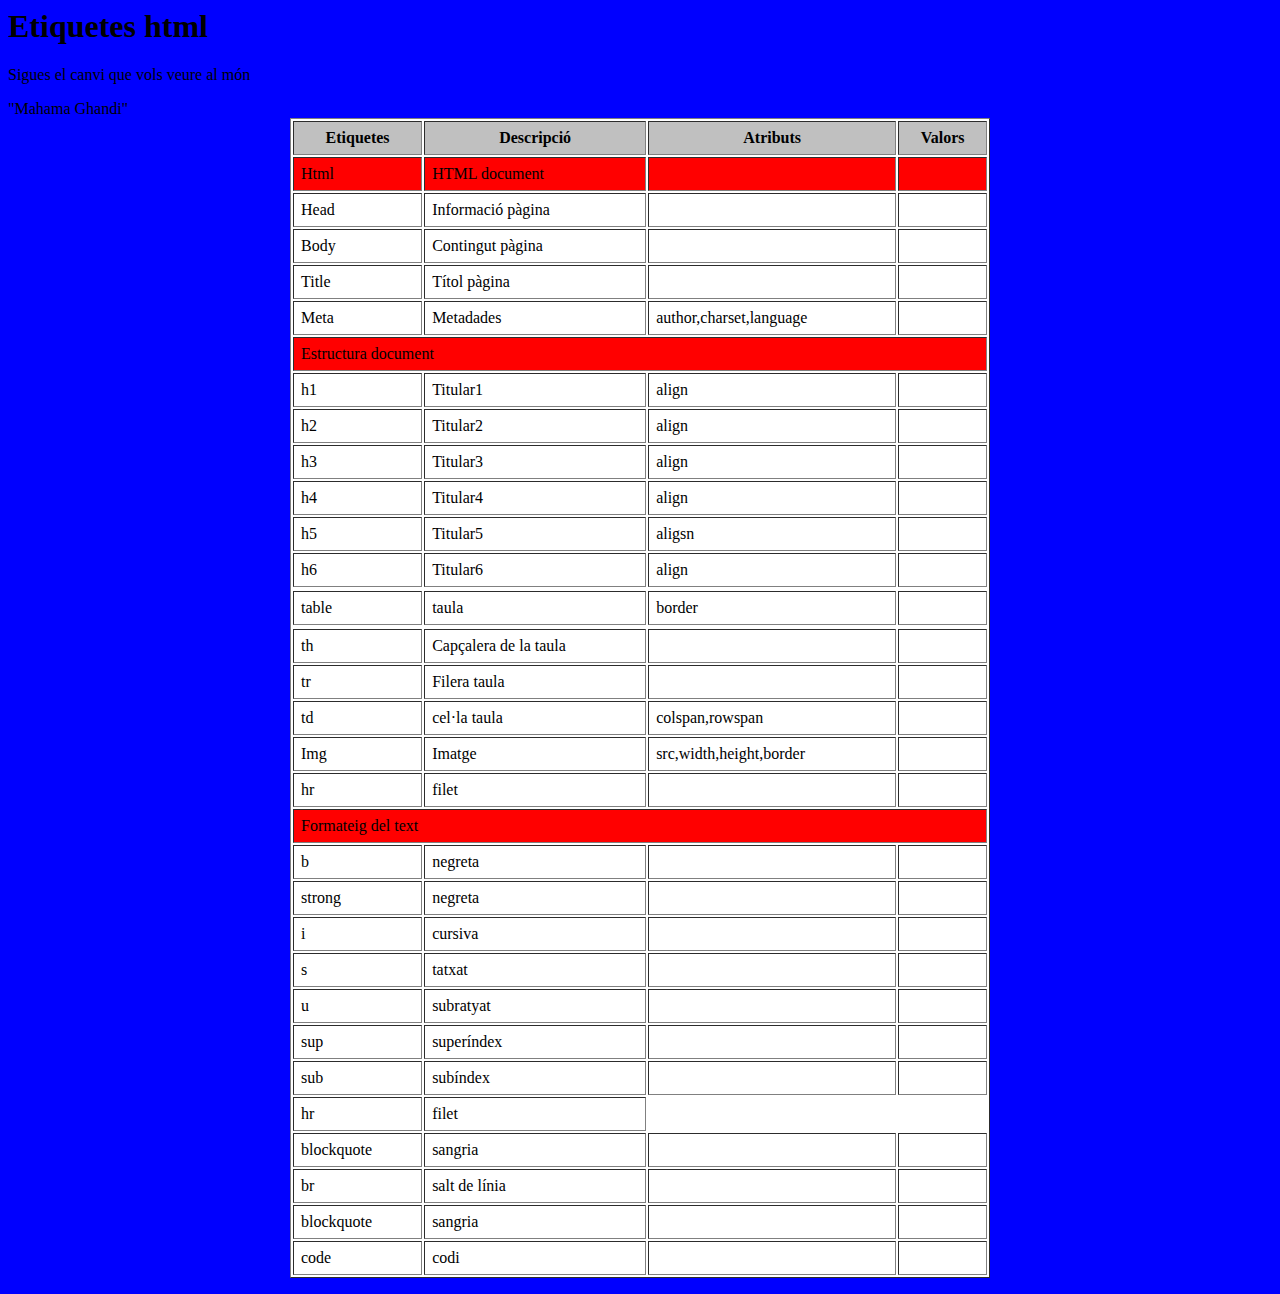
<file: UF3/m2m8uf302_Palma/m2m8uf302/m2m8uf302_Palma.html>
<html>
  <head>
    <title>Etiqueta</title>
    <meta charset=utf-8 lang="ca" author="Diego"/>
  </head>

  <body bgcolor="blue">
      <h1>Etiquetes html </h1>

       <p>Sigues el canvi que vols veure al món<p>
          "Mahama Ghandi"

      <table border="1px" cellpadding="7" cellspacing="2px" bgcolor="white" align="center" width="700">
      <tr bgcolor="silver">
        <th>Etiquetes</th>
        <th>Descripció</th>
        <th>Atributs</th>
        <th>Valors</th>
      </tr>
      <tr bgcolor="red">
        <td>Html</td>
        <td>HTML document</td>
        <td></td>
        <td></td>
      </tr>
      <tr>
        <td>Head</td>
        <td>Informació pàgina</td>
        <td></td>
        <td></td>
      </tr>
      <tr>
        <td>Body</td>
        <td>Contingut pàgina</td>
        <td></td>
        <td></td>
      </tr>
      <tr>
        <td>Title</td>
        <td>Títol pàgina</td>
        <td></td>
        <td></td>
      </tr>
      <tr>
        <td>Meta</td>
        <td>Metadades</td>
        <td>author,charset,language</td>
        <td></td>
      </tr>
      <tr>
        <td colspan="4" bgcolor="red">Estructura document</td>

      </tr>
      <tr>
        <td>h1</td>
        <td>Titular1</td>
        <td>align</td>
        <td></td>
        <tr>

        <td>h2</td>
          <td>Titular2</td>
          <td>align</td>
          <td></td>
          <tr>

        <td>h3</td>
        <td>Titular3</td>
        <td>align</td>
        <td></td>
        <tr>

        <td>h4</td>
        <td>Titular4</td>
        <td>align</td>
        <td></td>
        <tr>

        <td>h5</td>
       <td>Titular5</td>
       <td>aligsn</td>
      <td></td>
       <tr>

        <td>h6</td>
       <td>Titular6</td>
      <td>align</td>
      <td></td>
      <tr>
        <tr>
          <td>table</td>
          <td>taula</td>
          <td>border</td>
          <td></td>
          <tr>
            <tr>
              <td>th</td>
              <td>Capçalera de la taula</td>
              <td></td>
              <td></td>
            </tr>
            <td>tr</td>
            <td>Filera taula</td>
            <td></td>
            <td></td>

            <tr>
              <td>td</td>
              <td>cel·la taula</td>
              <td>colspan,rowspan</td>
              <td></td>

              <tr>
                <td>Img</td>
                <td>Imatge</td>
                <td>src,width,height,border</td>
                <td></td>
      </tr>
      <tr>
        <td>hr</td>
        <td>filet</td>
        <td></td>
        <td></td>
        </tr>

        <tr>
          <td colspan="4" bgcolor="red">Formateig del text</td>

        </tr>
        <tr>
          <td>b</td>
          <td>negreta</td>
          <td></td>
          <td></td>
          </tr>

          <tr>
            <td>strong</td>
            <td>negreta</td>
            <td></td>
            <td></td>
            </tr>

        <tr>
          <td>i</td>
          <td>cursiva</td>
          <td></td>
          <td></td>
          </tr>

        <tr>
          <td>s</td>
          <td>tatxat</td>
          <td></td>
          <td></td>
          </tr>

        <tr>
          <td>u</td>
          <td>subratyat</td>
          <td></td>
          <td></td>
          </tr>

          <tr>
            <td>sup</td>
            <td>superíndex</td>
            <td></td>
            <td></td>
            </tr>

          <tr>
            <td>sub</td>
            <td>subíndex</td>
            <td></td>
            <td></td>
            </tr>

            <tr>
              <td>hr</td>
              <td>filet</td>

              </tr>

                <tr>
                  <td>blockquote</td>
                  <td>sangria</td>
                  <td></td>
                  <td></td>
                  </tr>

                  <tr>
                    <td>br</td>
                    <td>salt de línia</td>
                    <td></td>
                    <td></td>
                    </tr>


                      </tr>
                        <td>blockquote</td>
                        <td>sangria</td>
                        <td></td>
                        <td></td>

                        </tr>
                        <tr>
                       <td>code</td>
                      <td>codi</td>
                      <td></td>
                      <td></td>
                      </tr>
      </table>


  </body>


</html>
</file>
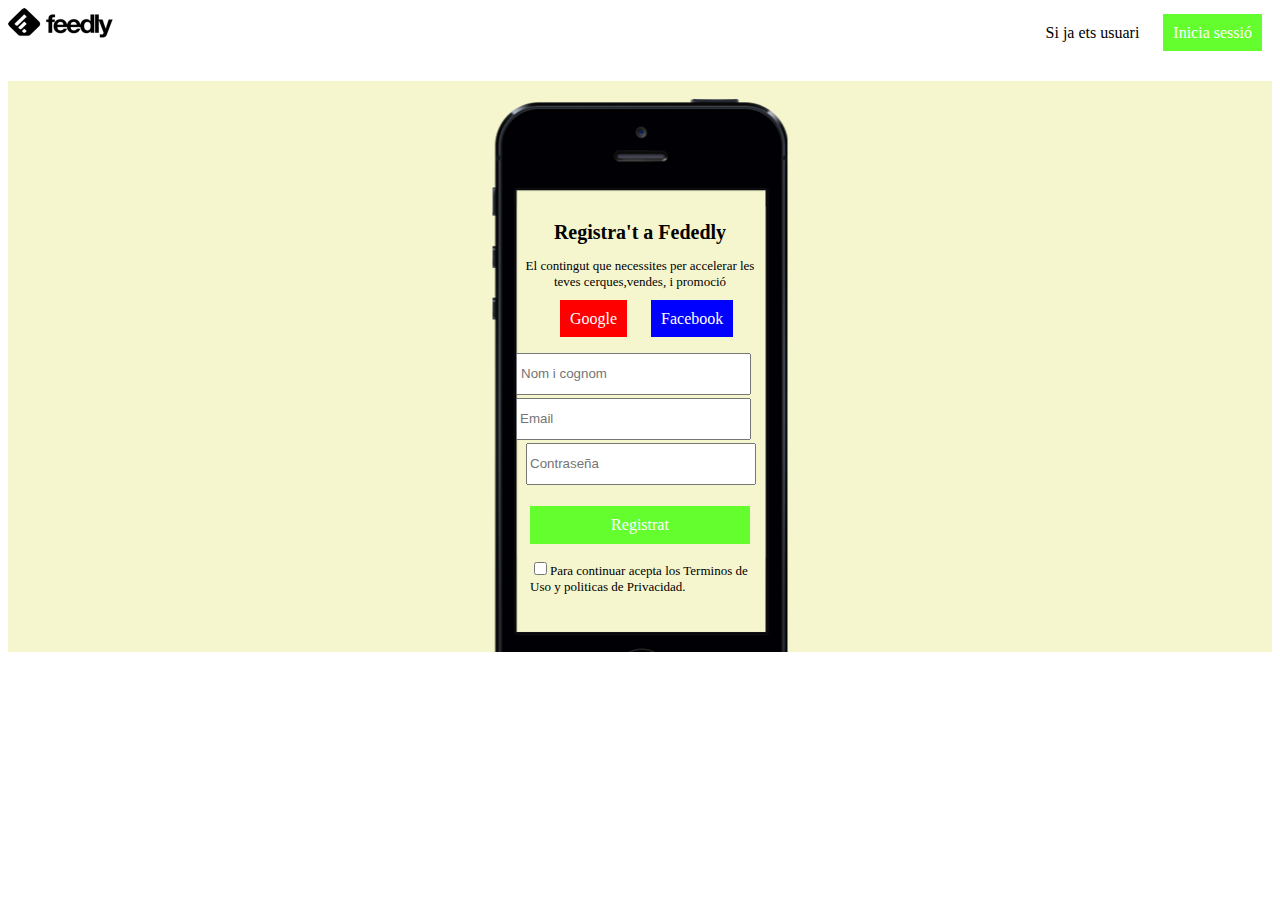
<file: UF3/Freedly/Registra't feedly_files/freedl/registra't a feedle.html>
<html>
  <head>
    <meta charset="utf-8">

    <title>Registra't feedly</title>
<style>
#contingut { background-color:#F5F6CE;
            height: 571px;
            width: 300px;
            background-image: url(frame-iphone5.png);
            background-repeat: no-repeat;
            background-position: center;
            margin: 0 auto;}

#logotipo {height: 60px;
          overflow: visible;}

#logotipo ul{float: right;}
#logotipo li{display: inline; margin:10px;}
#logotipo a {padding: 10px;
             background-color: #64FE2E}


a:link {color: white;}
a:visited {color: white;}
a {text-decoration: none;}

h1{text-align: center;
   font-size:20px;
    padding:140px 0 0 0;}
    p{text-align: center;
  font-size:13px;
  padding:0 10%;}




#contingut ul {align:center;
               margin: 20px;
               padding-top: 0px;
               }

 #contingut li {display:inline;
              margin:10px;
              color: white;}

#google{margin-right: 10px;
background-color: red;
padding:10px;}

#facebook{margin-left: 10px;
background-color: Blue;
padding:10px;}


.dades{height:40px;
       margin: 25px 20px 5px 26px;}

.dades input{height:42px;
            width: 235px;
            padding: 3px}

.dades1{height: 20px;
      margin: 5px 0 5px 85px;
      background-color: red;}

.dades2{
  height: 40px;
  margin: 3px 25px 5px 26px;
}
.dades2 input{ height:42px;
              width: 235px;}

.dades3{
      height: 48px;
      margin: 3px 34px 5px 36px;********
    }
.dades3 input{ height:42px;
              width: 230px;}



#registrat {margin: 15px 40px;
            background-color: #64FE2E;
            padding: 10px;
            text-align: center;}

#fondo {background-color: #F5F6CE;
        height: 0 auto;}

#terminos {font-size: 13px;
           margin: 15px 40px;}




</style>


  </head>
  <body>

      <div id="logotipo">
      <img src="feedly-logo-small-black.png">

      <ul>
      <li>Si ja ets usuari</li>
      <li><a href="Inicia-sessió.html" target="_blank">Inicia sessió</a></li>
     </ul>
      </div>

<div id="fondo">
      <div id="contingut">
        <h1>Registra't a Fededly</h1>
        <p>El contingut que necessites per accelerar les teves cerques,vendes, i promoció</p>
        <ul>
        <li  id="google"><a href="https://www.google.es/">Google</li>
        <li  id="facebook"><a href="https://es-es.facebook.com/">Facebook</li>
       </ul>


      <div class="dades">
       <input type="text"  placeholder="Nom i cognom"/>
     </div>
     <div class="dades2">
      <input type="email"  placeholder="Email"/>
    </div>

     <div class="dades3">
       <input type="contraseña"  placeholder="Contraseña"/>
       </div>

       <div id="Registrat">
       <a href="Registrat" target="_blank">Registrat</a>
      </div>

    <div id="terminos">
    <input type="checkbox">Para continuar acepta los Terminos de Uso y politicas de Privacidad.
    </div>

</div>










  </body>
</html>
</file>
<file: UF6/m2m8uf6_Palma/m2m8uf601_Phone_Palma.css>
@media screen and (max-width:480px) {
  body{
    background-color: red;
    margin: 0;
    padding: 0;
  }

#nav{
  width:100%;
  height:100px;
  background-color:red;
  text-align:center;
  color:white;
  font-family: helvetica;
  position: fixed;
  top: 0;
  left: 0;
}

#nav ul li {
  display:inline;
  border: solid 1px white;
  margin:5px;
}

#cos {
  margin-top: 100px;
  background-color:#8A4B08;

}
#cos ul {
margin:0;
padding:11px;

}
 #cos ul li {
   border:solid:10px black;
   color: black;
   text-align:center;
   background-color:yellow;
   display:block;
   margin:10px 2px;
   padding: 5px 0 120px 0;

 }





 #menú {
 margin:0;
 padding:1px;
 background-color:yellow;
}
 #menú ul {
   margin:0;
   padding:0;
 }

 }
  #menú ul li {
    border:solid:5px black;
    color: black;
    text-align:center;
    background-color:#8A4B08;
    display:inline;
    margin:10px 2px;
    padding: 5px 0 120px 0;

  }
  #hamburgesa {
    margin:0;
    padding:0;
    position:absolute;
    left:5px;
    top:5px;
  }

  #peu{
  margin:0;
  padding:0;
  width:100%;
  background-color:red;
  text-align:center;
  color:white;
  overflow:hidden;
  }


  #peu ul li {
    text-align:center;
    display:block;
    text-align:center;
  }
</file>
<file: UF6/m2m8uf6_Palma/tablet.css>
@media screen and (min-width:481px) {
  body{
    background-color: green;
    margin: 0;
    padding: 0;
  }

  #capçalera{
    width:100%;
    height:100%;
    background-color:green;
    text-align:center;
    color:white;
    font-size:helvetica;

  }

  #capçalera ul li {
    display:inline;
    border: solid 2px white;
    margin:10px;
  }

  #cos {
    width:60%;
    background-color:#0B3B0B;
    float: left;

  }
  #cos ul {
  margin:0;
  padding:0;

  }
   #cos ul li {
     border:solid:10px black;
     color: black;
     text-align:center;
     background-color:grey;
     display:block;
     margin:15px 13px;
     padding: 5px 0 60px 0;

   }





   #menú {

    float: left;
   background-color:grey;
   width:40%;
  }
   #menú ul {
     margin:0;
     padding:0;
   }

   }
    #menú ul li {
      border:solid:5px black;
      color: black;
      text-align:center;
      background-color:#0B3B0B;
      display:block;
      margin:15px 13px;
      padding: 5px 0 60px 0;

    }

    #peu{
    margin:0;
    padding:0;
    width:100%;
    background-color:yellow;
    text-align:center;
    color:white;
    overflow:hidden;

    }


    #peu ul li {
      text-align:center;
      display:block;
      text-align:center;
    }
</file>
<file: UF6/m2m8uf6_Palma/desktop.css>
@media screen and (min-width:769px) {
  body{
    background-color: blue;
    margin:0;
    padding:0;
  }
  #capçalera{
    width:100%;
    height:100%;
    background-color:orange;
    text-align:center;
    color:white;
    font-family:helvetica;

  }

  #capçalera ul li {
    display:inline;
    border: solid 2px white;
    margin:10px;
  }


  #cos {
    width:60%;
    background-color:green;
    float:left;

  }
  #cos ul {
  margin:0;
  padding:0;


}
   #cos ul li {
     border:solid:14px black;
     color: black;
     text-align:center;
     background-color:#0B0B61;
     display:block;
     margin:15px 2%;
     padding: 30px 0 50px 0;
     float:left;
     width:45%;
     height:100px;

}





   #menú {

    float: left;
   background-color:#0B0B61;
   width:40%;

  }
   #menú ul {
     margin:0;
     padding:0;
   }

   }
    #menú ul li {
      border:solid:5px black;
      color: black;
      text-align:center;
      background-color:green;
      display:block;
      margin:19px 13px;
      padding: 5px 0 60px 0;

    }

    #peu{
    margin:0;
    padding:0;
    width:100%;
    background-color:orange;
    text-align:center;
    color:white;
    overflow:hidden;
    }


    #peu ul li {
      text-align:center;
      display:block;
      text-align:center;
    }
</file>
<file: UF6/m2m8uf6_Palma/tv.css>
@media screen and (min-width:1280px) {
  body{
    background-color:pink;
    margin:0;
    padding:0;
  }

#capçalera{
  width:100%;
  height:100%;
  background-color:Orange;
  text-align:center;
  color:white;
  font-family:helvetica;
}

#capçalera ul li {
  display:inline;
  border: solid 2px white;
  margin:10px;
}

#cos {
  width:80%;
  background-color:purple;
  float: left;
}

#cos ul {
margin:0;
padding:0;
}


 #cos ul li {
   border:solid:10px black;
   color: black;
   text-align:center;
   background-color:yellow;
   display:block;
   margin:15px 20px;
   padding: 10px 0 70px 0;
   float:left;
   width:30%;
   height:200px;

 }


 #menú {
  float: left;
 background-color:yellow;
 width:20%;
}

 #menú ul {
   margin:0;
   padding:0;
 }


  #menú ul li {
    border:solid:5px black;
    color: black;
    text-align:center;
    background-color:purple;
    display:block;
    margin:15px 13px;
    padding: 5px 0 60px 0;
  }


  #peu{
  margin:0;
  padding:0;
  width:100%;
  background-color:orange;
  text-align:center;
  color:white;
  overflow:hidden;
  }


  #peu ul li {
    text-align:center;
    display:block;
    text-align:center;
  }
</file>
<file: UF1/m2m8uf105_octavo/m2m8uf105_Octavo_Palma/gwdpage_style.css>
.gwd-inactive{visibility:hidden}
</file>
<file: UF1/m2m8uf105_octavo/m2m8uf105_Octavo_Palma/gwdpagedeck_style.css>
.gwd-pagedeck{position:relative}.gwd-pagedeck>.gwd-page.transparent{opacity:0}.gwd-pagedeck>.gwd-page{position:absolute;top:0;left:0;-webkit-transition-property:-webkit-transform,opacity;-moz-transition-property:transform,opacity;transition-property:transform,opacity}.gwd-pagedeck>.gwd-page.linear{transition-timing-function:linear}.gwd-pagedeck>.gwd-page.ease-in{transition-timing-function:ease-in}.gwd-pagedeck>.gwd-page.ease-out{transition-timing-function:ease-out}.gwd-pagedeck>.gwd-page.ease{transition-timing-function:ease}.gwd-pagedeck>.gwd-page.ease-in-out{transition-timing-function:ease-in-out}.linear *,.ease-in *,.ease-out *,.ease *,.ease-in-out *{-webkit-transform:translateZ(0);transform:translateZ(0)}
</file>
<file: UF1/m2m8uf105_octavo/m2m8uf105_Octavo_Palma/gwdimage_style.css>
img[is=gwd-image].scaled-proportionally{background-repeat:no-repeat;background-position:center}
</file>
<file: UF1/m2m8uf105_octavo/m2m8uf106_expandidoOrdenador/gwdpage_style.css>
.gwd-inactive{visibility:hidden}
</file>
<file: UF1/m2m8uf105_octavo/m2m8uf106_expandidoOrdenador/gwdpagedeck_style.css>
.gwd-pagedeck{position:relative}.gwd-pagedeck>.gwd-page.transparent{opacity:0}.gwd-pagedeck>.gwd-page{position:absolute;top:0;left:0;-webkit-transition-property:-webkit-transform,opacity;-moz-transition-property:transform,opacity;transition-property:transform,opacity}.gwd-pagedeck>.gwd-page.linear{transition-timing-function:linear}.gwd-pagedeck>.gwd-page.ease-in{transition-timing-function:ease-in}.gwd-pagedeck>.gwd-page.ease-out{transition-timing-function:ease-out}.gwd-pagedeck>.gwd-page.ease{transition-timing-function:ease}.gwd-pagedeck>.gwd-page.ease-in-out{transition-timing-function:ease-in-out}.linear *,.ease-in *,.ease-out *,.ease *,.ease-in-out *{-webkit-transform:translateZ(0);transform:translateZ(0)}
</file>
<file: UF1/m2m8uf105_octavo/m2m8uf106_expandidoOrdenador/gwdtaparea_style.css>
gwd-taparea{display:block;cursor:pointer;background-color:rgba(0,0,0,0);-webkit-user-select:none;-moz-user-select:none;-ms-user-select:none;user-select:none}
</file>
<file: UF1/m2m8uf105_octavo/m2m8uf106_expandidoOrdenador/gwdimage_style.css>
img[is=gwd-image].scaled-proportionally{background-repeat:no-repeat;background-position:center}
</file>
<file: UF1/m2m8uf105_octavo/m2m8uf106_expandidoOrdenador/gwdyoutube_style.css>
gwd-youtube{display:block}gwd-youtube.hidden{display:none!important}gwd-youtube>.youtube-overlay{left:0;position:absolute;top:0}gwd-youtube>.youtube-play-button{background-color:rgba(255,255,255,.3);background-position:center center;background-repeat:no-repeat}gwd-youtube>.youtube-play-button>.youtube-thumbnail{height:100%;left:0;opacity:0.01;padding:0;position:absolute;top:0;width:100%}.gwd-page-content:-moz-full-screen-ancestor{-moz-perspective:none;perspective:none}
</file>
